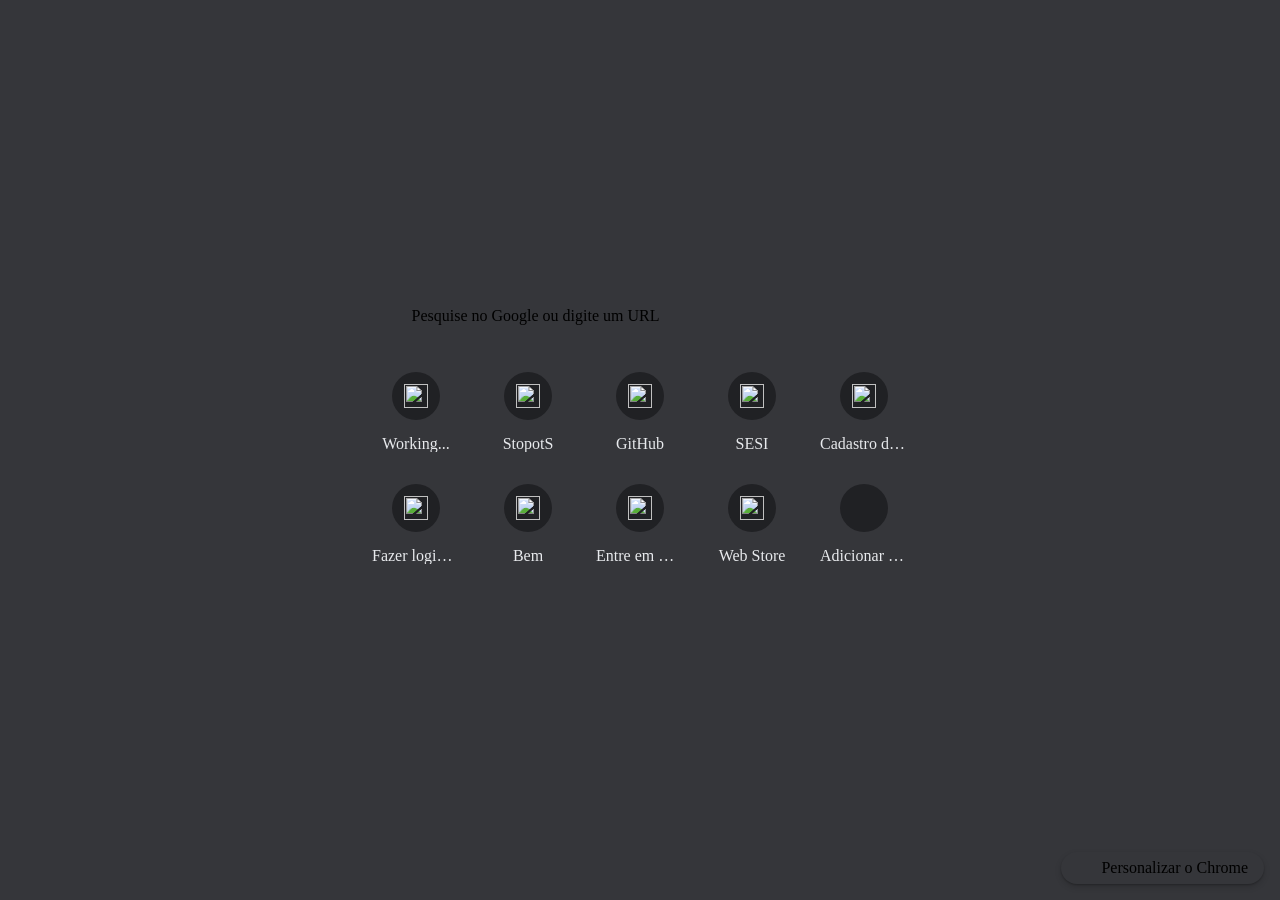
<file: animals/src/assets/Nova guia.html>
<!DOCTYPE html>
<!-- saved from url=(0022)chrome://new-tab-page/ -->
<html dir="ltr" lang="pt" class="focus-outline-visible" lazy-loaded="true"><head><meta http-equiv="Content-Type" content="text/html; charset=UTF-8">
    
    <title>Nova guia</title>
    <style>
      body {
        background: #35363A;
        margin: 0;
      }

      #backgroundImage {
        border: none;
        height: 100%;
        pointer-events: none;
        position: fixed;
        top: 0;
        visibility: hidden;
        width: 100%;
      }

      [show-background-image] #backgroundImage {
        visibility: visible;
      }
    </style>
  
<custom-style>
  <style is="custom-style">
    html {

      /* Material Design color palette for Google products */

      --google-red-100-rgb: 244, 199, 195;  /* #f4c7c3 */
      --google-red-100: rgb(var(--google-red-100-rgb));
      --google-red-300-rgb: 230, 124, 115;  /* #e67c73 */
      --google-red-300: rgb(var(--google-red-300-rgb));
      --google-red-500-rgb: 219, 68, 55;  /* #db4437 */
      --google-red-500: rgb(var(--google-red-500-rgb));
      --google-red-700-rgb: 197, 57, 41;  /* #c53929 */
      --google-red-700: rgb(var(--google-red-700-rgb));

      --google-blue-100-rgb: 198, 218, 252;  /* #c6dafc */
      --google-blue-100: rgb(var(--google-blue-100-rgb));
      --google-blue-300-rgb: 123, 170, 247;  /* #7baaf7 */
      --google-blue-300: rgb(var(--google-blue-300-rgb));
      --google-blue-500-rgb: 66, 133, 244;  /* #4285f4 */
      --google-blue-500: rgb(var(--google-blue-500-rgb));
      --google-blue-700-rgb: 51, 103, 214;  /* #3367d6 */
      --google-blue-700: rgb(var(--google-blue-700-rgb));

      --google-green-100-rgb: 183, 225, 205;  /* #b7e1cd */
      --google-green-100: rgb(var(--google-green-100-rgb));
      --google-green-300-rgb: 87, 187, 138;  /* #57bb8a */
      --google-green-300: rgb(var(--google-green-300-rgb));
      --google-green-500-rgb: 15, 157, 88;  /* #0f9d58 */
      --google-green-500: rgb(var(--google-green-500-rgb));
      --google-green-700-rgb: 11, 128, 67;  /* #0b8043 */
      --google-green-700: rgb(var(--google-green-700-rgb));

      --google-yellow-100-rgb: 252, 232, 178;  /* #fce8b2 */
      --google-yellow-100: rgb(var(--google-yellow-100-rgb));
      --google-yellow-300-rgb: 247, 203, 77;  /* #f7cb4d */
      --google-yellow-300: rgb(var(--google-yellow-300-rgb));
      --google-yellow-500-rgb: 244, 180, 0;  /* #f4b400 */
      --google-yellow-500: rgb(var(--google-yellow-500-rgb));
      --google-yellow-700-rgb: 240, 147, 0;  /* #f09300 */
      --google-yellow-700: rgb(var(--google-yellow-700-rgb));

      --google-grey-100-rgb: 245, 245, 245;  /* #f5f5f5 */
      --google-grey-100: rgb(var(--google-grey-100-rgb));
      --google-grey-300-rgb: 224, 224, 224;  /* #e0e0e0 */
      --google-grey-300: rgb(var(--google-grey-300-rgb));
      --google-grey-500-rgb: 158, 158, 158;  /* #9e9e9e */
      --google-grey-500: rgb(var(--google-grey-500-rgb));
      --google-grey-700-rgb: 97, 97, 97;  /* #616161 */
      --google-grey-700: rgb(var(--google-grey-700-rgb));

      /* Material Design color palette from online spec document */

      --paper-red-50: #ffebee;
      --paper-red-100: #ffcdd2;
      --paper-red-200: #ef9a9a;
      --paper-red-300: #e57373;
      --paper-red-400: #ef5350;
      --paper-red-500: #f44336;
      --paper-red-600: #e53935;
      --paper-red-700: #d32f2f;
      --paper-red-800: #c62828;
      --paper-red-900: #b71c1c;
      --paper-red-a100: #ff8a80;
      --paper-red-a200: #ff5252;
      --paper-red-a400: #ff1744;
      --paper-red-a700: #d50000;

      --paper-light-blue-50: #e1f5fe;
      --paper-light-blue-100: #b3e5fc;
      --paper-light-blue-200: #81d4fa;
      --paper-light-blue-300: #4fc3f7;
      --paper-light-blue-400: #29b6f6;
      --paper-light-blue-500: #03a9f4;
      --paper-light-blue-600: #039be5;
      --paper-light-blue-700: #0288d1;
      --paper-light-blue-800: #0277bd;
      --paper-light-blue-900: #01579b;
      --paper-light-blue-a100: #80d8ff;
      --paper-light-blue-a200: #40c4ff;
      --paper-light-blue-a400: #00b0ff;
      --paper-light-blue-a700: #0091ea;

      --paper-yellow-50: #fffde7;
      --paper-yellow-100: #fff9c4;
      --paper-yellow-200: #fff59d;
      --paper-yellow-300: #fff176;
      --paper-yellow-400: #ffee58;
      --paper-yellow-500: #ffeb3b;
      --paper-yellow-600: #fdd835;
      --paper-yellow-700: #fbc02d;
      --paper-yellow-800: #f9a825;
      --paper-yellow-900: #f57f17;
      --paper-yellow-a100: #ffff8d;
      --paper-yellow-a200: #ffff00;
      --paper-yellow-a400: #ffea00;
      --paper-yellow-a700: #ffd600;

      --paper-orange-50: #fff3e0;
      --paper-orange-100: #ffe0b2;
      --paper-orange-200: #ffcc80;
      --paper-orange-300: #ffb74d;
      --paper-orange-400: #ffa726;
      --paper-orange-500: #ff9800;
      --paper-orange-600: #fb8c00;
      --paper-orange-700: #f57c00;
      --paper-orange-800: #ef6c00;
      --paper-orange-900: #e65100;
      --paper-orange-a100: #ffd180;
      --paper-orange-a200: #ffab40;
      --paper-orange-a400: #ff9100;
      --paper-orange-a700: #ff6500;

      --paper-grey-50: #fafafa;
      --paper-grey-100: #f5f5f5;
      --paper-grey-200: #eeeeee;
      --paper-grey-300: #e0e0e0;
      --paper-grey-400: #bdbdbd;
      --paper-grey-500: #9e9e9e;
      --paper-grey-600: #757575;
      --paper-grey-700: #616161;
      --paper-grey-800: #424242;
      --paper-grey-900: #212121;

      --paper-blue-grey-50: #eceff1;
      --paper-blue-grey-100: #cfd8dc;
      --paper-blue-grey-200: #b0bec5;
      --paper-blue-grey-300: #90a4ae;
      --paper-blue-grey-400: #78909c;
      --paper-blue-grey-500: #607d8b;
      --paper-blue-grey-600: #546e7a;
      --paper-blue-grey-700: #455a64;
      --paper-blue-grey-800: #37474f;
      --paper-blue-grey-900: #263238;

      /* opacity for dark text on a light background */
      --dark-divider-opacity: 0.12;
      --dark-disabled-opacity: 0.38; /* or hint text or icon */
      --dark-secondary-opacity: 0.54;
      --dark-primary-opacity: 0.87;

      /* opacity for light text on a dark background */
      --light-divider-opacity: 0.12;
      --light-disabled-opacity: 0.3; /* or hint text or icon */
      --light-secondary-opacity: 0.7;
      --light-primary-opacity: 1.0;

    }

  </style>
</custom-style>

<custom-style>
  <style>
html{--google-blue-50-rgb:232,240,254;--google-blue-50:rgb(var(--google-blue-50-rgb));--google-blue-100-rgb:210,227,252;--google-blue-100:rgb(var(--google-blue-100-rgb));--google-blue-200-rgb:174,203,250;--google-blue-200:rgb(var(--google-blue-200-rgb));--google-blue-300-rgb:138,180,248;--google-blue-300:rgb(var(--google-blue-300-rgb));--google-blue-400-rgb:102,157,246;--google-blue-400:rgb(var(--google-blue-400-rgb));--google-blue-500-rgb:66,133,244;--google-blue-500:rgb(var(--google-blue-500-rgb));--google-blue-600-rgb:26,115,232;--google-blue-600:rgb(var(--google-blue-600-rgb));--google-blue-700-rgb:25,103,210;--google-blue-700:rgb(var(--google-blue-700-rgb));--google-blue-800-rgb:24,90,188;--google-blue-800:rgb(var(--google-blue-800-rgb));--google-blue-900-rgb:23,78,166;--google-blue-900:rgb(var(--google-blue-900-rgb));--google-green-50-rgb:230,244,234;--google-green-50:rgb(var(--google-green-50-rgb));--google-green-200-rgb:168,218,181;--google-green-200:rgb(var(--google-green-200-rgb));--google-green-300-rgb:129,201,149;--google-green-300:rgb(var(--google-green-300-rgb));--google-green-400-rgb:91,185,116;--google-green-400:rgb(var(--google-green-400-rgb));--google-green-500-rgb:52,168,83;--google-green-500:rgb(var(--google-green-500-rgb));--google-green-600-rgb:30,142,62;--google-green-600:rgb(var(--google-green-600-rgb));--google-green-700-rgb:24,128,56;--google-green-700:rgb(var(--google-green-700-rgb));--google-green-800-rgb:19,115,51;--google-green-800:rgb(var(--google-green-800-rgb));--google-green-900-rgb:13,101,45;--google-green-900:rgb(var(--google-green-900-rgb));--google-grey-50-rgb:248,249,250;--google-grey-50:rgb(var(--google-grey-50-rgb));--google-grey-100-rgb:241,243,244;--google-grey-100:rgb(var(--google-grey-100-rgb));--google-grey-200-rgb:232,234,237;--google-grey-200:rgb(var(--google-grey-200-rgb));--google-grey-300-rgb:218,220,224;--google-grey-300:rgb(var(--google-grey-300-rgb));--google-grey-400-rgb:189,193,198;--google-grey-400:rgb(var(--google-grey-400-rgb));--google-grey-500-rgb:154,160,166;--google-grey-500:rgb(var(--google-grey-500-rgb));--google-grey-600-rgb:128,134,139;--google-grey-600:rgb(var(--google-grey-600-rgb));--google-grey-700-rgb:95,99,104;--google-grey-700:rgb(var(--google-grey-700-rgb));--google-grey-800-rgb:60,64,67;--google-grey-800:rgb(var(--google-grey-800-rgb));--google-grey-900-rgb:32,33,36;--google-grey-900:rgb(var(--google-grey-900-rgb));--google-grey-900-white-4-percent:#292a2d;--google-purple-200-rgb:215,174,251;--google-purple-200:rgb(var(--google-purple-200-rgb));--google-purple-900-rgb:104,29,168;--google-purple-900:rgb(var(--google-purple-900-rgb));--google-red-300-rgb:242,139,130;--google-red-300:rgb(var(--google-red-300-rgb));--google-red-500-rgb:234,67,53;--google-red-500:rgb(var(--google-red-500-rgb));--google-red-600-rgb:217,48,37;--google-red-600:rgb(var(--google-red-600-rgb));--google-yellow-50-rgb:254,247,224;--google-yellow-50:rgb(var(--google-yellow-50-rgb));--google-yellow-100-rgb:254,239,195;--google-yellow-100:rgb(var(--google-yellow-100-rgb));--google-yellow-200-rgb:253,226,147;--google-yellow-200:rgb(var(--google-yellow-200-rgb));--google-yellow-300-rgb:253,214,51;--google-yellow-300:rgb(var(--google-yellow-300-rgb));--google-yellow-400-rgb:252,201,52;--google-yellow-400:rgb(var(--google-yellow-400-rgb));--google-yellow-500-rgb:251,188,4;--google-yellow-500:rgb(var(--google-yellow-500-rgb));--cr-primary-text-color:var(--google-grey-900);--cr-secondary-text-color:var(--google-grey-700);--cr-card-background-color:white;--cr-shadow-color:var(--google-grey-800);--cr-shadow-key-color_:color-mix(in srgb, var(--cr-shadow-color) 30%, transparent);--cr-shadow-ambient-color_:color-mix(in srgb, var(--cr-shadow-color) 15%, transparent);--cr-elevation-1:var(--cr-shadow-key-color_) 0 1px 2px 0,var(--cr-shadow-ambient-color_) 0 1px 3px 1px;--cr-elevation-2:var(--cr-shadow-key-color_) 0 1px 2px 0,var(--cr-shadow-ambient-color_) 0 2px 6px 2px;--cr-elevation-3:var(--cr-shadow-key-color_) 0 1px 3px 0,var(--cr-shadow-ambient-color_) 0 4px 8px 3px;--cr-elevation-4:var(--cr-shadow-key-color_) 0 2px 3px 0,var(--cr-shadow-ambient-color_) 0 6px 10px 4px;--cr-elevation-5:var(--cr-shadow-key-color_) 0 4px 4px 0,var(--cr-shadow-ambient-color_) 0 8px 12px 6px;--cr-card-shadow:var(--cr-elevation-2);--cr-checked-color:var(--google-blue-600);--cr-focused-item-color:var(--google-grey-300);--cr-form-field-label-color:var(--google-grey-700);--cr-hairline-rgb:0,0,0;--cr-iph-anchor-highlight-color:rgba(var(--google-blue-600-rgb), 0.1);--cr-link-color:var(--google-blue-700);--cr-menu-background-color:white;--cr-menu-background-focus-color:var(--google-grey-400);--cr-menu-shadow:0 2px 6px var(--paper-grey-500);--cr-separator-color:rgba(0, 0, 0, .06);--cr-title-text-color:rgb(90, 90, 90);--cr-toolbar-background-color:white;--cr-hover-background-color:rgba(var(--google-grey-900-rgb), .1);--cr-active-background-color:rgba(var(--google-grey-900-rgb), .16);--cr-focus-outline-color:rgba(var(--google-blue-600-rgb), .4)}@media (prefers-color-scheme:dark){html{--cr-primary-text-color:var(--google-grey-200);--cr-secondary-text-color:var(--google-grey-500);--cr-card-background-color:var(--google-grey-900-white-4-percent);--cr-card-shadow-color-rgb:0,0,0;--cr-checked-color:var(--google-blue-300);--cr-focused-item-color:var(--google-grey-800);--cr-form-field-label-color:var(--dark-secondary-color);--cr-hairline-rgb:255,255,255;--cr-iph-anchor-highlight-color:rgba(var(--google-grey-100-rgb), 0.1);--cr-link-color:var(--google-blue-300);--cr-menu-background-color:var(--google-grey-900);--cr-menu-background-focus-color:var(--google-grey-700);--cr-menu-background-sheen:rgba(255, 255, 255, .06);--cr-menu-shadow:rgba(0, 0, 0, .3) 0 1px 2px 0,rgba(0, 0, 0, .15) 0 3px 6px 2px;--cr-separator-color:rgba(255, 255, 255, .1);--cr-title-text-color:var(--cr-primary-text-color);--cr-toolbar-background-color:var(--google-grey-900-white-4-percent);--cr-hover-background-color:rgba(255, 255, 255, .1);--cr-active-background-color:rgba(var(--google-grey-200-rgb), .16);--cr-focus-outline-color:rgba(var(--google-blue-300-rgb), .4)}}@media (forced-colors:active){html{--cr-focus-outline-hcm:2px solid transparent;--cr-border-hcm:2px solid transparent}}html{--cr-button-edge-spacing:12px;--cr-button-height:32px;--cr-controlled-by-spacing:24px;--cr-default-input-max-width:264px;--cr-icon-ripple-size:36px;--cr-icon-ripple-padding:8px;--cr-icon-size:20px;--cr-icon-button-margin-start:16px;--cr-icon-ripple-margin:calc(var(--cr-icon-ripple-padding) * -1);--cr-section-min-height:48px;--cr-section-two-line-min-height:64px;--cr-section-padding:20px;--cr-section-vertical-padding:12px;--cr-section-indent-width:40px;--cr-section-indent-padding:calc(
      var(--cr-section-padding) + var(--cr-section-indent-width));--cr-section-vertical-margin:21px;--cr-centered-card-max-width:680px;--cr-centered-card-width-percentage:0.96;--cr-hairline:1px solid rgba(var(--cr-hairline-rgb), .14);--cr-separator-height:1px;--cr-separator-line:var(--cr-separator-height) solid var(--cr-separator-color);--cr-toolbar-overlay-animation-duration:150ms;--cr-toolbar-height:56px;--cr-container-shadow-height:6px;--cr-container-shadow-margin:calc(-1 * var(--cr-container-shadow-height));--cr-container-shadow-max-opacity:1;--cr-card-border-radius:8px;--cr-disabled-opacity:.38;--cr-form-field-bottom-spacing:16px;--cr-form-field-label-font-size:.625rem;--cr-form-field-label-height:1em;--cr-form-field-label-line-height:1}html[chrome-refresh-2023]{--cr-fallback-color-outline:rgb(116, 119, 117);--cr-fallback-color-primary:rgb(11, 87, 208);--cr-fallback-color-on-primary:rgb(255, 255, 255);--cr-fallback-color-primary-container:rgb(211, 227, 253);--cr-fallback-color-on-primary-container:rgb(4, 30, 73);--cr-fallback-color-secondary-container:rgb(194, 231, 255);--cr-fallback-color-on-secondary-container:rgb(0, 29, 53);--cr-fallback-color-neutral-container:rgb(242, 242, 242);--cr-fallback-color-neutral-outline:rgb(199, 199, 199);--cr-fallback-color-surface:rgb(255, 255, 255);--cr-fallback-color-on-surface-rgb:31,31,31;--cr-fallback-color-on-surface:rgb(var(--cr-fallback-color-on-surface-rgb));--cr-fallback-color-surface-variant:rgb(225, 227, 225);--cr-fallback-color-on-surface-variant:rgb(68, 71, 70);--cr-fallback-color-on-surface-subtle:rgb(71, 71, 71);--cr-fallback-color-inverse-primary:rgb(168, 199, 250);--cr-fallback-color-inverse-surface:rgb(48, 48, 48);--cr-fallback-color-inverse-on-surface:rgb(242, 242, 242);--cr-fallback-color-tonal-container:rgb(211, 227, 253);--cr-fallback-color-on-tonal-container:rgb(4, 30, 73);--cr-fallback-color-tonal-outline:rgb(168, 199, 250);--cr-fallback-color-error:rgb(179, 38, 30);--cr-fallback-color-divider:rgb(211, 227, 253);--cr-fallback-color-state-hover-on-prominent_:rgba(253, 252, 251, .1);--cr-fallback-color-state-on-subtle-rgb_:31,31,31;--cr-fallback-color-state-hover-on-subtle_:rgba(
      var(--cr-fallback-color-state-on-subtle-rgb_), .06);--cr-fallback-color-state-ripple-neutral-on-subtle_:rgba(
      var(--cr-fallback-color-state-on-subtle-rgb_), .08);--cr-fallback-color-state-ripple-primary-rgb_:124,172,248;--cr-fallback-color-state-ripple-primary_:rgba(
      var(--cr-fallback-color-state-ripple-primary-rgb_), 0.32);--cr-fallback-color-base-container:rgba(105, 145, 214, .12);--cr-fallback-color-disabled-background:rgba(
      var(--cr-fallback-color-on-surface-rgb), .12);--cr-fallback-color-disabled-foreground:rgba(
      var(--cr-fallback-color-on-surface-rgb), var(--cr-disabled-opacity));--cr-hover-background-color:var(--color-sys-state-hover,
      rgba(var(--cr-fallback-color-on-surface-rgb), .08));--cr-hover-on-prominent-background-color:var(
      --color-sys-state-hover-on-prominent,
      var(--cr-fallback-color-state-hover-on-prominent_));--cr-hover-on-subtle-background-color:var(
      --color-sys-state-hover-on-subtle,
      var(--cr-fallback-color-state-hover-on-subtle_));--cr-active-background-color:var(--color-sys-state-pressed,
      rgba(var(--cr-fallback-color-on-surface-rgb), .12));--cr-active-on-primary-background-color:var(
      --color-sys-state-ripple-primary,
      var(--cr-fallback-color-state-ripple-primary_));--cr-active-neutral-on-subtle-background-color:var(
      --color-sys-state-ripple-neutral-on-subtle,
      var(--cr-fallback-color-state-ripple-neutral-on-subtle_));--cr-focus-outline-color:var(--color-sys-state-focus-ring,
      var(--cr-fallback-color-primary));--cr-primary-text-color:var(--color-primary-foreground,
      var(--cr-fallback-color-on-surface));--cr-secondary-text-color:var(--color-secondary-foreground,
      var(--cr-fallback-color-on-surface-variant));--cr-link-color:var(--color-link-foreground-default,
      var(--cr-fallback-color-primary));--cr-button-height:36px;--cr-shadow-color:var(--color-sys-shadow, rgb(0, 0, 0))}@media (prefers-color-scheme:dark){html[chrome-refresh-2023]{--cr-fallback-color-outline:rgb(142, 145, 143);--cr-fallback-color-primary:rgb(168, 199, 250);--cr-fallback-color-on-primary:rgb(6, 46, 111);--cr-fallback-color-primary-container:rgb(8, 66, 160);--cr-fallback-color-on-primary-container:rgb(211, 227, 253);--cr-fallback-color-secondary-container:rgb(0, 74, 119);--cr-fallback-color-on-secondary-container:rgb(194, 231, 255);--cr-fallback-color-neutral-container:rgb(42, 42, 42);--cr-fallback-color-neutral-outline:rgb(117, 117, 117);--cr-fallback-color-surface:rgb(26, 27, 30);--cr-fallback-color-on-surface-rgb:227,227,227;--cr-fallback-color-surface-variant:rgb(68, 71, 70);--cr-fallback-color-on-surface-variant:rgb(196, 199, 197);--cr-fallback-color-on-surface-subtle:rgb(199, 199, 199);--cr-fallback-color-inverse-primary:rgb(11, 87, 208);--cr-fallback-color-inverse-surface:rgb(227, 227, 227);--cr-fallback-color-inverse-on-surface:rgb(31, 31, 31);--cr-fallback-color-tonal-container:rgb(0, 74, 119);--cr-fallback-color-on-tonal-container:rgb(194, 231, 255);--cr-fallback-color-tonal-outline:rgb(0, 99, 155);--cr-fallback-color-error:rgb(242, 184, 181);--cr-fallback-color-divider:rgb(71, 71, 71);--cr-fallback-color-state-hover-on-prominent_:rgba(31, 31, 31, .06);--cr-fallback-color-state-on-subtle-rgb_:253,252,251;--cr-fallback-color-state-hover-on-subtle_:rgba(
        var(--cr-fallback-color-state-on-subtle-rgb_), .10);--cr-fallback-color-state-ripple-neutral-on-subtle_:rgba(
        var(--cr-fallback-color-state-on-subtle-rgb_), .16);--cr-fallback-color-state-ripple-primary-rgb_:76,141,246;--cr-fallback-color-base-container:rgba(40, 40, 40, 1)}}@media (forced-colors:active){html[chrome-refresh-2023]{--cr-fallback-color-disabled-background:Canvas;--cr-fallback-color-disabled-foreground:GrayText}}
  </style>
</custom-style>

<iron-iconset-svg name="cr20" size="20" style="display: none;">
  <svg>
    <defs>
      
      <g id="block">
        <path fill-rule="evenodd" clip-rule="evenodd" d="M10 0C4.48 0 0 4.48 0 10C0 15.52 4.48 20 10 20C15.52 20 20 15.52 20 10C20 4.48 15.52 0 10 0ZM2 10C2 5.58 5.58 2 10 2C11.85 2 13.55 2.63 14.9 3.69L3.69 14.9C2.63 13.55 2 11.85 2 10ZM5.1 16.31C6.45 17.37 8.15 18 10 18C14.42 18 18 14.42 18 10C18 8.15 17.37 6.45 16.31 5.1L5.1 16.31Z">
        </path>
      </g>
      <g id="cloud-off">
        <path d="M16 18.125L13.875 16H5C3.88889 16 2.94444 15.6111 2.16667 14.8333C1.38889 14.0556 1 13.1111 1 12C1 10.9444 1.36111 10.0347 2.08333 9.27083C2.80556 8.50694 3.6875 8.09028 4.72917 8.02083C4.77083 7.86805 4.8125 7.72222 4.85417 7.58333C4.90972 7.44444 4.97222 7.30555 5.04167 7.16667L1.875 4L2.9375 2.9375L17.0625 17.0625L16 18.125ZM5 14.5H12.375L6.20833 8.33333C6.15278 8.51389 6.09722 8.70139 6.04167 8.89583C6 9.07639 5.95139 9.25694 5.89583 9.4375L4.83333 9.52083C4.16667 9.57639 3.61111 9.84028 3.16667 10.3125C2.72222 10.7708 2.5 11.3333 2.5 12C2.5 12.6944 2.74306 13.2847 3.22917 13.7708C3.71528 14.2569 4.30556 14.5 5 14.5ZM17.5 15.375L16.3958 14.2917C16.7153 14.125 16.9792 13.8819 17.1875 13.5625C17.3958 13.2431 17.5 12.8889 17.5 12.5C17.5 11.9444 17.3056 11.4722 16.9167 11.0833C16.5278 10.6944 16.0556 10.5 15.5 10.5H14.125L14 9.14583C13.9028 8.11806 13.4722 7.25694 12.7083 6.5625C11.9444 5.85417 11.0417 5.5 10 5.5C9.65278 5.5 9.31944 5.54167 9 5.625C8.69444 5.70833 8.39583 5.82639 8.10417 5.97917L7.02083 4.89583C7.46528 4.61806 7.93056 4.40278 8.41667 4.25C8.91667 4.08333 9.44444 4 10 4C11.4306 4 12.6736 4.48611 13.7292 5.45833C14.7847 6.41667 15.375 7.59722 15.5 9C16.4722 9 17.2986 9.34028 17.9792 10.0208C18.6597 10.7014 19 11.5278 19 12.5C19 13.0972 18.8611 13.6458 18.5833 14.1458C18.3194 14.6458 17.9583 15.0556 17.5 15.375Z">
        </path>
      </g>
      <g id="domain">
        <path d="M2,3 L2,17 L11.8267655,17 L13.7904799,17 L18,17 L18,7 L12,7 L12,3 L2,3 Z M8,13 L10,13 L10,15 L8,15 L8,13 Z M4,13 L6,13 L6,15 L4,15 L4,13 Z M8,9 L10,9 L10,11 L8,11 L8,9 Z M4,9 L6,9 L6,11 L4,11 L4,9 Z M12,9 L16,9 L16,15 L12,15 L12,9 Z M12,11 L14,11 L14,13 L12,13 L12,11 Z M8,5 L10,5 L10,7 L8,7 L8,5 Z M4,5 L6,5 L6,7 L4,7 L4,5 Z">
        </path>
      </g>
      <g id="kite">
        <path fill-rule="evenodd" clip-rule="evenodd" d="M4.6327 8.00094L10.3199 2L16 8.00094L10.1848 16.8673C10.0995 16.9873 10.0071 17.1074 9.90047 17.2199C9.42417 17.7225 8.79147 18 8.11611 18C7.44076 18 6.80806 17.7225 6.33175 17.2199C5.85545 16.7173 5.59242 16.0497 5.59242 15.3371C5.59242 14.977 5.46445 14.647 5.22275 14.3919C4.98104 14.1369 4.66825 14.0019 4.32701 14.0019H4V12.6667H4.32701C5.00237 12.6667 5.63507 12.9442 6.11137 13.4468C6.58768 13.9494 6.85071 14.617 6.85071 15.3296C6.85071 15.6896 6.97867 16.0197 7.22038 16.2747C7.46209 16.5298 7.77488 16.6648 8.11611 16.6648C8.45735 16.6648 8.77014 16.5223 9.01185 16.2747C9.02396 16.2601 9.03607 16.246 9.04808 16.2319C9.08541 16.1883 9.12176 16.1458 9.15403 16.0947L9.55213 15.4946L4.6327 8.00094ZM10.3199 13.9371L6.53802 8.17116L10.3199 4.1814L14.0963 8.17103L10.3199 13.9371Z">
        </path>
      </g>
      <g id="menu">
        <path d="M2 4h16v2H2zM2 9h16v2H2zM2 14h16v2H2z"></path>
      </g>
      
  </defs></svg>
</iron-iconset-svg>


<iron-iconset-svg name="cr" size="24" style="display: none;">
  <svg>
    <defs>
      
      <g id="account-child-invert" viewBox="0 0 48 48">
        <path d="M24 4c3.31 0 6 2.69 6 6s-2.69 6-6 6-6-2.69-6-6 2.69-6 6-6z"></path>
        <path fill="none" d="M0 0h48v48H0V0z"></path>
        <circle fill="none" cx="24" cy="26" r="4"></circle>
        <path d="M24 18c-6.16 0-13 3.12-13 7.23v11.54c0 2.32 2.19 4.33 5.2 5.63 2.32 1 5.12 1.59 7.8 1.59.66 0 1.33-.06 2-.14v-5.2c-.67.08-1.34.14-2 .14-2.63 0-5.39-.57-7.68-1.55.67-2.12 4.34-3.65 7.68-3.65.86 0 1.75.11 2.6.29 2.79.62 5.2 2.15 5.2 4.04v4.47c3.01-1.31 5.2-3.31 5.2-5.63V25.23C37 21.12 30.16 18 24 18zm0 12c-2.21 0-4-1.79-4-4s1.79-4 4-4 4 1.79 4 4-1.79 4-4 4z">
        </path>
      </g>
      <g id="add">
        <path d="M19 13h-6v6h-2v-6H5v-2h6V5h2v6h6v2z"></path>
      </g>
      <g id="arrow-back">
        <path d="M20 11H7.83l5.59-5.59L12 4l-8 8 8 8 1.41-1.41L7.83 13H20v-2z">
        </path>
      </g>
      <g id="arrow-drop-up">
        <path d="M7 14l5-5 5 5z"></path>
      </g>
      <g id="arrow-drop-down">
        <path d="M7 10l5 5 5-5z"></path>
      </g>
      <g id="arrow-forward">
        <path d="M12 4l-1.41 1.41L16.17 11H4v2h12.17l-5.58 5.59L12 20l8-8z">
        </path>
      </g>
      <g id="arrow-right">
        <path d="M10 7l5 5-5 5z"></path>
      </g>
      
      <g id="cancel">
        <path d="M12 2C6.47 2 2 6.47 2 12s4.47 10 10 10 10-4.47 10-10S17.53 2 12 2zm5 13.59L15.59 17 12 13.41 8.41 17 7 15.59 10.59 12 7 8.41 8.41 7 12 10.59 15.59 7 17 8.41 13.41 12 17 15.59z">
        </path>
      </g>
      <g id="check">
        <path d="M9 16.17L4.83 12l-1.42 1.41L9 19 21 7l-1.41-1.41z"></path>
      </g>
      <g id="check-circle">
        <path d="M12 2C6.48 2 2 6.48 2 12s4.48 10 10 10 10-4.48 10-10S17.52 2 12 2zm-2 15l-5-5 1.41-1.41L10 14.17l7.59-7.59L19 8l-9 9z">
        </path>
      </g>
      <g id="chevron-left">
        <path d="M15.41 7.41L14 6l-6 6 6 6 1.41-1.41L10.83 12z"></path>
      </g>
      <g id="chevron-right">
        <path d="M10 6L8.59 7.41 13.17 12l-4.58 4.59L10 18l6-6z"></path>
      </g>
      <g id="clear">
        <path d="M19 6.41L17.59 5 12 10.59 6.41 5 5 6.41 10.59 12 5 17.59 6.41 19 12 13.41 17.59 19 19 17.59 13.41 12z">
        </path>
      </g>
      <g id="close">
        <path d="M19 6.41L17.59 5 12 10.59 6.41 5 5 6.41 10.59 12 5 17.59 6.41 19 12 13.41 17.59 19 19 17.59 13.41 12z">
        </path>
      </g>
      <g id="computer">
        <path d="M20 18c1.1 0 1.99-.9 1.99-2L22 6c0-1.1-.9-2-2-2H4c-1.1 0-2 .9-2 2v10c0 1.1.9 2 2 2H0v2h24v-2h-4zM4 6h16v10H4V6z">
        </path>
      </g>
      <g id="create">
        <path d="M3 17.25V21h3.75L17.81 9.94l-3.75-3.75L3 17.25zM20.71 7.04c.39-.39.39-1.02 0-1.41l-2.34-2.34c-.39-.39-1.02-.39-1.41 0l-1.83 1.83 3.75 3.75 1.83-1.83z">
        </path>
      </g>
      <g id="delete">
        <path d="M6 19c0 1.1.9 2 2 2h8c1.1 0 2-.9 2-2V7H6v12zM19 4h-3.5l-1-1h-5l-1 1H5v2h14V4z">
        </path>
      </g>
      <g id="domain">
        <path d="M12 7V3H2v18h20V7H12zM6 19H4v-2h2v2zm0-4H4v-2h2v2zm0-4H4V9h2v2zm0-4H4V5h2v2zm4 12H8v-2h2v2zm0-4H8v-2h2v2zm0-4H8V9h2v2zm0-4H8V5h2v2zm10 12h-8v-2h2v-2h-2v-2h2v-2h-2V9h8v10zm-2-8h-2v2h2v-2zm0 4h-2v2h2v-2z">
        </path>
      </g>
      <g id="error">
        <path d="M12 2C6.48 2 2 6.48 2 12s4.48 10 10 10 10-4.48 10-10S17.52 2 12 2zm1 15h-2v-2h2v2zm0-4h-2V7h2v6z">
        </path>
      </g>
      <g id="error-outline">
        <path d="M11 15h2v2h-2zm0-8h2v6h-2zm.99-5C6.47 2 2 6.48 2 12s4.47 10 9.99 10C17.52 22 22 17.52 22 12S17.52 2 11.99 2zM12 20c-4.42 0-8-3.58-8-8s3.58-8 8-8 8 3.58 8 8-3.58 8-8 8z">
        </path>
      </g>
      <g id="expand-less">
        <path d="M12 8l-6 6 1.41 1.41L12 10.83l4.59 4.58L18 14z"></path>
      </g>
      <g id="expand-more">
        <path d="M16.59 8.59L12 13.17 7.41 8.59 6 10l6 6 6-6z"></path>
      </g>
      <g id="extension">
        <path d="M20.5 11H19V7c0-1.1-.9-2-2-2h-4V3.5C13 2.12 11.88 1 10.5 1S8 2.12 8 3.5V5H4c-1.1 0-1.99.9-1.99 2v3.8H3.5c1.49 0 2.7 1.21 2.7 2.7s-1.21 2.7-2.7 2.7H2V20c0 1.1.9 2 2 2h3.8v-1.5c0-1.49 1.21-2.7 2.7-2.7 1.49 0 2.7 1.21 2.7 2.7V22H17c1.1 0 2-.9 2-2v-4h1.5c1.38 0 2.5-1.12 2.5-2.5S21.88 11 20.5 11z">
        </path>
      </g>
      <g id="file-download">
        <path d="M19 9h-4V3H9v6H5l7 7 7-7zM5 18v2h14v-2H5z"></path>
      </g>
      
      <g id="fullscreen">
        <path d="M7 14H5v5h5v-2H7v-3zm-2-4h2V7h3V5H5v5zm12 7h-3v2h5v-5h-2v3zM14 5v2h3v3h2V5h-5z">
        </path>
      </g>
      <g id="group">
        <path d="M16 11c1.66 0 2.99-1.34 2.99-3S17.66 5 16 5c-1.66 0-3 1.34-3 3s1.34 3 3 3zm-8 0c1.66 0 2.99-1.34 2.99-3S9.66 5 8 5C6.34 5 5 6.34 5 8s1.34 3 3 3zm0 2c-2.33 0-7 1.17-7 3.5V19h14v-2.5c0-2.33-4.67-3.5-7-3.5zm8 0c-.29 0-.62.02-.97.05 1.16.84 1.97 1.97 1.97 3.45V19h6v-2.5c0-2.33-4.67-3.5-7-3.5z">
        </path>
      </g>
      <g id="help-outline">
        <path d="M11 18h2v-2h-2v2zm1-16C6.48 2 2 6.48 2 12s4.48 10 10 10 10-4.48 10-10S17.52 2 12 2zm0 18c-4.41 0-8-3.59-8-8s3.59-8 8-8 8 3.59 8 8-3.59 8-8 8zm0-14c-2.21 0-4 1.79-4 4h2c0-1.1.9-2 2-2s2 .9 2 2c0 2-3 1.75-3 5h2c0-2.25 3-2.5 3-5 0-2.21-1.79-4-4-4z">
        </path>
      </g>
      <g id="history">
        <path d="M12.945312 22.75 C 10.320312 22.75 8.074219 21.839844 6.207031 20.019531 C 4.335938 18.199219 3.359375 15.972656 3.269531 13.34375 L 5.089844 13.34375 C 5.175781 15.472656 5.972656 17.273438 7.480469 18.742188 C 8.988281 20.210938 10.808594 20.945312 12.945312 20.945312 C 15.179688 20.945312 17.070312 20.164062 18.621094 18.601562 C 20.167969 17.039062 20.945312 15.144531 20.945312 12.910156 C 20.945312 10.714844 20.164062 8.855469 18.601562 7.335938 C 17.039062 5.816406 15.15625 5.054688 12.945312 5.054688 C 11.710938 5.054688 10.554688 5.339844 9.480469 5.902344 C 8.402344 6.46875 7.476562 7.226562 6.699219 8.179688 L 9.585938 8.179688 L 9.585938 9.984375 L 3.648438 9.984375 L 3.648438 4.0625 L 5.453125 4.0625 L 5.453125 6.824219 C 6.386719 5.707031 7.503906 4.828125 8.804688 4.199219 C 10.109375 3.566406 11.488281 3.25 12.945312 3.25 C 14.300781 3.25 15.570312 3.503906 16.761719 4.011719 C 17.949219 4.519531 18.988281 5.214844 19.875 6.089844 C 20.761719 6.964844 21.464844 7.992188 21.976562 9.167969 C 22.492188 10.34375 22.75 11.609375 22.75 12.964844 C 22.75 14.316406 22.492188 15.589844 21.976562 16.777344 C 21.464844 17.964844 20.761719 19.003906 19.875 19.882812 C 18.988281 20.765625 17.949219 21.464844 16.761719 21.976562 C 15.570312 22.492188 14.300781 22.75 12.945312 22.75 Z M 16.269531 17.460938 L 12.117188 13.34375 L 12.117188 7.527344 L 13.921875 7.527344 L 13.921875 12.601562 L 17.550781 16.179688 Z M 16.269531 17.460938">
        </path>
      </g>
      <g id="info">
        <path d="M12 2C6.48 2 2 6.48 2 12s4.48 10 10 10 10-4.48 10-10S17.52 2 12 2zm1 15h-2v-6h2v6zm0-8h-2V7h2v2z">
        </path>
      </g>
      <g id="info-outline">
        <path d="M11 17h2v-6h-2v6zm1-15C6.48 2 2 6.48 2 12s4.48 10 10 10 10-4.48 10-10S17.52 2 12 2zm0 18c-4.41 0-8-3.59-8-8s3.59-8 8-8 8 3.59 8 8-3.59 8-8 8zM11 9h2V7h-2v2z">
        </path>
      </g>
      <g id="insert-drive-file">
        <path d="M6 2c-1.1 0-1.99.9-1.99 2L4 20c0 1.1.89 2 1.99 2H18c1.1 0 2-.9 2-2V8l-6-6H6zm7 7V3.5L18.5 9H13z">
        </path>
      </g>
      <g id="location-on">
        <path d="M12 2C8.13 2 5 5.13 5 9c0 5.25 7 13 7 13s7-7.75 7-13c0-3.87-3.13-7-7-7zm0 9.5c-1.38 0-2.5-1.12-2.5-2.5s1.12-2.5 2.5-2.5 2.5 1.12 2.5 2.5-1.12 2.5-2.5 2.5z">
        </path>
      </g>
      <g id="mic">
        <path d="M12 14c1.66 0 2.99-1.34 2.99-3L15 5c0-1.66-1.34-3-3-3S9 3.34 9 5v6c0 1.66 1.34 3 3 3zm5.3-3c0 3-2.54 5.1-5.3 5.1S6.7 14 6.7 11H5c0 3.41 2.72 6.23 6 6.72V21h2v-3.28c3.28-.48 6-3.3 6-6.72h-1.7z">
        </path>
      </g>
      <g id="more-vert">
        <path d="M12 8c1.1 0 2-.9 2-2s-.9-2-2-2-2 .9-2 2 .9 2 2 2zm0 2c-1.1 0-2 .9-2 2s.9 2 2 2 2-.9 2-2-.9-2-2-2zm0 6c-1.1 0-2 .9-2 2s.9 2 2 2 2-.9 2-2-.9-2-2-2z">
        </path>
      </g>
      <g id="open-in-new">
        <path d="M19 19H5V5h7V3H5c-1.11 0-2 .9-2 2v14c0 1.1.89 2 2 2h14c1.1 0 2-.9 2-2v-7h-2v7zM14 3v2h3.59l-9.83 9.83 1.41 1.41L19 6.41V10h2V3h-7z">
        </path>
      </g>
      <g id="person">
        <path d="M12 12c2.21 0 4-1.79 4-4s-1.79-4-4-4-4 1.79-4 4 1.79 4 4 4zm0 2c-2.67 0-8 1.34-8 4v2h16v-2c0-2.66-5.33-4-8-4z">
        </path>
      </g>
      <g id="phonelink">
        <path d="M4 6h18V4H4c-1.1 0-2 .9-2 2v11H0v3h14v-3H4V6zm19 2h-6c-.55 0-1 .45-1 1v10c0 .55.45 1 1 1h6c.55 0 1-.45 1-1V9c0-.55-.45-1-1-1zm-1 9h-4v-7h4v7z">
        </path>
      </g>
      <g id="print">
        <path d="M19 8H5c-1.66 0-3 1.34-3 3v6h4v4h12v-4h4v-6c0-1.66-1.34-3-3-3zm-3 11H8v-5h8v5zm3-7c-.55 0-1-.45-1-1s.45-1 1-1 1 .45 1 1-.45 1-1 1zm-1-9H6v4h12V3z">
        </path>
      </g>
      <g id="schedule">
        <path d="M11.99 2C6.47 2 2 6.48 2 12s4.47 10 9.99 10C17.52 22 22 17.52 22 12S17.52 2 11.99 2zM12 20c-4.42 0-8-3.58-8-8s3.58-8 8-8 8 3.58 8 8-3.58 8-8 8zm.5-13H11v6l5.25 3.15.75-1.23-4.5-2.67z">
        </path>
      </g>
      <g id="search">
        <path d="M15.5 14h-.79l-.28-.27C15.41 12.59 16 11.11 16 9.5 16 5.91 13.09 3 9.5 3S3 5.91 3 9.5 5.91 16 9.5 16c1.61 0 3.09-.59 4.23-1.57l.27.28v.79l5 4.99L20.49 19l-4.99-5zm-6 0C7.01 14 5 11.99 5 9.5S7.01 5 9.5 5 14 7.01 14 9.5 11.99 14 9.5 14z">
        </path>
      </g>
      <g id="security">
        <path d="M12 1L3 5v6c0 5.55 3.84 10.74 9 12 5.16-1.26 9-6.45 9-12V5l-9-4zm0 10.99h7c-.53 4.12-3.28 7.79-7 8.94V12H5V6.3l7-3.11v8.8z">
        </path>
      </g>
      
      
      <g id="settings_icon">
        <path d="M19.43 12.98c.04-.32.07-.64.07-.98s-.03-.66-.07-.98l2.11-1.65c.19-.15.24-.42.12-.64l-2-3.46c-.12-.22-.39-.3-.61-.22l-2.49 1c-.52-.4-1.08-.73-1.69-.98l-.38-2.65C14.46 2.18 14.25 2 14 2h-4c-.25 0-.46.18-.49.42l-.38 2.65c-.61.25-1.17.59-1.69.98l-2.49-1c-.23-.09-.49 0-.61.22l-2 3.46c-.13.22-.07.49.12.64l2.11 1.65c-.04.32-.07.65-.07.98s.03.66.07.98l-2.11 1.65c-.19.15-.24.42-.12.64l2 3.46c.12.22.39.3.61.22l2.49-1c.52.4 1.08.73 1.69.98l.38 2.65c.03.24.24.42.49.42h4c.25 0 .46-.18.49-.42l.38-2.65c.61-.25 1.17-.59 1.69-.98l2.49 1c.23.09.49 0 .61-.22l2-3.46c.12-.22.07-.49-.12-.64l-2.11-1.65zM12 15.5c-1.93 0-3.5-1.57-3.5-3.5s1.57-3.5 3.5-3.5 3.5 1.57 3.5 3.5-1.57 3.5-3.5 3.5z">
        </path>
      </g>
      <g id="star">
        <path d="M12 17.27L18.18 21l-1.64-7.03L22 9.24l-7.19-.61L12 2 9.19 8.63 2 9.24l5.46 4.73L5.82 21z">
        </path>
      </g>
      <g id="sync">
        <path d="M12 4V1L8 5l4 4V6c3.31 0 6 2.69 6 6 0 1.01-.25 1.97-.7 2.8l1.46 1.46C19.54 15.03 20 13.57 20 12c0-4.42-3.58-8-8-8zm0 14c-3.31 0-6-2.69-6-6 0-1.01.25-1.97.7-2.8L5.24 7.74C4.46 8.97 4 10.43 4 12c0 4.42 3.58 8 8 8v3l4-4-4-4v3z">
        </path>
      </g>
      <g id="videocam">
        <path d="M17 10.5V7c0-.55-.45-1-1-1H4c-.55 0-1 .45-1 1v10c0 .55.45 1 1 1h12c.55 0 1-.45 1-1v-3.5l4 4v-11l-4 4z">
        </path>
      </g>
      <g id="warning">
        <path d="M1 21h22L12 2 1 21zm12-3h-2v-2h2v2zm0-4h-2v-4h2v4z"></path>
      </g>
    </defs>
  </svg>
</iron-iconset-svg>
<iron-iconset-svg name="iph" size="24" style="display: none;">
  <svg>
    <defs>
      
      <g id="celebration">
        <path fill="none" d="M0 0h20v20H0z"></path>
        <path fill-rule="evenodd" d="m2 22 14-5-9-9-5 14Zm10.35-5.82L5.3 18.7l2.52-7.05 4.53 4.53ZM14.53 12.53l5.59-5.59a1.25 1.25 0 0 1 1.77 0l.59.59 1.06-1.06-.59-.59a2.758 2.758 0 0 0-3.89 0l-5.59 5.59 1.06 1.06ZM10.06 6.88l-.59.59 1.06 1.06.59-.59a2.758 2.758 0 0 0 0-3.89l-.59-.59-1.06 1.07.59.59c.48.48.48 1.28 0 1.76ZM17.06 11.88l-1.59 1.59 1.06 1.06 1.59-1.59a1.25 1.25 0 0 1 1.77 0l1.61 1.61 1.06-1.06-1.61-1.61a2.758 2.758 0 0 0-3.89 0ZM15.06 5.88l-3.59 3.59 1.06 1.06 3.59-3.59a2.758 2.758 0 0 0 0-3.89l-1.59-1.59-1.06 1.06 1.59 1.59c.48.49.48 1.29 0 1.77Z">
        </path>
      </g>
      <g id="lightbulb_outline">
        <path fill="none" d="M0 0h24v24H0z"></path>
        <path d="M9 21c0 .55.45 1 1 1h4c.55 0 1-.45 1-1v-1H9v1zm3-19C8.14 2 5 5.14 5 9c0 2.38 1.19 4.47 3 5.74V17c0 .55.45 1 1 1h6c.55 0 1-.45 1-1v-2.26c1.81-1.27 3-3.36 3-5.74 0-3.86-3.14-7-7-7zm2 11.7V16h-4v-2.3C8.48 12.63 7 11.53 7 9c0-2.76 2.24-5 5-5s5 2.24 5 5c0 2.49-1.51 3.65-3 4.7z">
        </path>
      </g>
    </defs>
  </svg>
</iron-iconset-svg>

<custom-style>
  <style>
html{--annotation-background-color:var(--google-green-50);--annotation-text-color:var(--google-green-600);--border-color:var(--google-grey-300);--entity-image-background-color:var(--google-grey-50);--icon-color:var(--google-grey-600);--url-color:var(--google-blue-600);--side-panel-url-color:var(--google-grey-700)}@media (prefers-color-scheme:dark){html{--annotation-background-color:var(--google-green-300);--annotation-text-color:var(--google-grey-900);--border-color:var(--google-grey-700);--entity-image-background-color:var(--google-grey-800);--icon-color:white;--url-color:var(--google-blue-300);--side-panel-url-color:var(--google-grey-500)}}html{--card-max-width:960px;--card-min-width:550px;--card-padding-between:16px;--card-padding-side:24px;--first-card-padding-top:24px;--cluster-max-width:var(--card-max-width);--cluster-min-width:var(--card-min-width);--cluster-padding-horizontal:var(--card-padding-side);--cluster-padding-vertical:var(--card-padding-between);--favicon-margin:16px;--favicon-size:16px;--first-cluster-padding-top:var(--first-card-padding-top);--pill-height:34px;--pill-padding-icon:12px;--pill-padding-text:16px;--top-visit-favicon-size:24px}
  </style>
</custom-style>
<iron-iconset-svg name="modules" size="24" style="display: none;">
  <svg>
    <defs>
      <g id="block" viewBox="0 -960 960 960">
        <path d="M480-80q-83 0-156-31.5T197-197q-54-54-85.5-127T80-480q0-83 31.5-156T197-763q54-54 127-85.5T480-880q83 0 156 31.5T763-763q54 54 85.5 127T880-480q0 83-31.5 156T763-197q-54 54-127 85.5T480-80Zm0-60q142.375 0 241.188-98.812Q820-337.625 820-480q0-60.662-21-116.831Q778-653 740-699L261-220q45 39 101.493 59.5Q418.987-140 480-140ZM221-261l478-478q-46-39-102.169-60T480-820q-142.375 0-241.188 98.812Q140-622.375 140-480q0 61.013 22 117.507Q184-306 221-261Z">
        </path>
      </g>
      <g id="dock_to_left" viewBox="0 0 20 20">
        <path d="M4.45833 17.1667C4 17.1667 3.61111 17.0139 3.29167 16.7083C2.98611 16.3889 2.83333 16 2.83333 15.5417V4.45833C2.83333 4 2.98611 3.61806 3.29167 3.3125C3.61111 2.99306 4 2.83333 4.45833 2.83333H15.5417C16 2.83333 16.3819 2.99306 16.6875 3.3125C17.0069 3.61806 17.1667 4 17.1667 4.45833V15.5417C17.1667 16 17.0069 16.3889 16.6875 16.7083C16.3819 17.0139 16 17.1667 15.5417 17.1667H4.45833ZM11.3125 15.4375V4.5625H4.5625V15.4375H11.3125Z">
        </path>
      </g>
      <g id="done" viewBox="0 -960 960 960">
        <path d="M378-246 154-470l43-43 181 181 384-384 43 43-427 427Z">
        </path>
      </g>
      <g id="thumb_down" viewBox="0 -960 960 960">
        <path d="M242-840h444v512L408-40l-39-31q-6-5-9-14t-3-22v-10l45-211H103q-24 0-42-18t-18-42v-81.839Q43-477 41.5-484.5T43-499l126-290q8.878-21.25 29.595-36.125Q219.311-840 242-840Zm384 60H229L103-481v93h373l-53 249 203-214v-427Zm0 427v-427 427Zm60 25v-60h133v-392H686v-60h193v512H686Z">
        </path>
      </g>
      <g id="info" viewBox="0 0 24 24">
        <path d="M0 0h24v24H0V0z" fill="none">
        </path>
        <path d="M11 7h2v2h-2zm0 4h2v6h-2zm1-9C6.48 2 2 6.48 2 12s4.48 10 10 10 10-4.48 10-10S17.52 2 12 2zm0 18c-4.41 0-8-3.59-8-8s3.59-8 8-8 8 3.59 8 8-3.59 8-8 8z">
        </path>
      </g>
      <g id="tune" viewBox="0 -960 960 960">
        <path d="M427-120v-225h60v83h353v60H487v82h-60Zm-307-82v-60h247v60H120Zm187-166v-82H120v-60h187v-84h60v226h-60Zm120-82v-60h413v60H427Zm166-165v-225h60v82h187v60H653v83h-60Zm-473-83v-60h413v60H120Z">
        </path>
      </g>
      <g id="visibility_off" viewBox="0 -960 960 960">
        <path d="m629-419-44-44q26-71-27-118t-115-24l-44-44q17-11 38-16t43-5q71 0 120.5 49.5T650-500q0 22-5.5 43.5T629-419Zm129 129-40-40q49-36 85.5-80.5T857-500q-50-111-150-175.5T490-740q-42 0-86 8t-69 19l-46-47q35-16 89.5-28T485-800q143 0 261.5 81.5T920-500q-26 64-67 117t-95 93Zm58 226L648-229q-35 14-79 21.5t-89 7.5q-146 0-265-81.5T40-500q20-52 55.5-101.5T182-696L56-822l42-43 757 757-39 44ZM223-654q-37 27-71.5 71T102-500q51 111 153.5 175.5T488-260q33 0 65-4t48-12l-64-64q-11 5-27 7.5t-30 2.5q-70 0-120-49t-50-121q0-15 2.5-30t7.5-27l-97-97Zm305 142Zm-116 58Z">
        </path>
    </g>
    </defs>
  </svg>
</iron-iconset-svg><dom-module id="paper-spinner-styles">
  <template></template>
</dom-module></head>
  <body style="background-color: rgb(53, 54, 58);">
    <iframe id="backgroundImage" src="./Nova guia_files/saved_resource.html"></iframe>
    <ntp-app most-visited-reflow-on-overflow-enabled_=""><template shadowrootmode="open"><!--_html_template_start_--><style>
:host([hidden]),[hidden]{display:none!important}
    </style><style>
.icon-arrow-back{--cr-icon-image:url('chrome://resources/images/icon_arrow_back.svg')}.icon-arrow-dropdown{--cr-icon-image:url('chrome://resources/images/icon_arrow_dropdown.svg')}.icon-cancel{--cr-icon-image:url('chrome://resources/images/icon_cancel.svg')}.icon-clear{--cr-icon-image:url('chrome://resources/images/icon_clear.svg')}.icon-copy-content{--cr-icon-image:url('chrome://resources/images/icon_copy_content.svg')}.icon-delete-gray{--cr-icon-image:url('chrome://resources/images/icon_delete_gray.svg')}.icon-edit{--cr-icon-image:url('chrome://resources/images/icon_edit.svg')}.icon-file{--cr-icon-image:url('chrome://resources/images/icon_filetype_generic.svg')}.icon-folder-open{--cr-icon-image:url('chrome://resources/images/icon_folder_open.svg')}.icon-picture-delete{--cr-icon-image:url('chrome://resources/images/icon_picture_delete.svg')}.icon-expand-less{--cr-icon-image:url('chrome://resources/images/icon_expand_less.svg')}.icon-expand-more{--cr-icon-image:url('chrome://resources/images/icon_expand_more.svg')}.icon-external{--cr-icon-image:url('chrome://resources/images/open_in_new.svg')}.icon-more-vert{--cr-icon-image:url('chrome://resources/images/icon_more_vert.svg')}.icon-refresh{--cr-icon-image:url('chrome://resources/images/icon_refresh.svg')}.icon-search{--cr-icon-image:url('chrome://resources/images/icon_search.svg')}.icon-settings{--cr-icon-image:url('chrome://resources/images/icon_settings.svg')}.icon-visibility{--cr-icon-image:url('chrome://resources/images/icon_visibility.svg')}.icon-visibility-off{--cr-icon-image:url('chrome://resources/images/icon_visibility_off.svg')}.subpage-arrow{--cr-icon-image:url('chrome://resources/images/arrow_right.svg')}.cr-icon{-webkit-mask-image:var(--cr-icon-image);-webkit-mask-position:center;-webkit-mask-repeat:no-repeat;-webkit-mask-size:var(--cr-icon-size);background-color:var(--cr-icon-color,var(--google-grey-700));flex-shrink:0;height:var(--cr-icon-ripple-size);margin-inline-end:var(--cr-icon-ripple-margin);margin-inline-start:var(--cr-icon-button-margin-start);user-select:none;width:var(--cr-icon-ripple-size)}:host-context([dir=rtl]) .cr-icon{transform:scaleX(-1)}.cr-icon.no-overlap{margin-inline-end:0;margin-inline-start:0}@media (prefers-color-scheme:dark){.cr-icon{background-color:var(--cr-icon-color,var(--google-grey-500))}}
    </style><style include="cr-hidden-style cr-icons">
:host,html{--scrollable-border-color:var(--google-grey-300)}@media (prefers-color-scheme:dark){:host,html{--scrollable-border-color:var(--google-grey-700)}}[actionable]{cursor:pointer}.hr{border-top:var(--cr-separator-line)}iron-list.cr-separators>:not([first]){border-top:var(--cr-separator-line)}[scrollable]{border-color:transparent;border-style:solid;border-width:1px 0;overflow-y:auto}[scrollable].is-scrolled{border-top-color:var(--scrollable-border-color)}[scrollable].can-scroll:not(.scrolled-to-bottom){border-bottom-color:var(--scrollable-border-color)}[scrollable] iron-list>:not(.no-outline):focus,[selectable]:focus,[selectable]>:focus{background-color:var(--cr-focused-item-color);outline:0}.scroll-container{display:flex;flex-direction:column;min-height:1px}[selectable]>*{cursor:pointer}.cr-centered-card-container{box-sizing:border-box;display:block;height:inherit;margin:0 auto;max-width:var(--cr-centered-card-max-width);min-width:550px;position:relative;width:calc(100% * var(--cr-centered-card-width-percentage))}.cr-container-shadow{box-shadow:inset 0 5px 6px -3px rgba(0,0,0,.4);height:var(--cr-container-shadow-height);left:0;margin:0 0 var(--cr-container-shadow-margin);opacity:0;pointer-events:none;position:relative;right:0;top:0;transition:opacity .5s;z-index:1}#cr-container-shadow-bottom{margin-bottom:0;margin-top:var(--cr-container-shadow-margin);transform:scaleY(-1)}#cr-container-shadow-bottom.has-shadow,#cr-container-shadow-top.has-shadow{opacity:var(--cr-container-shadow-max-opacity)}.cr-row{align-items:center;border-top:var(--cr-separator-line);display:flex;min-height:var(--cr-section-min-height);padding:0 var(--cr-section-padding)}.cr-row.continuation,.cr-row.first{border-top:none}.cr-row-gap{padding-inline-start:16px}.cr-button-gap{margin-inline-start:8px}paper-tooltip::part(tooltip){border-radius:var(--paper-tooltip-border-radius,2px);font-size:92.31%;font-weight:500;max-width:330px;min-width:var(--paper-tooltip-min-width,200px);padding:var(--paper-tooltip-padding,10px 8px)}.cr-padded-text{padding-block-end:var(--cr-section-vertical-padding);padding-block-start:var(--cr-section-vertical-padding)}.cr-title-text{color:var(--cr-title-text-color);font-size:107.6923%;font-weight:500}.cr-secondary-text{color:var(--cr-secondary-text-color);font-weight:400}.cr-form-field-label{color:var(--cr-form-field-label-color);display:block;font-size:var(--cr-form-field-label-font-size);font-weight:500;letter-spacing:.4px;line-height:var(--cr-form-field-label-line-height);margin-bottom:8px}.cr-vertical-tab{align-items:center;display:flex}.cr-vertical-tab::before{border-radius:0 3px 3px 0;content:'';display:block;flex-shrink:0;height:var(--cr-vertical-tab-height,100%);width:4px}.cr-vertical-tab.selected::before{background:var(--cr-vertical-tab-selected-color,var(--cr-checked-color))}:host-context([dir=rtl]) .cr-vertical-tab::before{transform:scaleX(-1)}.iph-anchor-highlight{background-color:var(--cr-iph-anchor-highlight-color)}
    </style><style include="cr-shared-style">:host{--cr-focus-outline-color:var(--color-new-tab-page-focus-ring);--ntp-theme-text-shadow:none;--ntp-one-google-bar-height:56px;--ntp-search-box-width:337px;--ntp-menu-shadow:var(--color-new-tab-page-menu-inner-shadow) 0 1px 2px 0,var(--color-new-tab-page-menu-outer-shadow) 0 2px 6px 2px;--ntp-module-width:var(--ntp-search-box-width);--ntp-module-layout-width:var(--ntp-search-box-width);--ntp-module-border-radius:5px;--ntp-protected-icon-background-color:transparent;--ntp-protected-icon-background-color-hovered:rgba(255, 255, 255, .1)}@media (min-width:560px){:host{--ntp-search-box-width:449px}}@media (min-width:672px){:host{--ntp-search-box-width:561px}}@media (min-width:804px){:host([wide-modules-enabled_]){--ntp-module-layout-width:768px;--ntp-module-width:768px}}:host-context([chrome-refresh-2023]) cr-most-visited{--add-shortcut-background-color:var(--color-new-tab-page-add-shortcut-background);--add-shortcut-foreground-color:var(--color-new-tab-page-add-shortcut-foreground)}:host([modules-redesigned-enabled_]){--ntp-module-border-radius:16px;--ntp-module-item-border-radius:12px;--ntp-module-layout-width:360px;--ntp-module-width:360px}:host([show-background-image_]){--ntp-theme-text-shadow:0.5px 0.5px 1px rgba(0, 0, 0, 0.5),0px 0px 2px rgba(0, 0, 0, 0.2),0px 0px 10px rgba(0, 0, 0, 0.1);--ntp-protected-icon-background-color:rgba(0, 0, 0, .6);--ntp-protected-icon-background-color-hovered:rgba(0, 0, 0, .7)}#oneGoogleBarScrim{background:linear-gradient(rgba(0,0,0,.25) 0,rgba(0,0,0,.12) 45%,rgba(0,0,0,.05) 65%,transparent 100%);height:80px;position:absolute;top:0;width:100%}#oneGoogleBarScrim[fixed]{position:fixed}#oneGoogleBar{height:100%;position:absolute;top:0;width:100%}#content{align-items:center;display:flex;flex-direction:column;height:calc(100vh - var(--ntp-one-google-bar-height));min-width:fit-content;padding-top:var(--ntp-one-google-bar-height);position:relative;z-index:1}#logo{margin-bottom:38px;z-index:1}#realboxContainer{display:inherit;margin-bottom:16px;position:relative}ntp-modules{flex-shrink:0;width:var(--ntp-module-layout-width)}#modules:not([hidden]){animation:.3s ease-in-out fade-in-animation}@keyframes fade-in-animation{0%{opacity:0}100%{opacity:1}}ntp-middle-slot-promo{max-width:var(--ntp-search-box-width)}ntp-realbox{visibility:hidden}ntp-realbox[shown]{visibility:visible}cr-most-visited{--cr-menu-shadow:var(--ntp-menu-shadow);--most-visited-focus-shadow:var(--ntp-focus-shadow);--most-visited-text-color:var(--color-new-tab-page-most-visited-foreground);--most-visited-text-shadow:var(--ntp-theme-text-shadow)}ntp-middle-slot-promo:not([hidden])~#modules{margin-top:16px}#customizeButtonContainer{background-color:var(--color-new-tab-page-button-background);border-radius:calc(.5 * var(--cr-button-height));bottom:16px;position:fixed}#customizeButtonContainer:has(help-bubble){z-index:1001}:host-context([dir=ltr]) #customizeButtonContainer{right:16px}:host-context([dir=rtl]) #customizeButtonContainer{left:16px}:host([show-background-image_]) #customizeButtonContainer{background-color:var(--ntp-protected-icon-background-color)}:host([show-background-image_]) #customizeButtonContainer:hover{background-color:var(--ntp-protected-icon-background-color-hovered)}#customizeButton{--hover-bg-color:var(--color-new-tab-page-button-background-hovered);--text-color:var(--color-new-tab-page-button-foreground);border:none;border-radius:calc(.5 * var(--cr-button-height));box-shadow:0 3px 6px rgba(0,0,0,.16),0 1px 2px rgba(0,0,0,.23);font-weight:400;min-width:32px;padding-inline-start:16px;padding-inline-end:16px}:host([show-background-image_]) #customizeButton{box-shadow:none;padding:0}:host-context([chrome-refresh-2023]):host([show-background-image_]) #customizeButton{padding-inline-start:8px}:host-context(.focus-outline-visible) #customizeButton:focus{box-shadow:var(--ntp-focus-shadow)}#customizeIcon{-webkit-mask-image:url('chrome://new-tab-page/icons/icon_pencil.svg');-webkit-mask-repeat:no-repeat;-webkit-mask-size:100%;background-color:var(--text-color);height:16px;width:16px}@media (forced-colors:active){#customizeIcon{background-color:ButtonText}}:host-context([chrome-refresh-2023]) #customizeButton{--cr-button-height:32px}@media (forced-colors:none){:host([show-background-image_]) #customizeIcon{background-color:#fff}}:host([show-background-image_]) #customizeIcon{margin:0}@media (max-width:550px){:host-context([chrome-refresh-2023]) #customizeButton{padding-inline-start:8px}#customizeButton{padding-inline-start:0;padding-inline-end:0}#customizeText{display:none}}@media (max-width:1110px){:host-context([chrome-refresh-2023]):host([modules-redesigned-enabled_][modules-shown-to-user]) #customizeButton{padding-inline-start:8px}:host([modules-redesigned-enabled_][modules-shown-to-user]) #customizeText{display:none}:host([modules-redesigned-enabled_][modules-shown-to-user]) #customizeButton{padding-inline-start:0;padding-inline-end:0}}@media (max-width:970px){:host-context([chrome-refresh-2023]):host([modules-shown-to-user]) #customizeButton{padding-inline-start:8px}:host([modules-shown-to-user]) #customizeButton{padding-inline-start:0;padding-inline-end:0}:host([modules-shown-to-user]) #customizeText{display:none}}@media (max-width:1020px){:host-context([chrome-refresh-2023]):host([modules-fre-shown]) #customizeButton{padding-inline-start:8px}:host([modules-fre-shown]) #customizeButton{padding-inline-start:0;padding-inline-end:0}:host([modules-fre-shown]) #customizeText{display:none}}#themeAttribution{align-self:flex-start;bottom:16px;color:var(--color-new-tab-page-secondary-foreground);margin-inline-start:16px;position:fixed}#backgroundImageAttribution{border-radius:8px;bottom:16px;color:var(--color-new-tab-page-attribution-foreground);line-height:20px;max-width:50vw;padding:8px;position:fixed;z-index:-1;background-color:var(--ntp-protected-icon-background-color);text-shadow:none}#backgroundImageAttribution:hover{background-color:var(--ntp-protected-icon-background-color-hovered);background:rgba(var(--google-grey-900-rgb),.1)}:host-context([dir=ltr]) #backgroundImageAttribution{left:16px}:host-context([dir=rtl]) #backgroundImageAttribution{right:16px}#backgroundImageAttribution1Container{align-items:center;display:flex;flex-direction:row}#linkIcon{-webkit-mask-image:url('chrome://new-tab-page/icons/link.svg');-webkit-mask-repeat:no-repeat;-webkit-mask-size:100%;background-color:var(--color-new-tab-page-attribution-foreground);height:16px;margin-inline-end:8px;width:16px}#backgroundImageAttribution1,#backgroundImageAttribution2{overflow:hidden;text-overflow:ellipsis;white-space:nowrap}#backgroundImageAttribution1{font-size:.875rem}#backgroundImageAttribution2{font-size:.75rem}#contentBottomSpacer{flex-shrink:0;height:32px;width:1px}svg{position:fixed}ntp-lens-upload-dialog{left:0;position:absolute;right:0;top:0;z-index:101}#webstoreToast{padding:16px}</style><div id="content" style="--color-new-tab-page-attribution-foreground: rgba(232, 234, 237, 1.00); --color-new-tab-page-most-visited-foreground: rgba(232, 234, 237, 1.00); --ntp-logo-color: rgba(255, 255, 255, 1.00);"><div id="oneGoogleBarScrim" fixed="" hidden=""></div><ntp-iframe id="oneGoogleBar" allow="camera chrome-untrusted://new-tab-page; display-capture chrome-untrusted://new-tab-page" src="chrome-untrusted://new-tab-page/one-google-bar?paramsencoded=" style="clip-path: url(&quot;#oneGoogleBarClipPath&quot;); z-index: 1000;"><template shadowrootmode="open"><!--_html_template_start_--><style>:host(:not([hidden])){display:block}#iframe{border:none;border-radius:inherit;display:block;height:inherit;max-height:inherit;max-width:inherit;width:inherit}</style><iframe id="iframe" allow="camera chrome-untrusted://new-tab-page; display-capture chrome-untrusted://new-tab-page" src="chrome-untrusted://new-tab-page/one-google-bar?paramsencoded="></iframe><!--_html_template_end_--></template></ntp-iframe><dom-if style="display: none;"><template></template></dom-if><dom-if style="display: none;"><template></template></dom-if><ntp-logo id="logo" single-colored=""><template shadowrootmode="open"><!--_html_template_start_--><style>
:host([hidden]),[hidden]{display:none!important}
    </style><style include="cr-hidden-style">:host{--ntp-logo-height:200px;display:flex;flex-direction:column;flex-shrink:0;justify-content:flex-end;min-height:var(--ntp-logo-height)}:host([reduced-logo-space-enabled_]){--ntp-logo-height:168px}:host([doodle-boxed_]){justify-content:flex-end}#logo{forced-color-adjust:none;height:92px;width:272px}:host([single-colored]) #logo{-webkit-mask-image:url('chrome://new-tab-page/icons/google_logo.svg');-webkit-mask-repeat:no-repeat;-webkit-mask-size:100%;background-color:var(--ntp-logo-color)}:host(:not([single-colored])) #logo{background-image:url('chrome://new-tab-page/icons/google_logo.svg')}#imageDoodle{cursor:pointer;outline:0}#imageDoodle[tabindex='-1']{cursor:auto}:host([doodle-boxed_]) #imageDoodle{background-color:var(--ntp-logo-box-color);border-radius:20px;padding:16px 24px}:host-context(.focus-outline-visible) #imageDoodle:focus{box-shadow:0 0 0 2px rgba(var(--google-blue-600-rgb),.4)}#imageContainer{display:flex;height:fit-content;position:relative;width:fit-content}#image{max-height:var(--ntp-logo-height);max-width:100%}:host([doodle-boxed_]) #image{max-height:160px}:host([doodle-boxed_][reduced-logo-space-enabled_]) #image{max-height:128px}#animation{height:100%;pointer-events:none;position:absolute;width:100%}#shareButton{background-color:var(--ntp-logo-share-button-background-color,none);border:none;height:var(--ntp-logo-share-button-height,0);left:var(--ntp-logo-share-button-x,0);min-width:var(--ntp-logo-share-button-width,0);opacity:.8;outline:initial;padding:2px;position:absolute;top:var(--ntp-logo-share-button-y,0);width:var(--ntp-logo-share-button-width,0)}#shareButton:hover{opacity:1}#shareButton img{height:100%;width:100%}#iframe{border:none;height:var(--height,var(--ntp-logo-height));transition-duration:var(--duration,100ms);transition-property:height,width;width:var(--width,100%)}#iframe:not([expanded]){max-height:var(--ntp-logo-height)}</style><div id="logo"></div><dom-if restamp="" style="display: none;"><template></template></dom-if><dom-if restamp="" style="display: none;"><template></template></dom-if><dom-if restamp="" style="display: none;"><template></template></dom-if><!--_html_template_end_--></template></ntp-logo><div id="realboxContainer"><ntp-realbox id="realbox" can-show-secondary-side="" realbox-lens-search-enabled="" realbox-lens-search-enabled_="" width-behavior_="" shown="" is-dark=""><template shadowrootmode="open"><!--_html_template_start_--><style>
.icon-arrow-back{--cr-icon-image:url('chrome://resources/images/icon_arrow_back.svg')}.icon-arrow-dropdown{--cr-icon-image:url('chrome://resources/images/icon_arrow_dropdown.svg')}.icon-cancel{--cr-icon-image:url('chrome://resources/images/icon_cancel.svg')}.icon-clear{--cr-icon-image:url('chrome://resources/images/icon_clear.svg')}.icon-copy-content{--cr-icon-image:url('chrome://resources/images/icon_copy_content.svg')}.icon-delete-gray{--cr-icon-image:url('chrome://resources/images/icon_delete_gray.svg')}.icon-edit{--cr-icon-image:url('chrome://resources/images/icon_edit.svg')}.icon-file{--cr-icon-image:url('chrome://resources/images/icon_filetype_generic.svg')}.icon-folder-open{--cr-icon-image:url('chrome://resources/images/icon_folder_open.svg')}.icon-picture-delete{--cr-icon-image:url('chrome://resources/images/icon_picture_delete.svg')}.icon-expand-less{--cr-icon-image:url('chrome://resources/images/icon_expand_less.svg')}.icon-expand-more{--cr-icon-image:url('chrome://resources/images/icon_expand_more.svg')}.icon-external{--cr-icon-image:url('chrome://resources/images/open_in_new.svg')}.icon-more-vert{--cr-icon-image:url('chrome://resources/images/icon_more_vert.svg')}.icon-refresh{--cr-icon-image:url('chrome://resources/images/icon_refresh.svg')}.icon-search{--cr-icon-image:url('chrome://resources/images/icon_search.svg')}.icon-settings{--cr-icon-image:url('chrome://resources/images/icon_settings.svg')}.icon-visibility{--cr-icon-image:url('chrome://resources/images/icon_visibility.svg')}.icon-visibility-off{--cr-icon-image:url('chrome://resources/images/icon_visibility_off.svg')}.subpage-arrow{--cr-icon-image:url('chrome://resources/images/arrow_right.svg')}.cr-icon{-webkit-mask-image:var(--cr-icon-image);-webkit-mask-position:center;-webkit-mask-repeat:no-repeat;-webkit-mask-size:var(--cr-icon-size);background-color:var(--cr-icon-color,var(--google-grey-700));flex-shrink:0;height:var(--cr-icon-ripple-size);margin-inline-end:var(--cr-icon-ripple-margin);margin-inline-start:var(--cr-icon-button-margin-start);user-select:none;width:var(--cr-icon-ripple-size)}:host-context([dir=rtl]) .cr-icon{transform:scaleX(-1)}.cr-icon.no-overlap{margin-inline-end:0;margin-inline-start:0}@media (prefers-color-scheme:dark){.cr-icon{background-color:var(--cr-icon-color,var(--google-grey-500))}}
    </style><style include="cr-icons">:host{--cr-realbox-height:44px;--cr-realbox-min-width:var(--ntp-search-box-width);--cr-realbox-shadow:0 1px 6px 0 var(--color-realbox-shadow);--cr-realbox-width:var(--cr-realbox-min-width);--ntp-realbox-border-radius:calc(0.5 * var(--cr-realbox-height));--ntp-realbox-icon-width:26px;--ntp-realbox-inner-icon-margin:8px;--ntp-realbox-voice-icon-offset:16px;border-radius:var(--ntp-realbox-border-radius);box-shadow:var(--cr-realbox-shadow);font-size:16px;height:var(--cr-realbox-height);width:var(--cr-realbox-width)}:host([can-show-secondary-side][had-secondary-side]),:host([can-show-secondary-side][width-behavior_=wide]){--cr-realbox-width:746px}:host([can-show-secondary-side][width-behavior_=revert]:not([dropdown-is-visible])){--cr-realbox-width:var(--cr-realbox-min-width)}:host([is-tall_]){--cr-realbox-height:48px}:host([can-show-secondary-side][has-secondary-side]){--cr-realbox-secondary-side-display:block}:host([is-dark]){--cr-realbox-shadow:0 2px 6px 0 var(--color-realbox-shadow)}:host([realbox-lens-search-enabled_]){--ntp-realbox-voice-icon-offset:53px}@media (forced-colors:active){:host{border:1px solid ActiveBorder}}:host([dropdown-is-visible]){box-shadow:none}:host([match-searchbox]){box-shadow:none}:host([match-searchbox]:not([dropdown-is-visible]):hover){border:1px solid transparent;box-shadow:var(--cr-realbox-shadow)}:host([match-searchbox]:not([is-dark]):not([dropdown-is-visible]):not(:hover)){border:1px solid var(--color-realbox-border)}#inputWrapper{height:100%;position:relative}input{background-color:var(--color-realbox-background);border:none;border-radius:var(--ntp-realbox-border-radius);color:var(--color-realbox-foreground);font-family:inherit;font-size:inherit;height:100%;outline:0;padding-inline-end:calc(var(--ntp-realbox-voice-icon-offset) + var(--ntp-realbox-icon-width) + var(--ntp-realbox-inner-icon-margin));padding-inline-start:52px;position:relative;width:100%}input::-webkit-search-decoration,input::-webkit-search-results-button,input::-webkit-search-results-decoration{display:none}input::-webkit-search-cancel-button{appearance:none;margin:0}input::placeholder{color:var(--color-realbox-placeholder)}input:focus::placeholder{visibility:hidden}:host([dropdown-is-visible]) input,input:focus{background-color:var(--color-realbox-results-background)}input:hover{background-color:var(--color-realbox-background-hovered)}cr-realbox-icon{height:100%;left:12px;position:absolute;top:0}:host-context([dir=rtl]) cr-realbox-icon{left:unset;right:12px}.realbox-icon-button{background-color:transparent;background-position:center;background-repeat:no-repeat;background-size:21px 21px;border:none;border-radius:2px;cursor:pointer;height:100%;outline:0;padding:0;pointer-events:auto;position:absolute;right:16px;width:var(--ntp-realbox-icon-width)}:host([single-colored-icons]) #lensSearchButton,:host([single-colored-icons]) #voiceSearchButton{-webkit-mask-position:center;-webkit-mask-repeat:no-repeat;-webkit-mask-size:21px 21px;background-color:var(--color-new-tab-page-primary-foreground)}:host([single-colored-icons]) #voiceSearchButton{-webkit-mask-image:url('chrome://new-tab-page/icons/googlemic_clr_24px.svg')}:host(:not([single-colored-icons])) #voiceSearchButton{background-image:url('chrome://new-tab-page/icons/googlemic_clr_24px.svg')}:host([single-colored-icons]) #lensSearchButton{-webkit-mask-image:url('chrome://new-tab-page/icons/lens_icon.svg')}:host(:not([single-colored-icons])) #lensSearchButton{background-image:url('chrome://new-tab-page/icons/lens_icon.svg')}:host([realbox-lens-search-enabled_]):host-context([dir=rtl]) #voiceSearchButton{left:var(--ntp-realbox-voice-icon-offset);right:unset}:host([realbox-lens-search-enabled_]) #voiceSearchButton{right:var(--ntp-realbox-voice-icon-offset)}:host-context([dir=rtl]) .realbox-icon-button{left:16px;right:unset}:host-context(.focus-outline-visible) .realbox-icon-button:focus{box-shadow:var(--ntp-focus-shadow)}:-webkit-any(input,cr-realbox-icon,.realbox-icon-button){z-index:100}cr-realbox-dropdown{left:0;position:absolute;right:0;top:0;z-index:99}.truncate{overflow:hidden;text-overflow:ellipsis}</style><div id="inputWrapper"><input id="input" class="truncate" type="search" autocomplete="off" spellcheck="false" role="combobox" aria-controls="matches" placeholder="Pesquise no Google ou digite um URL" aria-expanded="false" aria-live="polite"><cr-realbox-icon id="icon" in-searchbox="" background-image="" mask-image="url(//resources/images/icon_search.svg)"><template shadowrootmode="open"><!--_html_template_start_--><style>:host{align-items:center;display:flex;flex-shrink:0;justify-content:center;width:32px}#container{align-items:center;aspect-ratio:1/1;border-radius:var(--cr-realbox-icon-border-radius,8px);display:flex;justify-content:center;overflow:hidden;position:relative;width:100%}:host-context(cr-realbox-match[has-image]) #container{background-color:var(--cr-realbox-icon-container-bg-color,var(--container-bg-color))}:host-context(cr-realbox-match[is-rich-suggestion]:not([has-image])) #container{background-color:var(--google-blue-600);border-radius:50%;height:24px;width:24px}#image{display:none;height:100%;object-fit:contain;width:100%}:host-context(cr-realbox-match[has-image]) #image{display:initial}:host([is-answer]) #image{max-height:24px;max-width:24px}#imageOverlay{display:none}:host-context(cr-realbox-match[is-entity-suggestion][has-image]) #imageOverlay{background:#000;display:block;inset:0;opacity:.05;position:absolute}#icon{-webkit-mask-position:center;-webkit-mask-repeat:no-repeat;-webkit-mask-size:16px;background-color:var(--color-realbox-search-icon-background);background-position:center center;background-repeat:no-repeat;background-size:16px;height:24px;width:24px}:host-context(cr-realbox-match[has-image]) #icon{display:none}:host-context(cr-realbox-match[is-rich-suggestion]) #icon{background-color:#fff}:host([in-searchbox][background-image*='//resources/cr_components/omnibox/icons/google_g.svg']) #icon{background-size:24px}:host([in-searchbox][mask-image*='//resources/images/icon_search.svg']) #icon{-webkit-mask-size:20px}</style><div id="container" style="--container-bg-color: transparent;"><img id="image"><div id="imageOverlay"></div><div id="icon" style="-webkit-mask-image: url(//resources/images/icon_search.svg);"></div></div><!--_html_template_end_--></template></cr-realbox-icon><button id="voiceSearchButton" class="realbox-icon-button" title="Pesquisar por voz"></button><button id="lensSearchButton" class="realbox-icon-button" title="Pesquisar por imagem"></button><dom-if style="display: none;"><template></template></dom-if><cr-realbox-dropdown id="matches" role="listbox" hidden=""><template shadowrootmode="open"><!--_html_template_start_--><style>
.icon-arrow-back{--cr-icon-image:url('chrome://resources/images/icon_arrow_back.svg')}.icon-arrow-dropdown{--cr-icon-image:url('chrome://resources/images/icon_arrow_dropdown.svg')}.icon-cancel{--cr-icon-image:url('chrome://resources/images/icon_cancel.svg')}.icon-clear{--cr-icon-image:url('chrome://resources/images/icon_clear.svg')}.icon-copy-content{--cr-icon-image:url('chrome://resources/images/icon_copy_content.svg')}.icon-delete-gray{--cr-icon-image:url('chrome://resources/images/icon_delete_gray.svg')}.icon-edit{--cr-icon-image:url('chrome://resources/images/icon_edit.svg')}.icon-file{--cr-icon-image:url('chrome://resources/images/icon_filetype_generic.svg')}.icon-folder-open{--cr-icon-image:url('chrome://resources/images/icon_folder_open.svg')}.icon-picture-delete{--cr-icon-image:url('chrome://resources/images/icon_picture_delete.svg')}.icon-expand-less{--cr-icon-image:url('chrome://resources/images/icon_expand_less.svg')}.icon-expand-more{--cr-icon-image:url('chrome://resources/images/icon_expand_more.svg')}.icon-external{--cr-icon-image:url('chrome://resources/images/open_in_new.svg')}.icon-more-vert{--cr-icon-image:url('chrome://resources/images/icon_more_vert.svg')}.icon-refresh{--cr-icon-image:url('chrome://resources/images/icon_refresh.svg')}.icon-search{--cr-icon-image:url('chrome://resources/images/icon_search.svg')}.icon-settings{--cr-icon-image:url('chrome://resources/images/icon_settings.svg')}.icon-visibility{--cr-icon-image:url('chrome://resources/images/icon_visibility.svg')}.icon-visibility-off{--cr-icon-image:url('chrome://resources/images/icon_visibility_off.svg')}.subpage-arrow{--cr-icon-image:url('chrome://resources/images/arrow_right.svg')}.cr-icon{-webkit-mask-image:var(--cr-icon-image);-webkit-mask-position:center;-webkit-mask-repeat:no-repeat;-webkit-mask-size:var(--cr-icon-size);background-color:var(--cr-icon-color,var(--google-grey-700));flex-shrink:0;height:var(--cr-icon-ripple-size);margin-inline-end:var(--cr-icon-ripple-margin);margin-inline-start:var(--cr-icon-button-margin-start);user-select:none;width:var(--cr-icon-ripple-size)}:host-context([dir=rtl]) .cr-icon{transform:scaleX(-1)}.cr-icon.no-overlap{margin-inline-end:0;margin-inline-start:0}@media (prefers-color-scheme:dark){.cr-icon{background-color:var(--cr-icon-color,var(--google-grey-500))}}
    </style><style>
.action-icon{--cr-icon-button-active-background-color:var(--color-new-tab-page-active-background);--cr-icon-button-fill-color:var(--color-realbox-results-icon);--cr-icon-button-focus-outline-color:var(--color-realbox-results-icon-focused-outline);--cr-icon-button-hover-background-color:var(--color-realbox-results-control-background-hovered);--cr-icon-button-icon-size:16px;--cr-icon-button-margin-end:0;--cr-icon-button-margin-start:0;--cr-icon-button-size:24px}
    </style><style include="cr-icons realbox-dropdown-shared-style">:host{user-select:none}#content{background-color:var(--color-realbox-results-background);border-radius:calc(.5 * var(--cr-realbox-height));box-shadow:var(--cr-realbox-shadow);display:flex;gap:16px;margin-bottom:8px;overflow:hidden;padding-bottom:18px;padding-top:var(--cr-realbox-height)}@media (forced-colors:active){#content{border:1px solid ActiveBorder}}.matches{display:contents}cr-realbox-match{color:var(--color-realbox-results-foreground)}.header{align-items:center;box-sizing:border-box;cursor:pointer;display:flex;font-size:inherit;font-weight:inherit;height:44px;margin-block-end:0;margin-block-start:0;outline:0;padding-bottom:6px;padding-inline-end:16px;padding-inline-start:12px;padding-top:6px}.header .text{color:var(--color-realbox-results-foreground-dimmed);font-size:.875em;font-weight:500;overflow:hidden;padding-inline-end:6px;padding-inline-start:6px;text-overflow:ellipsis;white-space:nowrap}.header:focus-within:not(:focus) cr-icon-button{--cr-icon-button-fill-color:var(--color-realbox-results-icon-selected)}cr-realbox-match:-webkit-any(:hover,:focus-within,[selected]){background-color:var(--color-realbox-results-background-hovered)}@media (forced-colors:active){cr-realbox-match:-webkit-any(:hover,:focus-within,[selected]){background-color:Highlight}}.primary-side{flex:1;min-width:0}.secondary-side{display:var(--cr-realbox-secondary-side-display,none);min-width:0;padding-block-end:8px;padding-inline-end:16px;width:314px}.secondary-side .header{padding-inline-end:0;padding-inline-start:0}.secondary-side .matches{display:flex;gap:4px}</style><div id="content"><div class="primary-side"><dom-repeat as="groupId" style="display: none;"><template></template></dom-repeat></div><div class="secondary-side"><dom-repeat as="groupId" style="display: none;"><template></template></dom-repeat></div><dom-repeat as="side" style="display: none;"><template></template></dom-repeat></div><!--_html_template_end_--></template></cr-realbox-dropdown></div><!--_html_template_end_--></template></ntp-realbox><dom-if restamp="" style="display: none;"><template></template></dom-if></div><cr-toast id="webstoreToast" duration="10000" hidden=""><template shadowrootmode="open"><!--_html_template_start_--><style>:host{--cr-toast-background:#323232;--cr-toast-button-color:var(--google-blue-300);--cr-toast-text-color:#fff}@media (prefers-color-scheme:dark){:host{--cr-toast-background:var(--google-grey-900) linear-gradient(rgba(255, 255, 255, .06), rgba(255, 255, 255, .06));--cr-toast-button-color:var(--google-blue-300);--cr-toast-text-color:var(--google-grey-200)}}:host{align-items:center;background:var(--cr-toast-background);border-radius:4px;bottom:0;box-shadow:0 2px 4px 0 rgba(0,0,0,.28);box-sizing:border-box;display:flex;margin:24px;max-width:568px;min-height:52px;min-width:288px;opacity:0;padding:0 24px;position:fixed;transform:translateY(100px);transition:opacity .3s,transform .3s;visibility:hidden;z-index:1}:host-context([chrome-refresh-2023]):host{--cr-toast-background:var(--color-toast-background,
            var(--cr-fallback-color-inverse-surface));--cr-toast-button-color:var(--color-toast-button,
            var(--cr-fallback-color-inverse-primary));--cr-toast-text-color:var(--color-toast-foreground,
            var(--cr-fallback-color-inverse-on-surface));border-radius:8px;line-height:20px;padding:0 16px}:host-context([dir=ltr]){left:0}:host-context([dir=rtl]){right:0}:host([open]){opacity:1;transform:translateY(0);visibility:visible}:host ::slotted(*){color:var(--cr-toast-text-color)}:host ::slotted(cr-button){background-color:transparent!important;border:none!important;color:var(--cr-toast-button-color)!important;margin-inline-start:32px!important;min-width:52px!important;padding:8px!important}:host ::slotted(cr-button:hover){background-color:transparent!important}:host-context([chrome-refresh-2023]) ::slotted(cr-button:last-of-type){margin-inline-end:-8px}</style><slot></slot><!--_html_template_end_--></template><div>Você pode encontrar cores mais antigas na Chrome Web Store</div><cr-button role="button" tabindex="0" aria-disabled="false"><template shadowrootmode="open"><!--_html_template_start_--><style>
:host([hidden]),[hidden]{display:none!important}
    </style><style include="cr-hidden-style">:host{--active-shadow-rgb:var(--google-grey-800-rgb);--active-shadow-action-rgb:var(--google-blue-500-rgb);--bg-action:var(--google-blue-600);--border-color:var(--google-grey-300);--disabled-bg-action:var(--google-grey-100);--disabled-bg:white;--disabled-border-color:var(--google-grey-100);--disabled-text-color:var(--google-grey-600);--focus-shadow-color:rgba(var(--google-blue-600-rgb), .4);--hover-bg-action:rgba(var(--google-blue-600-rgb), .9);--hover-bg-color:rgba(var(--google-blue-500-rgb), .04);--hover-border-color:var(--google-blue-100);--hover-shadow-action-rgb:var(--google-blue-500-rgb);--ink-color-action:white;--ink-color:var(--google-blue-600);--ripple-opacity-action:.32;--ripple-opacity:.1;--text-color-action:white;--text-color:var(--google-blue-600)}@media (prefers-color-scheme:dark){:host{--active-bg:black linear-gradient(rgba(255, 255, 255, .06),
                                             rgba(255, 255, 255, .06));--active-shadow-rgb:0,0,0;--active-shadow-action-rgb:var(--google-blue-500-rgb);--bg-action:var(--google-blue-300);--border-color:var(--google-grey-700);--disabled-bg-action:var(--google-grey-800);--disabled-bg:transparent;--disabled-border-color:var(--google-grey-800);--disabled-text-color:var(--google-grey-500);--focus-shadow-color:rgba(var(--google-blue-300-rgb), .5);--hover-bg-action:var(--bg-action) linear-gradient(rgba(0, 0, 0, .08), rgba(0, 0, 0, .08));--hover-bg-color:rgba(var(--google-blue-300-rgb), .08);--ink-color-action:black;--ink-color:var(--google-blue-300);--ripple-opacity-action:.16;--ripple-opacity:.16;--text-color-action:var(--google-grey-900);--text-color:var(--google-blue-300)}}:host{--paper-ripple-opacity:var(--ripple-opacity);-webkit-tap-highlight-color:transparent;align-items:center;border:1px solid var(--border-color);border-radius:4px;box-sizing:border-box;color:var(--text-color);cursor:pointer;display:inline-flex;flex-shrink:0;font-weight:500;height:var(--cr-button-height);justify-content:center;min-width:5.14em;outline-width:0;overflow:hidden;padding:8px 16px;position:relative;user-select:none}:host-context([chrome-refresh-2023]):host{--border-color:var(--color-button-border,
            var(--cr-fallback-color-tonal-outline));--text-color:var(--color-button-foreground,
            var(--cr-fallback-color-primary));--hover-bg-color:transparent;--hover-border-color:var(--border-color);--active-bg:transparent;--active-shadow:none;--ink-color:var(--cr-active-background-color);--ripple-opacity:1;--disabled-bg:transparent;--disabled-border-color:var(--color-button-border-disabled,
            var(--cr-fallback-color-disabled-background));--disabled-text-color:var(--color-button-foreground-disabled,
            var(--cr-fallback-color-disabled-foreground));--bg-action:var(--color-button-background-prominent,
            var(--cr-fallback-color-primary));--text-color-action:var(--color-button-foreground-prominent,
            var(--cr-fallback-color-on-primary));--hover-bg-action:var(--bg-action);--active-shadow-action:none;--ink-color-action:var(--cr-active-background-color);--ripple-opacity-action:1;--disabled-bg-action:var(--color-button-background-prominent-disabled,
            var(--cr-fallback-color-disabled-background));background:0 0;border-radius:100px;isolation:isolate;line-height:20px}:host([has-prefix-icon_]),:host([has-suffix-icon_]){--iron-icon-height:16px;--iron-icon-width:16px;gap:8px;padding:8px}:host-context([chrome-refresh-2023]):host([has-prefix-icon_]),:host-context([chrome-refresh-2023]):host([has-suffix-icon_]){--iron-icon-height:20px;--iron-icon-width:20px;--icon-block-padding-large:16px;--icon-block-padding-small:12px;padding-block-end:8px;padding-block-start:8px}:host-context([chrome-refresh-2023]):host([has-prefix-icon_]){padding-inline-end:var(--icon-block-padding-large);padding-inline-start:var(--icon-block-padding-small)}:host-context([chrome-refresh-2023]):host([has-suffix-icon_]){padding-inline-end:var(--icon-block-padding-small);padding-inline-start:var(--icon-block-padding-large)}:host-context(.focus-outline-visible):host(:focus){box-shadow:0 0 0 2px var(--focus-shadow-color)}@media (forced-colors:active){:host-context(.focus-outline-visible):host(:focus){outline:var(--cr-focus-outline-hcm)}:host-context([chrome-refresh-2023]):host{forced-color-adjust:none}}:host-context([chrome-refresh-2023].focus-outline-visible):host(:focus){box-shadow:none;outline:2px solid var(--cr-focus-outline-color);outline-offset:2px}:host(:active){background:var(--active-bg);box-shadow:var(--active-shadow,0 1px 2px 0 rgba(var(--active-shadow-rgb),.3),0 3px 6px 2px rgba(var(--active-shadow-rgb),.15))}:host(:hover){background-color:var(--hover-bg-color)}@media (prefers-color-scheme:light){:host(:hover){border-color:var(--hover-border-color)}}#background{border-radius:inherit;inset:0;pointer-events:none;position:absolute;z-index:0}:host-context([chrome-refresh-2023]):host(:hover) #background{background-color:var(--hover-bg-color)}:host-context([chrome-refresh-2023].focus-outline-visible):host(:focus) #background{background-clip:padding-box}:host-context([chrome-refresh-2023]):host(.action-button) #background{background-color:var(--bg-action)}:host-context([chrome-refresh-2023]):host([disabled]) #background{background-color:var(--disabled-bg)}:host-context([chrome-refresh-2023]):host(.action-button[disabled]) #background{background-color:var(--disabled-bg-action)}:host-context([chrome-refresh-2023]):host(.floating-button) #background,:host-context([chrome-refresh-2023]):host(.tonal-button) #background{background-color:var(--color-button-background-tonal,var(--cr-fallback-color-secondary-container))}:host-context([chrome-refresh-2023]):host([disabled].floating-button) #background,:host-context([chrome-refresh-2023]):host([disabled].tonal-button) #background{background-color:var(--color-button-background-tonal-disabled,var(--cr-fallback-color-disabled-background))}#content{display:contents}:host-context([chrome-refresh-2023]) #content{display:inline;z-index:2}:host-context([chrome-refresh-2023]) ::slotted(*){z-index:2}#hoverBackground{content:'';display:none;inset:0;pointer-events:none;position:absolute;z-index:1}:host-context([chrome-refresh-2023]):host(:hover) #hoverBackground{background:var(--cr-hover-background-color);display:block}:host-context([chrome-refresh-2023]):host(.action-button:hover) #hoverBackground{background:var(--cr-hover-on-prominent-background-color)}:host(.action-button){--ink-color:var(--ink-color-action);--paper-ripple-opacity:var(--ripple-opacity-action);background-color:var(--bg-action);border:none;color:var(--text-color-action)}:host-context([chrome-refresh-2023]):host(.action-button){--ink-color:var(--cr-active-on-primary-background-color);background-color:transparent}:host(.action-button:active){box-shadow:var(--active-shadow-action,0 1px 2px 0 rgba(var(--active-shadow-action-rgb),.3),0 3px 6px 2px rgba(var(--active-shadow-action-rgb),.15))}:host(.action-button:hover){background:var(--hover-bg-action)}@media (prefers-color-scheme:light){:host(.action-button:not(:active):hover){box-shadow:0 1px 2px 0 rgba(var(--hover-shadow-action-rgb),.3),0 1px 3px 1px rgba(var(--hover-shadow-action-rgb),.15)}:host-context([chrome-refresh-2023]):host(.action-button:not(:active):hover){box-shadow:none}}:host([disabled]){background-color:var(--disabled-bg);border-color:var(--disabled-border-color);color:var(--disabled-text-color);cursor:auto;pointer-events:none}:host(.action-button[disabled]){background-color:var(--disabled-bg-action);border-color:transparent}:host(.cancel-button){margin-inline-end:8px}:host(.action-button),:host(.cancel-button){line-height:154%}:host-context([chrome-refresh-2023]):host(.floating-button),:host-context([chrome-refresh-2023]):host(.tonal-button){border:none;color:var(--color-button-foreground-tonal,var(--cr-fallback-color-on-tonal-container))}:host-context([chrome-refresh-2023]):host(.floating-button[disabled]),:host-context([chrome-refresh-2023]):host(.tonal-button[disabled]){border:none;color:var(--disabled-text-color)}:host-context([chrome-refresh-2023]):host(.floating-button){border-radius:8px;height:40px;transition:box-shadow 80ms linear}:host-context([chrome-refresh-2023]):host(.floating-button:hover){box-shadow:var(--cr-elevation-3)}paper-ripple{color:var(--ink-color);height:var(--paper-ripple-height);left:var(--paper-ripple-left,0);top:var(--paper-ripple-top,0);width:var(--paper-ripple-width)}:host-context([chrome-refresh-2023]) paper-ripple{z-index:1}</style><div id="background"></div><slot id="prefixIcon" name="prefix-icon"></slot><span id="content"><slot></slot></span><slot id="suffixIcon" name="suffix-icon"></slot><div id="hoverBackground" part="hoverBackground"></div><!--_html_template_end_--></template>
        Localizar temas
      </cr-button></cr-toast><dom-if style="display: none;"><template></template></dom-if><cr-most-visited id="mostVisited" use-white-tile-icon_="" is-dark_="" visible_="" custom-links-enabled_=""><template shadowrootmode="open"><!--_html_template_start_--><style>
:host([hidden]),[hidden]{display:none!important}
    </style><style>
.icon-arrow-back{--cr-icon-image:url('chrome://resources/images/icon_arrow_back.svg')}.icon-arrow-dropdown{--cr-icon-image:url('chrome://resources/images/icon_arrow_dropdown.svg')}.icon-cancel{--cr-icon-image:url('chrome://resources/images/icon_cancel.svg')}.icon-clear{--cr-icon-image:url('chrome://resources/images/icon_clear.svg')}.icon-copy-content{--cr-icon-image:url('chrome://resources/images/icon_copy_content.svg')}.icon-delete-gray{--cr-icon-image:url('chrome://resources/images/icon_delete_gray.svg')}.icon-edit{--cr-icon-image:url('chrome://resources/images/icon_edit.svg')}.icon-file{--cr-icon-image:url('chrome://resources/images/icon_filetype_generic.svg')}.icon-folder-open{--cr-icon-image:url('chrome://resources/images/icon_folder_open.svg')}.icon-picture-delete{--cr-icon-image:url('chrome://resources/images/icon_picture_delete.svg')}.icon-expand-less{--cr-icon-image:url('chrome://resources/images/icon_expand_less.svg')}.icon-expand-more{--cr-icon-image:url('chrome://resources/images/icon_expand_more.svg')}.icon-external{--cr-icon-image:url('chrome://resources/images/open_in_new.svg')}.icon-more-vert{--cr-icon-image:url('chrome://resources/images/icon_more_vert.svg')}.icon-refresh{--cr-icon-image:url('chrome://resources/images/icon_refresh.svg')}.icon-search{--cr-icon-image:url('chrome://resources/images/icon_search.svg')}.icon-settings{--cr-icon-image:url('chrome://resources/images/icon_settings.svg')}.icon-visibility{--cr-icon-image:url('chrome://resources/images/icon_visibility.svg')}.icon-visibility-off{--cr-icon-image:url('chrome://resources/images/icon_visibility_off.svg')}.subpage-arrow{--cr-icon-image:url('chrome://resources/images/arrow_right.svg')}.cr-icon{-webkit-mask-image:var(--cr-icon-image);-webkit-mask-position:center;-webkit-mask-repeat:no-repeat;-webkit-mask-size:var(--cr-icon-size);background-color:var(--cr-icon-color,var(--google-grey-700));flex-shrink:0;height:var(--cr-icon-ripple-size);margin-inline-end:var(--cr-icon-ripple-margin);margin-inline-start:var(--cr-icon-button-margin-start);user-select:none;width:var(--cr-icon-ripple-size)}:host-context([dir=rtl]) .cr-icon{transform:scaleX(-1)}.cr-icon.no-overlap{margin-inline-end:0;margin-inline-start:0}@media (prefers-color-scheme:dark){.cr-icon{background-color:var(--cr-icon-color,var(--google-grey-500))}}
    </style><style include="cr-hidden-style cr-icons">:host{--icon-button-color-active:var(--google-grey-700);--icon-button-color:var(--google-grey-600);--icon-size:48px;--tile-background-color:rgb(229, 231, 232);--tile-hover-color:rgba(var(--google-grey-900-rgb), .1);--tile-size:112px;--title-height:32px}@media (prefers-color-scheme:dark){:host{--tile-background-color:var(--google-grey-100)}}:host([is-dark_]){--icon-button-color-active:var(--google-grey-300);--icon-button-color:white;--tile-hover-color:rgba(255, 255, 255, .1)}#container{--content-width:calc(var(--column-count) * var(--tile-size)
      
      + 1px);display:flex;flex-wrap:wrap;height:calc(var(--row-count) * var(--tile-size));justify-content:center;margin-bottom:8px;opacity:0;overflow:hidden;padding:2px;transition:opacity .3s ease-in-out;width:calc(var(--content-width) + 12px)}:host([visible_]) #container{opacity:1}#addShortcutIcon,.query-tile-icon{-webkit-mask-repeat:no-repeat;-webkit-mask-size:100%;height:24px;width:24px}#addShortcutIconContainer{background-color:var(--add-shortcut-background-color,var(--tile-background-color))}:host-context([chrome-refresh-2023]) #addShortcutIconContainer{margin-inline-start:auto;margin-inline-end:auto}#addShortcutIcon{-webkit-mask-image:url('chrome://resources/images/add.svg');background-color:var(--add-shortcut-foreground-color,var(--google-grey-900))}.query-tile-icon{-webkit-mask-image:url('chrome://resources/images/icon_search.svg');background-color:var(--google-grey-700)}@media (forced-colors:active){#addShortcutIcon,.query-tile-icon{background-color:ButtonText}}:host([use-white-tile-icon_]) #addShortcutIcon{background-color:#fff}:host([use-white-tile-icon_]) .query-tile-icon{background-color:var(--google-grey-400)}#addShortcut,.tile{-webkit-tap-highlight-color:transparent;align-items:center;border-radius:4px;box-sizing:border-box;cursor:pointer;display:flex;flex-direction:column;height:var(--tile-size);opacity:1;outline:0;position:relative;text-decoration:none;transition-duration:.3s;transition-property:left,top;transition-timing-function:ease-in-out;user-select:none;width:var(--tile-size)}.tile a{border-radius:4px;display:inline-block;height:100%;outline:0;position:absolute;touch-action:none;width:100%}:host-context(.focus-outline-visible) #addShortcut:focus,:host-context(.focus-outline-visible) .tile a:focus{box-shadow:var(--most-visited-focus-shadow)}@media (forced-colors:active){:host-context(.focus-outline-visible) #addShortcut:focus,:host-context(.focus-outline-visible) .tile a:focus{outline:var(--cr-focus-outline-hcm)}}#addShortcut{background-color:transparent;border:none;box-shadow:none;justify-content:unset;padding:0}.force-hover,:host(:not([reordering_])) #addShortcut:hover,:host(:not([reordering_])) .tile:hover{background-color:var(--tile-hover-color)}.tile-icon{align-items:center;background-color:var(--tile-background-color);border-radius:50%;display:flex;flex-shrink:0;height:var(--icon-size);justify-content:center;margin-top:16px;width:var(--icon-size)}.tile-icon img{height:24px;width:24px}.tile-title{align-items:center;border-radius:calc(var(--title-height)/ 2 + 2px);color:var(--most-visited-text-color);display:flex;height:var(--title-height);line-height:calc(var(--title-height)/ 2);margin-top:6px;padding:2px 8px;width:88px}.tile-title span{font-weight:400;overflow:hidden;text-align:center;text-overflow:ellipsis;text-shadow:var(--most-visited-text-shadow);white-space:nowrap;width:100%}.tile[query-tile] .tile-title span{-webkit-box-orient:vertical;-webkit-line-clamp:2;display:-webkit-box;white-space:initial}.title-rtl{direction:rtl}.title-ltr{direction:ltr}.tile.dragging{background-color:var(--tile-hover-color);transition-property:none;z-index:2}cr-icon-button{--cr-icon-button-fill-color:var(--icon-button-color);--cr-icon-button-size:28px;--cr-icon-button-transition:none;margin:4px 2px;opacity:0;position:absolute;right:0;top:0;transition:opacity .1s ease-in-out}:host-context([dir=rtl]) cr-icon-button{left:0;right:unset}.force-hover cr-icon-button,:host(:not([reordering_])) .tile:hover cr-icon-button{opacity:1;transition-delay:.4s}:host(:not([reordering_])) cr-icon-button:active,:host(:not([reordering_])) cr-icon-button:hover,:host-context(.focus-outline-visible):host(:not([reordering_])) cr-icon-button:focus{--cr-icon-button-fill-color:var(--icon-button-color-active);opacity:1;transition-delay:0s}:host-context([chrome-refresh-2023]) #dialogContent{height:160px}</style><div id="container" style="--tile-background-color: rgba(32, 33, 36, 1.00); --column-count: 5; --row-count: 2;"><div class="tile" draggable="true" title="Working..."><a draggable="false" aria-label="Working..." href="http://mail.sesisenaispedu.org.br/"></a><cr-icon-button id="actionMenuButton" class="icon-more-vert" tabindex="0" title="Mais ações para o atalho &quot;Working...&quot;" aria-disabled="false" role="button"><template shadowrootmode="open"><!--_html_template_start_--><style>:host{--cr-icon-button-fill-color:var(--google-grey-700);--cr-icon-button-icon-start-offset:0;--cr-icon-button-icon-size:20px;--cr-icon-button-size:36px;--cr-icon-button-height:var(--cr-icon-button-size);--cr-icon-button-transition:150ms ease-in-out;--cr-icon-button-width:var(--cr-icon-button-size);-webkit-tap-highlight-color:transparent;border-radius:50%;color:var(--cr-icon-button-stroke-color,var(--cr-icon-button-fill-color));cursor:pointer;display:inline-flex;flex-shrink:0;height:var(--cr-icon-button-height);margin-inline-end:var(--cr-icon-button-margin-end,var(--cr-icon-ripple-margin));margin-inline-start:var(--cr-icon-button-margin-start);outline:0;overflow:hidden;user-select:none;vertical-align:middle;width:var(--cr-icon-button-width)}:host-context([chrome-refresh-2023]):host{--cr-icon-button-fill-color:currentColor;--cr-icon-button-size:32px;position:relative}:host(:hover){background-color:var(--cr-icon-button-hover-background-color,var(--cr-hover-background-color))}:host(:focus-visible:focus){box-shadow:inset 0 0 0 2px var(--cr-icon-button-focus-outline-color,var(--cr-focus-outline-color))}@media (forced-colors:active){:host(:focus-visible:focus){outline:var(--cr-focus-outline-hcm)}}:host-context(html:not([chrome-refresh-2023])) :host(:active){background-color:var(--cr-icon-button-active-background-color,var(--cr-active-background-color))}paper-ripple{display:none}:host-context([chrome-refresh-2023]) paper-ripple{--paper-ripple-opacity:1;color:var(--cr-active-background-color);display:block}:host([disabled]){cursor:initial;opacity:var(--cr-disabled-opacity);pointer-events:none}:host(.no-overlap){--cr-icon-button-margin-end:0;--cr-icon-button-margin-start:0}:host-context([dir=rtl]):host(:not([dir=ltr]):not([multiple-icons_])){transform:scaleX(-1)}:host-context([dir=rtl]):host(:not([dir=ltr])[multiple-icons_]) iron-icon{transform:scaleX(-1)}:host(:not([iron-icon])) #maskedImage{-webkit-mask-image:var(--cr-icon-image);-webkit-mask-position:center;-webkit-mask-repeat:no-repeat;-webkit-mask-size:var(--cr-icon-button-icon-size);-webkit-transform:var(--cr-icon-image-transform,none);background-color:var(--cr-icon-button-fill-color);height:100%;transition:background-color var(--cr-icon-button-transition);width:100%}@media (forced-colors:active){:host(:not([iron-icon])) #maskedImage{background-color:ButtonText}}#icon{align-items:center;border-radius:4px;display:flex;height:100%;justify-content:center;padding-inline-start:var(--cr-icon-button-icon-start-offset);position:relative;width:100%}iron-icon{--iron-icon-fill-color:var(--cr-icon-button-fill-color);--iron-icon-stroke-color:var(--cr-icon-button-stroke-color, none);--iron-icon-height:var(--cr-icon-button-icon-size);--iron-icon-width:var(--cr-icon-button-icon-size);transition:fill var(--cr-icon-button-transition),stroke var(--cr-icon-button-transition)}@media (prefers-color-scheme:dark){:host{--cr-icon-button-fill-color:var(--google-grey-500)}}</style><div id="icon"><div id="maskedImage"></div></div><!--_html_template_end_--></template></cr-icon-button><cr-icon-button id="removeButton" class="icon-clear" tabindex="0" hidden="" title="Remover" aria-disabled="false" role="button"><template shadowrootmode="open"><!--_html_template_start_--><style>:host{--cr-icon-button-fill-color:var(--google-grey-700);--cr-icon-button-icon-start-offset:0;--cr-icon-button-icon-size:20px;--cr-icon-button-size:36px;--cr-icon-button-height:var(--cr-icon-button-size);--cr-icon-button-transition:150ms ease-in-out;--cr-icon-button-width:var(--cr-icon-button-size);-webkit-tap-highlight-color:transparent;border-radius:50%;color:var(--cr-icon-button-stroke-color,var(--cr-icon-button-fill-color));cursor:pointer;display:inline-flex;flex-shrink:0;height:var(--cr-icon-button-height);margin-inline-end:var(--cr-icon-button-margin-end,var(--cr-icon-ripple-margin));margin-inline-start:var(--cr-icon-button-margin-start);outline:0;overflow:hidden;user-select:none;vertical-align:middle;width:var(--cr-icon-button-width)}:host-context([chrome-refresh-2023]):host{--cr-icon-button-fill-color:currentColor;--cr-icon-button-size:32px;position:relative}:host(:hover){background-color:var(--cr-icon-button-hover-background-color,var(--cr-hover-background-color))}:host(:focus-visible:focus){box-shadow:inset 0 0 0 2px var(--cr-icon-button-focus-outline-color,var(--cr-focus-outline-color))}@media (forced-colors:active){:host(:focus-visible:focus){outline:var(--cr-focus-outline-hcm)}}:host-context(html:not([chrome-refresh-2023])) :host(:active){background-color:var(--cr-icon-button-active-background-color,var(--cr-active-background-color))}paper-ripple{display:none}:host-context([chrome-refresh-2023]) paper-ripple{--paper-ripple-opacity:1;color:var(--cr-active-background-color);display:block}:host([disabled]){cursor:initial;opacity:var(--cr-disabled-opacity);pointer-events:none}:host(.no-overlap){--cr-icon-button-margin-end:0;--cr-icon-button-margin-start:0}:host-context([dir=rtl]):host(:not([dir=ltr]):not([multiple-icons_])){transform:scaleX(-1)}:host-context([dir=rtl]):host(:not([dir=ltr])[multiple-icons_]) iron-icon{transform:scaleX(-1)}:host(:not([iron-icon])) #maskedImage{-webkit-mask-image:var(--cr-icon-image);-webkit-mask-position:center;-webkit-mask-repeat:no-repeat;-webkit-mask-size:var(--cr-icon-button-icon-size);-webkit-transform:var(--cr-icon-image-transform,none);background-color:var(--cr-icon-button-fill-color);height:100%;transition:background-color var(--cr-icon-button-transition);width:100%}@media (forced-colors:active){:host(:not([iron-icon])) #maskedImage{background-color:ButtonText}}#icon{align-items:center;border-radius:4px;display:flex;height:100%;justify-content:center;padding-inline-start:var(--cr-icon-button-icon-start-offset);position:relative;width:100%}iron-icon{--iron-icon-fill-color:var(--cr-icon-button-fill-color);--iron-icon-stroke-color:var(--cr-icon-button-stroke-color, none);--iron-icon-height:var(--cr-icon-button-icon-size);--iron-icon-width:var(--cr-icon-button-icon-size);transition:fill var(--cr-icon-button-transition),stroke var(--cr-icon-button-transition)}@media (prefers-color-scheme:dark){:host{--cr-icon-button-fill-color:var(--google-grey-500)}}</style><div id="icon"><div id="maskedImage"></div></div><!--_html_template_end_--></template></cr-icon-button><div class="tile-icon"><img draggable="false" alt="" src="chrome://favicon2/?size=24&amp;scaleFactor=1x&amp;showFallbackMonogram=&amp;pageUrl=http%3A%2F%2Fmail.sesisenaispedu.org.br%2F"><div class="query-tile-icon" draggable="false" hidden=""></div></div><div class="tile-title title-ltr"><span>Working...</span></div></div><div class="tile" draggable="true" title="StopotS"><a draggable="false" aria-label="StopotS" href="https://stopots.com/system/"></a><cr-icon-button id="actionMenuButton" class="icon-more-vert" tabindex="0" title="Mais ações para o atalho &quot;StopotS&quot;" aria-disabled="false" role="button"><template shadowrootmode="open"><!--_html_template_start_--><style>:host{--cr-icon-button-fill-color:var(--google-grey-700);--cr-icon-button-icon-start-offset:0;--cr-icon-button-icon-size:20px;--cr-icon-button-size:36px;--cr-icon-button-height:var(--cr-icon-button-size);--cr-icon-button-transition:150ms ease-in-out;--cr-icon-button-width:var(--cr-icon-button-size);-webkit-tap-highlight-color:transparent;border-radius:50%;color:var(--cr-icon-button-stroke-color,var(--cr-icon-button-fill-color));cursor:pointer;display:inline-flex;flex-shrink:0;height:var(--cr-icon-button-height);margin-inline-end:var(--cr-icon-button-margin-end,var(--cr-icon-ripple-margin));margin-inline-start:var(--cr-icon-button-margin-start);outline:0;overflow:hidden;user-select:none;vertical-align:middle;width:var(--cr-icon-button-width)}:host-context([chrome-refresh-2023]):host{--cr-icon-button-fill-color:currentColor;--cr-icon-button-size:32px;position:relative}:host(:hover){background-color:var(--cr-icon-button-hover-background-color,var(--cr-hover-background-color))}:host(:focus-visible:focus){box-shadow:inset 0 0 0 2px var(--cr-icon-button-focus-outline-color,var(--cr-focus-outline-color))}@media (forced-colors:active){:host(:focus-visible:focus){outline:var(--cr-focus-outline-hcm)}}:host-context(html:not([chrome-refresh-2023])) :host(:active){background-color:var(--cr-icon-button-active-background-color,var(--cr-active-background-color))}paper-ripple{display:none}:host-context([chrome-refresh-2023]) paper-ripple{--paper-ripple-opacity:1;color:var(--cr-active-background-color);display:block}:host([disabled]){cursor:initial;opacity:var(--cr-disabled-opacity);pointer-events:none}:host(.no-overlap){--cr-icon-button-margin-end:0;--cr-icon-button-margin-start:0}:host-context([dir=rtl]):host(:not([dir=ltr]):not([multiple-icons_])){transform:scaleX(-1)}:host-context([dir=rtl]):host(:not([dir=ltr])[multiple-icons_]) iron-icon{transform:scaleX(-1)}:host(:not([iron-icon])) #maskedImage{-webkit-mask-image:var(--cr-icon-image);-webkit-mask-position:center;-webkit-mask-repeat:no-repeat;-webkit-mask-size:var(--cr-icon-button-icon-size);-webkit-transform:var(--cr-icon-image-transform,none);background-color:var(--cr-icon-button-fill-color);height:100%;transition:background-color var(--cr-icon-button-transition);width:100%}@media (forced-colors:active){:host(:not([iron-icon])) #maskedImage{background-color:ButtonText}}#icon{align-items:center;border-radius:4px;display:flex;height:100%;justify-content:center;padding-inline-start:var(--cr-icon-button-icon-start-offset);position:relative;width:100%}iron-icon{--iron-icon-fill-color:var(--cr-icon-button-fill-color);--iron-icon-stroke-color:var(--cr-icon-button-stroke-color, none);--iron-icon-height:var(--cr-icon-button-icon-size);--iron-icon-width:var(--cr-icon-button-icon-size);transition:fill var(--cr-icon-button-transition),stroke var(--cr-icon-button-transition)}@media (prefers-color-scheme:dark){:host{--cr-icon-button-fill-color:var(--google-grey-500)}}</style><div id="icon"><div id="maskedImage"></div></div><!--_html_template_end_--></template></cr-icon-button><cr-icon-button id="removeButton" class="icon-clear" tabindex="0" hidden="" title="Remover" aria-disabled="false" role="button"><template shadowrootmode="open"><!--_html_template_start_--><style>:host{--cr-icon-button-fill-color:var(--google-grey-700);--cr-icon-button-icon-start-offset:0;--cr-icon-button-icon-size:20px;--cr-icon-button-size:36px;--cr-icon-button-height:var(--cr-icon-button-size);--cr-icon-button-transition:150ms ease-in-out;--cr-icon-button-width:var(--cr-icon-button-size);-webkit-tap-highlight-color:transparent;border-radius:50%;color:var(--cr-icon-button-stroke-color,var(--cr-icon-button-fill-color));cursor:pointer;display:inline-flex;flex-shrink:0;height:var(--cr-icon-button-height);margin-inline-end:var(--cr-icon-button-margin-end,var(--cr-icon-ripple-margin));margin-inline-start:var(--cr-icon-button-margin-start);outline:0;overflow:hidden;user-select:none;vertical-align:middle;width:var(--cr-icon-button-width)}:host-context([chrome-refresh-2023]):host{--cr-icon-button-fill-color:currentColor;--cr-icon-button-size:32px;position:relative}:host(:hover){background-color:var(--cr-icon-button-hover-background-color,var(--cr-hover-background-color))}:host(:focus-visible:focus){box-shadow:inset 0 0 0 2px var(--cr-icon-button-focus-outline-color,var(--cr-focus-outline-color))}@media (forced-colors:active){:host(:focus-visible:focus){outline:var(--cr-focus-outline-hcm)}}:host-context(html:not([chrome-refresh-2023])) :host(:active){background-color:var(--cr-icon-button-active-background-color,var(--cr-active-background-color))}paper-ripple{display:none}:host-context([chrome-refresh-2023]) paper-ripple{--paper-ripple-opacity:1;color:var(--cr-active-background-color);display:block}:host([disabled]){cursor:initial;opacity:var(--cr-disabled-opacity);pointer-events:none}:host(.no-overlap){--cr-icon-button-margin-end:0;--cr-icon-button-margin-start:0}:host-context([dir=rtl]):host(:not([dir=ltr]):not([multiple-icons_])){transform:scaleX(-1)}:host-context([dir=rtl]):host(:not([dir=ltr])[multiple-icons_]) iron-icon{transform:scaleX(-1)}:host(:not([iron-icon])) #maskedImage{-webkit-mask-image:var(--cr-icon-image);-webkit-mask-position:center;-webkit-mask-repeat:no-repeat;-webkit-mask-size:var(--cr-icon-button-icon-size);-webkit-transform:var(--cr-icon-image-transform,none);background-color:var(--cr-icon-button-fill-color);height:100%;transition:background-color var(--cr-icon-button-transition);width:100%}@media (forced-colors:active){:host(:not([iron-icon])) #maskedImage{background-color:ButtonText}}#icon{align-items:center;border-radius:4px;display:flex;height:100%;justify-content:center;padding-inline-start:var(--cr-icon-button-icon-start-offset);position:relative;width:100%}iron-icon{--iron-icon-fill-color:var(--cr-icon-button-fill-color);--iron-icon-stroke-color:var(--cr-icon-button-stroke-color, none);--iron-icon-height:var(--cr-icon-button-icon-size);--iron-icon-width:var(--cr-icon-button-icon-size);transition:fill var(--cr-icon-button-transition),stroke var(--cr-icon-button-transition)}@media (prefers-color-scheme:dark){:host{--cr-icon-button-fill-color:var(--google-grey-500)}}</style><div id="icon"><div id="maskedImage"></div></div><!--_html_template_end_--></template></cr-icon-button><div class="tile-icon"><img draggable="false" alt="" src="chrome://favicon2/?size=24&amp;scaleFactor=1x&amp;showFallbackMonogram=&amp;pageUrl=https%3A%2F%2Fstopots.com%2Fsystem%2F"><div class="query-tile-icon" draggable="false" hidden=""></div></div><div class="tile-title title-ltr"><span>StopotS</span></div></div><div class="tile" draggable="true" title="GitHub"><a draggable="false" aria-label="GitHub" href="https://github.com/Millenagmuro/millena_nunes"></a><cr-icon-button id="actionMenuButton" class="icon-more-vert" tabindex="0" title="Mais ações para o atalho &quot;GitHub&quot;" aria-disabled="false" role="button"><template shadowrootmode="open"><!--_html_template_start_--><style>:host{--cr-icon-button-fill-color:var(--google-grey-700);--cr-icon-button-icon-start-offset:0;--cr-icon-button-icon-size:20px;--cr-icon-button-size:36px;--cr-icon-button-height:var(--cr-icon-button-size);--cr-icon-button-transition:150ms ease-in-out;--cr-icon-button-width:var(--cr-icon-button-size);-webkit-tap-highlight-color:transparent;border-radius:50%;color:var(--cr-icon-button-stroke-color,var(--cr-icon-button-fill-color));cursor:pointer;display:inline-flex;flex-shrink:0;height:var(--cr-icon-button-height);margin-inline-end:var(--cr-icon-button-margin-end,var(--cr-icon-ripple-margin));margin-inline-start:var(--cr-icon-button-margin-start);outline:0;overflow:hidden;user-select:none;vertical-align:middle;width:var(--cr-icon-button-width)}:host-context([chrome-refresh-2023]):host{--cr-icon-button-fill-color:currentColor;--cr-icon-button-size:32px;position:relative}:host(:hover){background-color:var(--cr-icon-button-hover-background-color,var(--cr-hover-background-color))}:host(:focus-visible:focus){box-shadow:inset 0 0 0 2px var(--cr-icon-button-focus-outline-color,var(--cr-focus-outline-color))}@media (forced-colors:active){:host(:focus-visible:focus){outline:var(--cr-focus-outline-hcm)}}:host-context(html:not([chrome-refresh-2023])) :host(:active){background-color:var(--cr-icon-button-active-background-color,var(--cr-active-background-color))}paper-ripple{display:none}:host-context([chrome-refresh-2023]) paper-ripple{--paper-ripple-opacity:1;color:var(--cr-active-background-color);display:block}:host([disabled]){cursor:initial;opacity:var(--cr-disabled-opacity);pointer-events:none}:host(.no-overlap){--cr-icon-button-margin-end:0;--cr-icon-button-margin-start:0}:host-context([dir=rtl]):host(:not([dir=ltr]):not([multiple-icons_])){transform:scaleX(-1)}:host-context([dir=rtl]):host(:not([dir=ltr])[multiple-icons_]) iron-icon{transform:scaleX(-1)}:host(:not([iron-icon])) #maskedImage{-webkit-mask-image:var(--cr-icon-image);-webkit-mask-position:center;-webkit-mask-repeat:no-repeat;-webkit-mask-size:var(--cr-icon-button-icon-size);-webkit-transform:var(--cr-icon-image-transform,none);background-color:var(--cr-icon-button-fill-color);height:100%;transition:background-color var(--cr-icon-button-transition);width:100%}@media (forced-colors:active){:host(:not([iron-icon])) #maskedImage{background-color:ButtonText}}#icon{align-items:center;border-radius:4px;display:flex;height:100%;justify-content:center;padding-inline-start:var(--cr-icon-button-icon-start-offset);position:relative;width:100%}iron-icon{--iron-icon-fill-color:var(--cr-icon-button-fill-color);--iron-icon-stroke-color:var(--cr-icon-button-stroke-color, none);--iron-icon-height:var(--cr-icon-button-icon-size);--iron-icon-width:var(--cr-icon-button-icon-size);transition:fill var(--cr-icon-button-transition),stroke var(--cr-icon-button-transition)}@media (prefers-color-scheme:dark){:host{--cr-icon-button-fill-color:var(--google-grey-500)}}</style><div id="icon"><div id="maskedImage"></div></div><!--_html_template_end_--></template></cr-icon-button><cr-icon-button id="removeButton" class="icon-clear" tabindex="0" hidden="" title="Remover" aria-disabled="false" role="button"><template shadowrootmode="open"><!--_html_template_start_--><style>:host{--cr-icon-button-fill-color:var(--google-grey-700);--cr-icon-button-icon-start-offset:0;--cr-icon-button-icon-size:20px;--cr-icon-button-size:36px;--cr-icon-button-height:var(--cr-icon-button-size);--cr-icon-button-transition:150ms ease-in-out;--cr-icon-button-width:var(--cr-icon-button-size);-webkit-tap-highlight-color:transparent;border-radius:50%;color:var(--cr-icon-button-stroke-color,var(--cr-icon-button-fill-color));cursor:pointer;display:inline-flex;flex-shrink:0;height:var(--cr-icon-button-height);margin-inline-end:var(--cr-icon-button-margin-end,var(--cr-icon-ripple-margin));margin-inline-start:var(--cr-icon-button-margin-start);outline:0;overflow:hidden;user-select:none;vertical-align:middle;width:var(--cr-icon-button-width)}:host-context([chrome-refresh-2023]):host{--cr-icon-button-fill-color:currentColor;--cr-icon-button-size:32px;position:relative}:host(:hover){background-color:var(--cr-icon-button-hover-background-color,var(--cr-hover-background-color))}:host(:focus-visible:focus){box-shadow:inset 0 0 0 2px var(--cr-icon-button-focus-outline-color,var(--cr-focus-outline-color))}@media (forced-colors:active){:host(:focus-visible:focus){outline:var(--cr-focus-outline-hcm)}}:host-context(html:not([chrome-refresh-2023])) :host(:active){background-color:var(--cr-icon-button-active-background-color,var(--cr-active-background-color))}paper-ripple{display:none}:host-context([chrome-refresh-2023]) paper-ripple{--paper-ripple-opacity:1;color:var(--cr-active-background-color);display:block}:host([disabled]){cursor:initial;opacity:var(--cr-disabled-opacity);pointer-events:none}:host(.no-overlap){--cr-icon-button-margin-end:0;--cr-icon-button-margin-start:0}:host-context([dir=rtl]):host(:not([dir=ltr]):not([multiple-icons_])){transform:scaleX(-1)}:host-context([dir=rtl]):host(:not([dir=ltr])[multiple-icons_]) iron-icon{transform:scaleX(-1)}:host(:not([iron-icon])) #maskedImage{-webkit-mask-image:var(--cr-icon-image);-webkit-mask-position:center;-webkit-mask-repeat:no-repeat;-webkit-mask-size:var(--cr-icon-button-icon-size);-webkit-transform:var(--cr-icon-image-transform,none);background-color:var(--cr-icon-button-fill-color);height:100%;transition:background-color var(--cr-icon-button-transition);width:100%}@media (forced-colors:active){:host(:not([iron-icon])) #maskedImage{background-color:ButtonText}}#icon{align-items:center;border-radius:4px;display:flex;height:100%;justify-content:center;padding-inline-start:var(--cr-icon-button-icon-start-offset);position:relative;width:100%}iron-icon{--iron-icon-fill-color:var(--cr-icon-button-fill-color);--iron-icon-stroke-color:var(--cr-icon-button-stroke-color, none);--iron-icon-height:var(--cr-icon-button-icon-size);--iron-icon-width:var(--cr-icon-button-icon-size);transition:fill var(--cr-icon-button-transition),stroke var(--cr-icon-button-transition)}@media (prefers-color-scheme:dark){:host{--cr-icon-button-fill-color:var(--google-grey-500)}}</style><div id="icon"><div id="maskedImage"></div></div><!--_html_template_end_--></template></cr-icon-button><div class="tile-icon"><img draggable="false" alt="" src="chrome://favicon2/?size=24&amp;scaleFactor=1x&amp;showFallbackMonogram=&amp;pageUrl=https%3A%2F%2Fgithub.com%2FMillenagmuro%2Fmillena_nunes"><div class="query-tile-icon" draggable="false" hidden=""></div></div><div class="tile-title title-ltr"><span>GitHub</span></div></div><div class="tile" draggable="true" title="SESI"><a draggable="false" aria-label="SESI" href="http://www.gstatic.com/generate_204"></a><cr-icon-button id="actionMenuButton" class="icon-more-vert" tabindex="0" title="Mais ações para o atalho &quot;SESI&quot;" aria-disabled="false" role="button"><template shadowrootmode="open"><!--_html_template_start_--><style>:host{--cr-icon-button-fill-color:var(--google-grey-700);--cr-icon-button-icon-start-offset:0;--cr-icon-button-icon-size:20px;--cr-icon-button-size:36px;--cr-icon-button-height:var(--cr-icon-button-size);--cr-icon-button-transition:150ms ease-in-out;--cr-icon-button-width:var(--cr-icon-button-size);-webkit-tap-highlight-color:transparent;border-radius:50%;color:var(--cr-icon-button-stroke-color,var(--cr-icon-button-fill-color));cursor:pointer;display:inline-flex;flex-shrink:0;height:var(--cr-icon-button-height);margin-inline-end:var(--cr-icon-button-margin-end,var(--cr-icon-ripple-margin));margin-inline-start:var(--cr-icon-button-margin-start);outline:0;overflow:hidden;user-select:none;vertical-align:middle;width:var(--cr-icon-button-width)}:host-context([chrome-refresh-2023]):host{--cr-icon-button-fill-color:currentColor;--cr-icon-button-size:32px;position:relative}:host(:hover){background-color:var(--cr-icon-button-hover-background-color,var(--cr-hover-background-color))}:host(:focus-visible:focus){box-shadow:inset 0 0 0 2px var(--cr-icon-button-focus-outline-color,var(--cr-focus-outline-color))}@media (forced-colors:active){:host(:focus-visible:focus){outline:var(--cr-focus-outline-hcm)}}:host-context(html:not([chrome-refresh-2023])) :host(:active){background-color:var(--cr-icon-button-active-background-color,var(--cr-active-background-color))}paper-ripple{display:none}:host-context([chrome-refresh-2023]) paper-ripple{--paper-ripple-opacity:1;color:var(--cr-active-background-color);display:block}:host([disabled]){cursor:initial;opacity:var(--cr-disabled-opacity);pointer-events:none}:host(.no-overlap){--cr-icon-button-margin-end:0;--cr-icon-button-margin-start:0}:host-context([dir=rtl]):host(:not([dir=ltr]):not([multiple-icons_])){transform:scaleX(-1)}:host-context([dir=rtl]):host(:not([dir=ltr])[multiple-icons_]) iron-icon{transform:scaleX(-1)}:host(:not([iron-icon])) #maskedImage{-webkit-mask-image:var(--cr-icon-image);-webkit-mask-position:center;-webkit-mask-repeat:no-repeat;-webkit-mask-size:var(--cr-icon-button-icon-size);-webkit-transform:var(--cr-icon-image-transform,none);background-color:var(--cr-icon-button-fill-color);height:100%;transition:background-color var(--cr-icon-button-transition);width:100%}@media (forced-colors:active){:host(:not([iron-icon])) #maskedImage{background-color:ButtonText}}#icon{align-items:center;border-radius:4px;display:flex;height:100%;justify-content:center;padding-inline-start:var(--cr-icon-button-icon-start-offset);position:relative;width:100%}iron-icon{--iron-icon-fill-color:var(--cr-icon-button-fill-color);--iron-icon-stroke-color:var(--cr-icon-button-stroke-color, none);--iron-icon-height:var(--cr-icon-button-icon-size);--iron-icon-width:var(--cr-icon-button-icon-size);transition:fill var(--cr-icon-button-transition),stroke var(--cr-icon-button-transition)}@media (prefers-color-scheme:dark){:host{--cr-icon-button-fill-color:var(--google-grey-500)}}</style><div id="icon"><div id="maskedImage"></div></div><!--_html_template_end_--></template></cr-icon-button><cr-icon-button id="removeButton" class="icon-clear" tabindex="0" hidden="" title="Remover" aria-disabled="false" role="button"><template shadowrootmode="open"><!--_html_template_start_--><style>:host{--cr-icon-button-fill-color:var(--google-grey-700);--cr-icon-button-icon-start-offset:0;--cr-icon-button-icon-size:20px;--cr-icon-button-size:36px;--cr-icon-button-height:var(--cr-icon-button-size);--cr-icon-button-transition:150ms ease-in-out;--cr-icon-button-width:var(--cr-icon-button-size);-webkit-tap-highlight-color:transparent;border-radius:50%;color:var(--cr-icon-button-stroke-color,var(--cr-icon-button-fill-color));cursor:pointer;display:inline-flex;flex-shrink:0;height:var(--cr-icon-button-height);margin-inline-end:var(--cr-icon-button-margin-end,var(--cr-icon-ripple-margin));margin-inline-start:var(--cr-icon-button-margin-start);outline:0;overflow:hidden;user-select:none;vertical-align:middle;width:var(--cr-icon-button-width)}:host-context([chrome-refresh-2023]):host{--cr-icon-button-fill-color:currentColor;--cr-icon-button-size:32px;position:relative}:host(:hover){background-color:var(--cr-icon-button-hover-background-color,var(--cr-hover-background-color))}:host(:focus-visible:focus){box-shadow:inset 0 0 0 2px var(--cr-icon-button-focus-outline-color,var(--cr-focus-outline-color))}@media (forced-colors:active){:host(:focus-visible:focus){outline:var(--cr-focus-outline-hcm)}}:host-context(html:not([chrome-refresh-2023])) :host(:active){background-color:var(--cr-icon-button-active-background-color,var(--cr-active-background-color))}paper-ripple{display:none}:host-context([chrome-refresh-2023]) paper-ripple{--paper-ripple-opacity:1;color:var(--cr-active-background-color);display:block}:host([disabled]){cursor:initial;opacity:var(--cr-disabled-opacity);pointer-events:none}:host(.no-overlap){--cr-icon-button-margin-end:0;--cr-icon-button-margin-start:0}:host-context([dir=rtl]):host(:not([dir=ltr]):not([multiple-icons_])){transform:scaleX(-1)}:host-context([dir=rtl]):host(:not([dir=ltr])[multiple-icons_]) iron-icon{transform:scaleX(-1)}:host(:not([iron-icon])) #maskedImage{-webkit-mask-image:var(--cr-icon-image);-webkit-mask-position:center;-webkit-mask-repeat:no-repeat;-webkit-mask-size:var(--cr-icon-button-icon-size);-webkit-transform:var(--cr-icon-image-transform,none);background-color:var(--cr-icon-button-fill-color);height:100%;transition:background-color var(--cr-icon-button-transition);width:100%}@media (forced-colors:active){:host(:not([iron-icon])) #maskedImage{background-color:ButtonText}}#icon{align-items:center;border-radius:4px;display:flex;height:100%;justify-content:center;padding-inline-start:var(--cr-icon-button-icon-start-offset);position:relative;width:100%}iron-icon{--iron-icon-fill-color:var(--cr-icon-button-fill-color);--iron-icon-stroke-color:var(--cr-icon-button-stroke-color, none);--iron-icon-height:var(--cr-icon-button-icon-size);--iron-icon-width:var(--cr-icon-button-icon-size);transition:fill var(--cr-icon-button-transition),stroke var(--cr-icon-button-transition)}@media (prefers-color-scheme:dark){:host{--cr-icon-button-fill-color:var(--google-grey-500)}}</style><div id="icon"><div id="maskedImage"></div></div><!--_html_template_end_--></template></cr-icon-button><div class="tile-icon"><img draggable="false" alt="" src="chrome://favicon2/?size=24&amp;scaleFactor=1x&amp;showFallbackMonogram=&amp;pageUrl=http%3A%2F%2Fwww.gstatic.com%2Fgenerate_204"><div class="query-tile-icon" draggable="false" hidden=""></div></div><div class="tile-title title-ltr"><span>SESI</span></div></div><div class="tile" draggable="true" title="Cadastro de Tarefas"><a draggable="false" aria-label="Cadastro de Tarefas" href="http://127.0.0.1:5500/index.html"></a><cr-icon-button id="actionMenuButton" class="icon-more-vert" tabindex="0" title="Mais ações para o atalho &quot;Cadastro de Tarefas&quot;" aria-disabled="false" role="button"><template shadowrootmode="open"><!--_html_template_start_--><style>:host{--cr-icon-button-fill-color:var(--google-grey-700);--cr-icon-button-icon-start-offset:0;--cr-icon-button-icon-size:20px;--cr-icon-button-size:36px;--cr-icon-button-height:var(--cr-icon-button-size);--cr-icon-button-transition:150ms ease-in-out;--cr-icon-button-width:var(--cr-icon-button-size);-webkit-tap-highlight-color:transparent;border-radius:50%;color:var(--cr-icon-button-stroke-color,var(--cr-icon-button-fill-color));cursor:pointer;display:inline-flex;flex-shrink:0;height:var(--cr-icon-button-height);margin-inline-end:var(--cr-icon-button-margin-end,var(--cr-icon-ripple-margin));margin-inline-start:var(--cr-icon-button-margin-start);outline:0;overflow:hidden;user-select:none;vertical-align:middle;width:var(--cr-icon-button-width)}:host-context([chrome-refresh-2023]):host{--cr-icon-button-fill-color:currentColor;--cr-icon-button-size:32px;position:relative}:host(:hover){background-color:var(--cr-icon-button-hover-background-color,var(--cr-hover-background-color))}:host(:focus-visible:focus){box-shadow:inset 0 0 0 2px var(--cr-icon-button-focus-outline-color,var(--cr-focus-outline-color))}@media (forced-colors:active){:host(:focus-visible:focus){outline:var(--cr-focus-outline-hcm)}}:host-context(html:not([chrome-refresh-2023])) :host(:active){background-color:var(--cr-icon-button-active-background-color,var(--cr-active-background-color))}paper-ripple{display:none}:host-context([chrome-refresh-2023]) paper-ripple{--paper-ripple-opacity:1;color:var(--cr-active-background-color);display:block}:host([disabled]){cursor:initial;opacity:var(--cr-disabled-opacity);pointer-events:none}:host(.no-overlap){--cr-icon-button-margin-end:0;--cr-icon-button-margin-start:0}:host-context([dir=rtl]):host(:not([dir=ltr]):not([multiple-icons_])){transform:scaleX(-1)}:host-context([dir=rtl]):host(:not([dir=ltr])[multiple-icons_]) iron-icon{transform:scaleX(-1)}:host(:not([iron-icon])) #maskedImage{-webkit-mask-image:var(--cr-icon-image);-webkit-mask-position:center;-webkit-mask-repeat:no-repeat;-webkit-mask-size:var(--cr-icon-button-icon-size);-webkit-transform:var(--cr-icon-image-transform,none);background-color:var(--cr-icon-button-fill-color);height:100%;transition:background-color var(--cr-icon-button-transition);width:100%}@media (forced-colors:active){:host(:not([iron-icon])) #maskedImage{background-color:ButtonText}}#icon{align-items:center;border-radius:4px;display:flex;height:100%;justify-content:center;padding-inline-start:var(--cr-icon-button-icon-start-offset);position:relative;width:100%}iron-icon{--iron-icon-fill-color:var(--cr-icon-button-fill-color);--iron-icon-stroke-color:var(--cr-icon-button-stroke-color, none);--iron-icon-height:var(--cr-icon-button-icon-size);--iron-icon-width:var(--cr-icon-button-icon-size);transition:fill var(--cr-icon-button-transition),stroke var(--cr-icon-button-transition)}@media (prefers-color-scheme:dark){:host{--cr-icon-button-fill-color:var(--google-grey-500)}}</style><div id="icon"><div id="maskedImage"></div></div><!--_html_template_end_--></template></cr-icon-button><cr-icon-button id="removeButton" class="icon-clear" tabindex="0" hidden="" title="Remover" aria-disabled="false" role="button"><template shadowrootmode="open"><!--_html_template_start_--><style>:host{--cr-icon-button-fill-color:var(--google-grey-700);--cr-icon-button-icon-start-offset:0;--cr-icon-button-icon-size:20px;--cr-icon-button-size:36px;--cr-icon-button-height:var(--cr-icon-button-size);--cr-icon-button-transition:150ms ease-in-out;--cr-icon-button-width:var(--cr-icon-button-size);-webkit-tap-highlight-color:transparent;border-radius:50%;color:var(--cr-icon-button-stroke-color,var(--cr-icon-button-fill-color));cursor:pointer;display:inline-flex;flex-shrink:0;height:var(--cr-icon-button-height);margin-inline-end:var(--cr-icon-button-margin-end,var(--cr-icon-ripple-margin));margin-inline-start:var(--cr-icon-button-margin-start);outline:0;overflow:hidden;user-select:none;vertical-align:middle;width:var(--cr-icon-button-width)}:host-context([chrome-refresh-2023]):host{--cr-icon-button-fill-color:currentColor;--cr-icon-button-size:32px;position:relative}:host(:hover){background-color:var(--cr-icon-button-hover-background-color,var(--cr-hover-background-color))}:host(:focus-visible:focus){box-shadow:inset 0 0 0 2px var(--cr-icon-button-focus-outline-color,var(--cr-focus-outline-color))}@media (forced-colors:active){:host(:focus-visible:focus){outline:var(--cr-focus-outline-hcm)}}:host-context(html:not([chrome-refresh-2023])) :host(:active){background-color:var(--cr-icon-button-active-background-color,var(--cr-active-background-color))}paper-ripple{display:none}:host-context([chrome-refresh-2023]) paper-ripple{--paper-ripple-opacity:1;color:var(--cr-active-background-color);display:block}:host([disabled]){cursor:initial;opacity:var(--cr-disabled-opacity);pointer-events:none}:host(.no-overlap){--cr-icon-button-margin-end:0;--cr-icon-button-margin-start:0}:host-context([dir=rtl]):host(:not([dir=ltr]):not([multiple-icons_])){transform:scaleX(-1)}:host-context([dir=rtl]):host(:not([dir=ltr])[multiple-icons_]) iron-icon{transform:scaleX(-1)}:host(:not([iron-icon])) #maskedImage{-webkit-mask-image:var(--cr-icon-image);-webkit-mask-position:center;-webkit-mask-repeat:no-repeat;-webkit-mask-size:var(--cr-icon-button-icon-size);-webkit-transform:var(--cr-icon-image-transform,none);background-color:var(--cr-icon-button-fill-color);height:100%;transition:background-color var(--cr-icon-button-transition);width:100%}@media (forced-colors:active){:host(:not([iron-icon])) #maskedImage{background-color:ButtonText}}#icon{align-items:center;border-radius:4px;display:flex;height:100%;justify-content:center;padding-inline-start:var(--cr-icon-button-icon-start-offset);position:relative;width:100%}iron-icon{--iron-icon-fill-color:var(--cr-icon-button-fill-color);--iron-icon-stroke-color:var(--cr-icon-button-stroke-color, none);--iron-icon-height:var(--cr-icon-button-icon-size);--iron-icon-width:var(--cr-icon-button-icon-size);transition:fill var(--cr-icon-button-transition),stroke var(--cr-icon-button-transition)}@media (prefers-color-scheme:dark){:host{--cr-icon-button-fill-color:var(--google-grey-500)}}</style><div id="icon"><div id="maskedImage"></div></div><!--_html_template_end_--></template></cr-icon-button><div class="tile-icon"><img draggable="false" alt="" src="chrome://favicon2/?size=24&amp;scaleFactor=1x&amp;showFallbackMonogram=&amp;pageUrl=http%3A%2F%2F127.0.0.1%3A5500%2Findex.html"><div class="query-tile-icon" draggable="false" hidden=""></div></div><div class="tile-title title-ltr"><span>Cadastro de Tarefas</span></div></div><div class="tile" draggable="true" title="Fazer login nas Contas do Google"><a draggable="false" aria-label="Fazer login nas Contas do Google" href="https://accounts.google.com/Logout"></a><cr-icon-button id="actionMenuButton" class="icon-more-vert" tabindex="0" title="Mais ações para o atalho &quot;Fazer login nas Contas do Google&quot;" aria-disabled="false" role="button"><template shadowrootmode="open"><!--_html_template_start_--><style>:host{--cr-icon-button-fill-color:var(--google-grey-700);--cr-icon-button-icon-start-offset:0;--cr-icon-button-icon-size:20px;--cr-icon-button-size:36px;--cr-icon-button-height:var(--cr-icon-button-size);--cr-icon-button-transition:150ms ease-in-out;--cr-icon-button-width:var(--cr-icon-button-size);-webkit-tap-highlight-color:transparent;border-radius:50%;color:var(--cr-icon-button-stroke-color,var(--cr-icon-button-fill-color));cursor:pointer;display:inline-flex;flex-shrink:0;height:var(--cr-icon-button-height);margin-inline-end:var(--cr-icon-button-margin-end,var(--cr-icon-ripple-margin));margin-inline-start:var(--cr-icon-button-margin-start);outline:0;overflow:hidden;user-select:none;vertical-align:middle;width:var(--cr-icon-button-width)}:host-context([chrome-refresh-2023]):host{--cr-icon-button-fill-color:currentColor;--cr-icon-button-size:32px;position:relative}:host(:hover){background-color:var(--cr-icon-button-hover-background-color,var(--cr-hover-background-color))}:host(:focus-visible:focus){box-shadow:inset 0 0 0 2px var(--cr-icon-button-focus-outline-color,var(--cr-focus-outline-color))}@media (forced-colors:active){:host(:focus-visible:focus){outline:var(--cr-focus-outline-hcm)}}:host-context(html:not([chrome-refresh-2023])) :host(:active){background-color:var(--cr-icon-button-active-background-color,var(--cr-active-background-color))}paper-ripple{display:none}:host-context([chrome-refresh-2023]) paper-ripple{--paper-ripple-opacity:1;color:var(--cr-active-background-color);display:block}:host([disabled]){cursor:initial;opacity:var(--cr-disabled-opacity);pointer-events:none}:host(.no-overlap){--cr-icon-button-margin-end:0;--cr-icon-button-margin-start:0}:host-context([dir=rtl]):host(:not([dir=ltr]):not([multiple-icons_])){transform:scaleX(-1)}:host-context([dir=rtl]):host(:not([dir=ltr])[multiple-icons_]) iron-icon{transform:scaleX(-1)}:host(:not([iron-icon])) #maskedImage{-webkit-mask-image:var(--cr-icon-image);-webkit-mask-position:center;-webkit-mask-repeat:no-repeat;-webkit-mask-size:var(--cr-icon-button-icon-size);-webkit-transform:var(--cr-icon-image-transform,none);background-color:var(--cr-icon-button-fill-color);height:100%;transition:background-color var(--cr-icon-button-transition);width:100%}@media (forced-colors:active){:host(:not([iron-icon])) #maskedImage{background-color:ButtonText}}#icon{align-items:center;border-radius:4px;display:flex;height:100%;justify-content:center;padding-inline-start:var(--cr-icon-button-icon-start-offset);position:relative;width:100%}iron-icon{--iron-icon-fill-color:var(--cr-icon-button-fill-color);--iron-icon-stroke-color:var(--cr-icon-button-stroke-color, none);--iron-icon-height:var(--cr-icon-button-icon-size);--iron-icon-width:var(--cr-icon-button-icon-size);transition:fill var(--cr-icon-button-transition),stroke var(--cr-icon-button-transition)}@media (prefers-color-scheme:dark){:host{--cr-icon-button-fill-color:var(--google-grey-500)}}</style><div id="icon"><div id="maskedImage"></div></div><!--_html_template_end_--></template></cr-icon-button><cr-icon-button id="removeButton" class="icon-clear" tabindex="0" hidden="" title="Remover" aria-disabled="false" role="button"><template shadowrootmode="open"><!--_html_template_start_--><style>:host{--cr-icon-button-fill-color:var(--google-grey-700);--cr-icon-button-icon-start-offset:0;--cr-icon-button-icon-size:20px;--cr-icon-button-size:36px;--cr-icon-button-height:var(--cr-icon-button-size);--cr-icon-button-transition:150ms ease-in-out;--cr-icon-button-width:var(--cr-icon-button-size);-webkit-tap-highlight-color:transparent;border-radius:50%;color:var(--cr-icon-button-stroke-color,var(--cr-icon-button-fill-color));cursor:pointer;display:inline-flex;flex-shrink:0;height:var(--cr-icon-button-height);margin-inline-end:var(--cr-icon-button-margin-end,var(--cr-icon-ripple-margin));margin-inline-start:var(--cr-icon-button-margin-start);outline:0;overflow:hidden;user-select:none;vertical-align:middle;width:var(--cr-icon-button-width)}:host-context([chrome-refresh-2023]):host{--cr-icon-button-fill-color:currentColor;--cr-icon-button-size:32px;position:relative}:host(:hover){background-color:var(--cr-icon-button-hover-background-color,var(--cr-hover-background-color))}:host(:focus-visible:focus){box-shadow:inset 0 0 0 2px var(--cr-icon-button-focus-outline-color,var(--cr-focus-outline-color))}@media (forced-colors:active){:host(:focus-visible:focus){outline:var(--cr-focus-outline-hcm)}}:host-context(html:not([chrome-refresh-2023])) :host(:active){background-color:var(--cr-icon-button-active-background-color,var(--cr-active-background-color))}paper-ripple{display:none}:host-context([chrome-refresh-2023]) paper-ripple{--paper-ripple-opacity:1;color:var(--cr-active-background-color);display:block}:host([disabled]){cursor:initial;opacity:var(--cr-disabled-opacity);pointer-events:none}:host(.no-overlap){--cr-icon-button-margin-end:0;--cr-icon-button-margin-start:0}:host-context([dir=rtl]):host(:not([dir=ltr]):not([multiple-icons_])){transform:scaleX(-1)}:host-context([dir=rtl]):host(:not([dir=ltr])[multiple-icons_]) iron-icon{transform:scaleX(-1)}:host(:not([iron-icon])) #maskedImage{-webkit-mask-image:var(--cr-icon-image);-webkit-mask-position:center;-webkit-mask-repeat:no-repeat;-webkit-mask-size:var(--cr-icon-button-icon-size);-webkit-transform:var(--cr-icon-image-transform,none);background-color:var(--cr-icon-button-fill-color);height:100%;transition:background-color var(--cr-icon-button-transition);width:100%}@media (forced-colors:active){:host(:not([iron-icon])) #maskedImage{background-color:ButtonText}}#icon{align-items:center;border-radius:4px;display:flex;height:100%;justify-content:center;padding-inline-start:var(--cr-icon-button-icon-start-offset);position:relative;width:100%}iron-icon{--iron-icon-fill-color:var(--cr-icon-button-fill-color);--iron-icon-stroke-color:var(--cr-icon-button-stroke-color, none);--iron-icon-height:var(--cr-icon-button-icon-size);--iron-icon-width:var(--cr-icon-button-icon-size);transition:fill var(--cr-icon-button-transition),stroke var(--cr-icon-button-transition)}@media (prefers-color-scheme:dark){:host{--cr-icon-button-fill-color:var(--google-grey-500)}}</style><div id="icon"><div id="maskedImage"></div></div><!--_html_template_end_--></template></cr-icon-button><div class="tile-icon"><img draggable="false" alt="" src="chrome://favicon2/?size=24&amp;scaleFactor=1x&amp;showFallbackMonogram=&amp;pageUrl=https%3A%2F%2Faccounts.google.com%2FLogout"><div class="query-tile-icon" draggable="false" hidden=""></div></div><div class="tile-title title-ltr"><span>Fazer login nas Contas do Google</span></div></div><div class="tile" draggable="true" title="Bem"><a draggable="false" aria-label="Bem" href="http://localhost:5173/"></a><cr-icon-button id="actionMenuButton" class="icon-more-vert" tabindex="0" title="Mais ações para o atalho &quot;Bem&quot;" aria-disabled="false" role="button"><template shadowrootmode="open"><!--_html_template_start_--><style>:host{--cr-icon-button-fill-color:var(--google-grey-700);--cr-icon-button-icon-start-offset:0;--cr-icon-button-icon-size:20px;--cr-icon-button-size:36px;--cr-icon-button-height:var(--cr-icon-button-size);--cr-icon-button-transition:150ms ease-in-out;--cr-icon-button-width:var(--cr-icon-button-size);-webkit-tap-highlight-color:transparent;border-radius:50%;color:var(--cr-icon-button-stroke-color,var(--cr-icon-button-fill-color));cursor:pointer;display:inline-flex;flex-shrink:0;height:var(--cr-icon-button-height);margin-inline-end:var(--cr-icon-button-margin-end,var(--cr-icon-ripple-margin));margin-inline-start:var(--cr-icon-button-margin-start);outline:0;overflow:hidden;user-select:none;vertical-align:middle;width:var(--cr-icon-button-width)}:host-context([chrome-refresh-2023]):host{--cr-icon-button-fill-color:currentColor;--cr-icon-button-size:32px;position:relative}:host(:hover){background-color:var(--cr-icon-button-hover-background-color,var(--cr-hover-background-color))}:host(:focus-visible:focus){box-shadow:inset 0 0 0 2px var(--cr-icon-button-focus-outline-color,var(--cr-focus-outline-color))}@media (forced-colors:active){:host(:focus-visible:focus){outline:var(--cr-focus-outline-hcm)}}:host-context(html:not([chrome-refresh-2023])) :host(:active){background-color:var(--cr-icon-button-active-background-color,var(--cr-active-background-color))}paper-ripple{display:none}:host-context([chrome-refresh-2023]) paper-ripple{--paper-ripple-opacity:1;color:var(--cr-active-background-color);display:block}:host([disabled]){cursor:initial;opacity:var(--cr-disabled-opacity);pointer-events:none}:host(.no-overlap){--cr-icon-button-margin-end:0;--cr-icon-button-margin-start:0}:host-context([dir=rtl]):host(:not([dir=ltr]):not([multiple-icons_])){transform:scaleX(-1)}:host-context([dir=rtl]):host(:not([dir=ltr])[multiple-icons_]) iron-icon{transform:scaleX(-1)}:host(:not([iron-icon])) #maskedImage{-webkit-mask-image:var(--cr-icon-image);-webkit-mask-position:center;-webkit-mask-repeat:no-repeat;-webkit-mask-size:var(--cr-icon-button-icon-size);-webkit-transform:var(--cr-icon-image-transform,none);background-color:var(--cr-icon-button-fill-color);height:100%;transition:background-color var(--cr-icon-button-transition);width:100%}@media (forced-colors:active){:host(:not([iron-icon])) #maskedImage{background-color:ButtonText}}#icon{align-items:center;border-radius:4px;display:flex;height:100%;justify-content:center;padding-inline-start:var(--cr-icon-button-icon-start-offset);position:relative;width:100%}iron-icon{--iron-icon-fill-color:var(--cr-icon-button-fill-color);--iron-icon-stroke-color:var(--cr-icon-button-stroke-color, none);--iron-icon-height:var(--cr-icon-button-icon-size);--iron-icon-width:var(--cr-icon-button-icon-size);transition:fill var(--cr-icon-button-transition),stroke var(--cr-icon-button-transition)}@media (prefers-color-scheme:dark){:host{--cr-icon-button-fill-color:var(--google-grey-500)}}</style><div id="icon"><div id="maskedImage"></div></div><!--_html_template_end_--></template></cr-icon-button><cr-icon-button id="removeButton" class="icon-clear" tabindex="0" hidden="" title="Remover" aria-disabled="false" role="button"><template shadowrootmode="open"><!--_html_template_start_--><style>:host{--cr-icon-button-fill-color:var(--google-grey-700);--cr-icon-button-icon-start-offset:0;--cr-icon-button-icon-size:20px;--cr-icon-button-size:36px;--cr-icon-button-height:var(--cr-icon-button-size);--cr-icon-button-transition:150ms ease-in-out;--cr-icon-button-width:var(--cr-icon-button-size);-webkit-tap-highlight-color:transparent;border-radius:50%;color:var(--cr-icon-button-stroke-color,var(--cr-icon-button-fill-color));cursor:pointer;display:inline-flex;flex-shrink:0;height:var(--cr-icon-button-height);margin-inline-end:var(--cr-icon-button-margin-end,var(--cr-icon-ripple-margin));margin-inline-start:var(--cr-icon-button-margin-start);outline:0;overflow:hidden;user-select:none;vertical-align:middle;width:var(--cr-icon-button-width)}:host-context([chrome-refresh-2023]):host{--cr-icon-button-fill-color:currentColor;--cr-icon-button-size:32px;position:relative}:host(:hover){background-color:var(--cr-icon-button-hover-background-color,var(--cr-hover-background-color))}:host(:focus-visible:focus){box-shadow:inset 0 0 0 2px var(--cr-icon-button-focus-outline-color,var(--cr-focus-outline-color))}@media (forced-colors:active){:host(:focus-visible:focus){outline:var(--cr-focus-outline-hcm)}}:host-context(html:not([chrome-refresh-2023])) :host(:active){background-color:var(--cr-icon-button-active-background-color,var(--cr-active-background-color))}paper-ripple{display:none}:host-context([chrome-refresh-2023]) paper-ripple{--paper-ripple-opacity:1;color:var(--cr-active-background-color);display:block}:host([disabled]){cursor:initial;opacity:var(--cr-disabled-opacity);pointer-events:none}:host(.no-overlap){--cr-icon-button-margin-end:0;--cr-icon-button-margin-start:0}:host-context([dir=rtl]):host(:not([dir=ltr]):not([multiple-icons_])){transform:scaleX(-1)}:host-context([dir=rtl]):host(:not([dir=ltr])[multiple-icons_]) iron-icon{transform:scaleX(-1)}:host(:not([iron-icon])) #maskedImage{-webkit-mask-image:var(--cr-icon-image);-webkit-mask-position:center;-webkit-mask-repeat:no-repeat;-webkit-mask-size:var(--cr-icon-button-icon-size);-webkit-transform:var(--cr-icon-image-transform,none);background-color:var(--cr-icon-button-fill-color);height:100%;transition:background-color var(--cr-icon-button-transition);width:100%}@media (forced-colors:active){:host(:not([iron-icon])) #maskedImage{background-color:ButtonText}}#icon{align-items:center;border-radius:4px;display:flex;height:100%;justify-content:center;padding-inline-start:var(--cr-icon-button-icon-start-offset);position:relative;width:100%}iron-icon{--iron-icon-fill-color:var(--cr-icon-button-fill-color);--iron-icon-stroke-color:var(--cr-icon-button-stroke-color, none);--iron-icon-height:var(--cr-icon-button-icon-size);--iron-icon-width:var(--cr-icon-button-icon-size);transition:fill var(--cr-icon-button-transition),stroke var(--cr-icon-button-transition)}@media (prefers-color-scheme:dark){:host{--cr-icon-button-fill-color:var(--google-grey-500)}}</style><div id="icon"><div id="maskedImage"></div></div><!--_html_template_end_--></template></cr-icon-button><div class="tile-icon"><img draggable="false" alt="" src="chrome://favicon2/?size=24&amp;scaleFactor=1x&amp;showFallbackMonogram=&amp;pageUrl=http%3A%2F%2Flocalhost%3A5173%2F"><div class="query-tile-icon" draggable="false" hidden=""></div></div><div class="tile-title title-ltr"><span>Bem</span></div></div><div class="tile" draggable="true" title="Entre em Outlook"><a draggable="false" aria-label="Entre em Outlook" href="http://mail.sesisenaisp.org.br/"></a><cr-icon-button id="actionMenuButton" class="icon-more-vert" tabindex="0" title="Mais ações para o atalho &quot;Entre em Outlook&quot;" aria-disabled="false" role="button"><template shadowrootmode="open"><!--_html_template_start_--><style>:host{--cr-icon-button-fill-color:var(--google-grey-700);--cr-icon-button-icon-start-offset:0;--cr-icon-button-icon-size:20px;--cr-icon-button-size:36px;--cr-icon-button-height:var(--cr-icon-button-size);--cr-icon-button-transition:150ms ease-in-out;--cr-icon-button-width:var(--cr-icon-button-size);-webkit-tap-highlight-color:transparent;border-radius:50%;color:var(--cr-icon-button-stroke-color,var(--cr-icon-button-fill-color));cursor:pointer;display:inline-flex;flex-shrink:0;height:var(--cr-icon-button-height);margin-inline-end:var(--cr-icon-button-margin-end,var(--cr-icon-ripple-margin));margin-inline-start:var(--cr-icon-button-margin-start);outline:0;overflow:hidden;user-select:none;vertical-align:middle;width:var(--cr-icon-button-width)}:host-context([chrome-refresh-2023]):host{--cr-icon-button-fill-color:currentColor;--cr-icon-button-size:32px;position:relative}:host(:hover){background-color:var(--cr-icon-button-hover-background-color,var(--cr-hover-background-color))}:host(:focus-visible:focus){box-shadow:inset 0 0 0 2px var(--cr-icon-button-focus-outline-color,var(--cr-focus-outline-color))}@media (forced-colors:active){:host(:focus-visible:focus){outline:var(--cr-focus-outline-hcm)}}:host-context(html:not([chrome-refresh-2023])) :host(:active){background-color:var(--cr-icon-button-active-background-color,var(--cr-active-background-color))}paper-ripple{display:none}:host-context([chrome-refresh-2023]) paper-ripple{--paper-ripple-opacity:1;color:var(--cr-active-background-color);display:block}:host([disabled]){cursor:initial;opacity:var(--cr-disabled-opacity);pointer-events:none}:host(.no-overlap){--cr-icon-button-margin-end:0;--cr-icon-button-margin-start:0}:host-context([dir=rtl]):host(:not([dir=ltr]):not([multiple-icons_])){transform:scaleX(-1)}:host-context([dir=rtl]):host(:not([dir=ltr])[multiple-icons_]) iron-icon{transform:scaleX(-1)}:host(:not([iron-icon])) #maskedImage{-webkit-mask-image:var(--cr-icon-image);-webkit-mask-position:center;-webkit-mask-repeat:no-repeat;-webkit-mask-size:var(--cr-icon-button-icon-size);-webkit-transform:var(--cr-icon-image-transform,none);background-color:var(--cr-icon-button-fill-color);height:100%;transition:background-color var(--cr-icon-button-transition);width:100%}@media (forced-colors:active){:host(:not([iron-icon])) #maskedImage{background-color:ButtonText}}#icon{align-items:center;border-radius:4px;display:flex;height:100%;justify-content:center;padding-inline-start:var(--cr-icon-button-icon-start-offset);position:relative;width:100%}iron-icon{--iron-icon-fill-color:var(--cr-icon-button-fill-color);--iron-icon-stroke-color:var(--cr-icon-button-stroke-color, none);--iron-icon-height:var(--cr-icon-button-icon-size);--iron-icon-width:var(--cr-icon-button-icon-size);transition:fill var(--cr-icon-button-transition),stroke var(--cr-icon-button-transition)}@media (prefers-color-scheme:dark){:host{--cr-icon-button-fill-color:var(--google-grey-500)}}</style><div id="icon"><div id="maskedImage"></div></div><!--_html_template_end_--></template></cr-icon-button><cr-icon-button id="removeButton" class="icon-clear" tabindex="0" hidden="" title="Remover" aria-disabled="false" role="button"><template shadowrootmode="open"><!--_html_template_start_--><style>:host{--cr-icon-button-fill-color:var(--google-grey-700);--cr-icon-button-icon-start-offset:0;--cr-icon-button-icon-size:20px;--cr-icon-button-size:36px;--cr-icon-button-height:var(--cr-icon-button-size);--cr-icon-button-transition:150ms ease-in-out;--cr-icon-button-width:var(--cr-icon-button-size);-webkit-tap-highlight-color:transparent;border-radius:50%;color:var(--cr-icon-button-stroke-color,var(--cr-icon-button-fill-color));cursor:pointer;display:inline-flex;flex-shrink:0;height:var(--cr-icon-button-height);margin-inline-end:var(--cr-icon-button-margin-end,var(--cr-icon-ripple-margin));margin-inline-start:var(--cr-icon-button-margin-start);outline:0;overflow:hidden;user-select:none;vertical-align:middle;width:var(--cr-icon-button-width)}:host-context([chrome-refresh-2023]):host{--cr-icon-button-fill-color:currentColor;--cr-icon-button-size:32px;position:relative}:host(:hover){background-color:var(--cr-icon-button-hover-background-color,var(--cr-hover-background-color))}:host(:focus-visible:focus){box-shadow:inset 0 0 0 2px var(--cr-icon-button-focus-outline-color,var(--cr-focus-outline-color))}@media (forced-colors:active){:host(:focus-visible:focus){outline:var(--cr-focus-outline-hcm)}}:host-context(html:not([chrome-refresh-2023])) :host(:active){background-color:var(--cr-icon-button-active-background-color,var(--cr-active-background-color))}paper-ripple{display:none}:host-context([chrome-refresh-2023]) paper-ripple{--paper-ripple-opacity:1;color:var(--cr-active-background-color);display:block}:host([disabled]){cursor:initial;opacity:var(--cr-disabled-opacity);pointer-events:none}:host(.no-overlap){--cr-icon-button-margin-end:0;--cr-icon-button-margin-start:0}:host-context([dir=rtl]):host(:not([dir=ltr]):not([multiple-icons_])){transform:scaleX(-1)}:host-context([dir=rtl]):host(:not([dir=ltr])[multiple-icons_]) iron-icon{transform:scaleX(-1)}:host(:not([iron-icon])) #maskedImage{-webkit-mask-image:var(--cr-icon-image);-webkit-mask-position:center;-webkit-mask-repeat:no-repeat;-webkit-mask-size:var(--cr-icon-button-icon-size);-webkit-transform:var(--cr-icon-image-transform,none);background-color:var(--cr-icon-button-fill-color);height:100%;transition:background-color var(--cr-icon-button-transition);width:100%}@media (forced-colors:active){:host(:not([iron-icon])) #maskedImage{background-color:ButtonText}}#icon{align-items:center;border-radius:4px;display:flex;height:100%;justify-content:center;padding-inline-start:var(--cr-icon-button-icon-start-offset);position:relative;width:100%}iron-icon{--iron-icon-fill-color:var(--cr-icon-button-fill-color);--iron-icon-stroke-color:var(--cr-icon-button-stroke-color, none);--iron-icon-height:var(--cr-icon-button-icon-size);--iron-icon-width:var(--cr-icon-button-icon-size);transition:fill var(--cr-icon-button-transition),stroke var(--cr-icon-button-transition)}@media (prefers-color-scheme:dark){:host{--cr-icon-button-fill-color:var(--google-grey-500)}}</style><div id="icon"><div id="maskedImage"></div></div><!--_html_template_end_--></template></cr-icon-button><div class="tile-icon"><img draggable="false" alt="" src="chrome://favicon2/?size=24&amp;scaleFactor=1x&amp;showFallbackMonogram=&amp;pageUrl=http%3A%2F%2Fmail.sesisenaisp.org.br%2F"><div class="query-tile-icon" draggable="false" hidden=""></div></div><div class="tile-title title-ltr"><span>Entre em Outlook</span></div></div><div class="tile" draggable="true" title="Web Store"><a draggable="false" aria-label="Web Store" href="https://chrome.google.com/webstore?hl=pt-BR"></a><cr-icon-button id="actionMenuButton" class="icon-more-vert" tabindex="0" title="Mais ações para o atalho &quot;Web Store&quot;" aria-disabled="false" role="button"><template shadowrootmode="open"><!--_html_template_start_--><style>:host{--cr-icon-button-fill-color:var(--google-grey-700);--cr-icon-button-icon-start-offset:0;--cr-icon-button-icon-size:20px;--cr-icon-button-size:36px;--cr-icon-button-height:var(--cr-icon-button-size);--cr-icon-button-transition:150ms ease-in-out;--cr-icon-button-width:var(--cr-icon-button-size);-webkit-tap-highlight-color:transparent;border-radius:50%;color:var(--cr-icon-button-stroke-color,var(--cr-icon-button-fill-color));cursor:pointer;display:inline-flex;flex-shrink:0;height:var(--cr-icon-button-height);margin-inline-end:var(--cr-icon-button-margin-end,var(--cr-icon-ripple-margin));margin-inline-start:var(--cr-icon-button-margin-start);outline:0;overflow:hidden;user-select:none;vertical-align:middle;width:var(--cr-icon-button-width)}:host-context([chrome-refresh-2023]):host{--cr-icon-button-fill-color:currentColor;--cr-icon-button-size:32px;position:relative}:host(:hover){background-color:var(--cr-icon-button-hover-background-color,var(--cr-hover-background-color))}:host(:focus-visible:focus){box-shadow:inset 0 0 0 2px var(--cr-icon-button-focus-outline-color,var(--cr-focus-outline-color))}@media (forced-colors:active){:host(:focus-visible:focus){outline:var(--cr-focus-outline-hcm)}}:host-context(html:not([chrome-refresh-2023])) :host(:active){background-color:var(--cr-icon-button-active-background-color,var(--cr-active-background-color))}paper-ripple{display:none}:host-context([chrome-refresh-2023]) paper-ripple{--paper-ripple-opacity:1;color:var(--cr-active-background-color);display:block}:host([disabled]){cursor:initial;opacity:var(--cr-disabled-opacity);pointer-events:none}:host(.no-overlap){--cr-icon-button-margin-end:0;--cr-icon-button-margin-start:0}:host-context([dir=rtl]):host(:not([dir=ltr]):not([multiple-icons_])){transform:scaleX(-1)}:host-context([dir=rtl]):host(:not([dir=ltr])[multiple-icons_]) iron-icon{transform:scaleX(-1)}:host(:not([iron-icon])) #maskedImage{-webkit-mask-image:var(--cr-icon-image);-webkit-mask-position:center;-webkit-mask-repeat:no-repeat;-webkit-mask-size:var(--cr-icon-button-icon-size);-webkit-transform:var(--cr-icon-image-transform,none);background-color:var(--cr-icon-button-fill-color);height:100%;transition:background-color var(--cr-icon-button-transition);width:100%}@media (forced-colors:active){:host(:not([iron-icon])) #maskedImage{background-color:ButtonText}}#icon{align-items:center;border-radius:4px;display:flex;height:100%;justify-content:center;padding-inline-start:var(--cr-icon-button-icon-start-offset);position:relative;width:100%}iron-icon{--iron-icon-fill-color:var(--cr-icon-button-fill-color);--iron-icon-stroke-color:var(--cr-icon-button-stroke-color, none);--iron-icon-height:var(--cr-icon-button-icon-size);--iron-icon-width:var(--cr-icon-button-icon-size);transition:fill var(--cr-icon-button-transition),stroke var(--cr-icon-button-transition)}@media (prefers-color-scheme:dark){:host{--cr-icon-button-fill-color:var(--google-grey-500)}}</style><div id="icon"><div id="maskedImage"></div></div><!--_html_template_end_--></template></cr-icon-button><cr-icon-button id="removeButton" class="icon-clear" tabindex="0" hidden="" title="Remover" aria-disabled="false" role="button"><template shadowrootmode="open"><!--_html_template_start_--><style>:host{--cr-icon-button-fill-color:var(--google-grey-700);--cr-icon-button-icon-start-offset:0;--cr-icon-button-icon-size:20px;--cr-icon-button-size:36px;--cr-icon-button-height:var(--cr-icon-button-size);--cr-icon-button-transition:150ms ease-in-out;--cr-icon-button-width:var(--cr-icon-button-size);-webkit-tap-highlight-color:transparent;border-radius:50%;color:var(--cr-icon-button-stroke-color,var(--cr-icon-button-fill-color));cursor:pointer;display:inline-flex;flex-shrink:0;height:var(--cr-icon-button-height);margin-inline-end:var(--cr-icon-button-margin-end,var(--cr-icon-ripple-margin));margin-inline-start:var(--cr-icon-button-margin-start);outline:0;overflow:hidden;user-select:none;vertical-align:middle;width:var(--cr-icon-button-width)}:host-context([chrome-refresh-2023]):host{--cr-icon-button-fill-color:currentColor;--cr-icon-button-size:32px;position:relative}:host(:hover){background-color:var(--cr-icon-button-hover-background-color,var(--cr-hover-background-color))}:host(:focus-visible:focus){box-shadow:inset 0 0 0 2px var(--cr-icon-button-focus-outline-color,var(--cr-focus-outline-color))}@media (forced-colors:active){:host(:focus-visible:focus){outline:var(--cr-focus-outline-hcm)}}:host-context(html:not([chrome-refresh-2023])) :host(:active){background-color:var(--cr-icon-button-active-background-color,var(--cr-active-background-color))}paper-ripple{display:none}:host-context([chrome-refresh-2023]) paper-ripple{--paper-ripple-opacity:1;color:var(--cr-active-background-color);display:block}:host([disabled]){cursor:initial;opacity:var(--cr-disabled-opacity);pointer-events:none}:host(.no-overlap){--cr-icon-button-margin-end:0;--cr-icon-button-margin-start:0}:host-context([dir=rtl]):host(:not([dir=ltr]):not([multiple-icons_])){transform:scaleX(-1)}:host-context([dir=rtl]):host(:not([dir=ltr])[multiple-icons_]) iron-icon{transform:scaleX(-1)}:host(:not([iron-icon])) #maskedImage{-webkit-mask-image:var(--cr-icon-image);-webkit-mask-position:center;-webkit-mask-repeat:no-repeat;-webkit-mask-size:var(--cr-icon-button-icon-size);-webkit-transform:var(--cr-icon-image-transform,none);background-color:var(--cr-icon-button-fill-color);height:100%;transition:background-color var(--cr-icon-button-transition);width:100%}@media (forced-colors:active){:host(:not([iron-icon])) #maskedImage{background-color:ButtonText}}#icon{align-items:center;border-radius:4px;display:flex;height:100%;justify-content:center;padding-inline-start:var(--cr-icon-button-icon-start-offset);position:relative;width:100%}iron-icon{--iron-icon-fill-color:var(--cr-icon-button-fill-color);--iron-icon-stroke-color:var(--cr-icon-button-stroke-color, none);--iron-icon-height:var(--cr-icon-button-icon-size);--iron-icon-width:var(--cr-icon-button-icon-size);transition:fill var(--cr-icon-button-transition),stroke var(--cr-icon-button-transition)}@media (prefers-color-scheme:dark){:host{--cr-icon-button-fill-color:var(--google-grey-500)}}</style><div id="icon"><div id="maskedImage"></div></div><!--_html_template_end_--></template></cr-icon-button><div class="tile-icon"><img draggable="false" alt="" src="chrome://favicon2/?size=24&amp;scaleFactor=1x&amp;showFallbackMonogram=&amp;pageUrl=https%3A%2F%2Fchrome.google.com%2Fwebstore%3Fhl%3Dpt-BR"><div class="query-tile-icon" draggable="false" hidden=""></div></div><div class="tile-title title-ltr"><span>Web Store</span></div></div><dom-repeat id="tiles" style="display: none;"><template></template></dom-repeat><cr-button id="addShortcut" tabindex="0" noink="" title="Adicionar atalho" aria-label="Adicionar atalho" role="button" aria-disabled="false"><template shadowrootmode="open"><!--_html_template_start_--><style>
:host([hidden]),[hidden]{display:none!important}
    </style><style include="cr-hidden-style">:host{--active-shadow-rgb:var(--google-grey-800-rgb);--active-shadow-action-rgb:var(--google-blue-500-rgb);--bg-action:var(--google-blue-600);--border-color:var(--google-grey-300);--disabled-bg-action:var(--google-grey-100);--disabled-bg:white;--disabled-border-color:var(--google-grey-100);--disabled-text-color:var(--google-grey-600);--focus-shadow-color:rgba(var(--google-blue-600-rgb), .4);--hover-bg-action:rgba(var(--google-blue-600-rgb), .9);--hover-bg-color:rgba(var(--google-blue-500-rgb), .04);--hover-border-color:var(--google-blue-100);--hover-shadow-action-rgb:var(--google-blue-500-rgb);--ink-color-action:white;--ink-color:var(--google-blue-600);--ripple-opacity-action:.32;--ripple-opacity:.1;--text-color-action:white;--text-color:var(--google-blue-600)}@media (prefers-color-scheme:dark){:host{--active-bg:black linear-gradient(rgba(255, 255, 255, .06),
                                             rgba(255, 255, 255, .06));--active-shadow-rgb:0,0,0;--active-shadow-action-rgb:var(--google-blue-500-rgb);--bg-action:var(--google-blue-300);--border-color:var(--google-grey-700);--disabled-bg-action:var(--google-grey-800);--disabled-bg:transparent;--disabled-border-color:var(--google-grey-800);--disabled-text-color:var(--google-grey-500);--focus-shadow-color:rgba(var(--google-blue-300-rgb), .5);--hover-bg-action:var(--bg-action) linear-gradient(rgba(0, 0, 0, .08), rgba(0, 0, 0, .08));--hover-bg-color:rgba(var(--google-blue-300-rgb), .08);--ink-color-action:black;--ink-color:var(--google-blue-300);--ripple-opacity-action:.16;--ripple-opacity:.16;--text-color-action:var(--google-grey-900);--text-color:var(--google-blue-300)}}:host{--paper-ripple-opacity:var(--ripple-opacity);-webkit-tap-highlight-color:transparent;align-items:center;border:1px solid var(--border-color);border-radius:4px;box-sizing:border-box;color:var(--text-color);cursor:pointer;display:inline-flex;flex-shrink:0;font-weight:500;height:var(--cr-button-height);justify-content:center;min-width:5.14em;outline-width:0;overflow:hidden;padding:8px 16px;position:relative;user-select:none}:host-context([chrome-refresh-2023]):host{--border-color:var(--color-button-border,
            var(--cr-fallback-color-tonal-outline));--text-color:var(--color-button-foreground,
            var(--cr-fallback-color-primary));--hover-bg-color:transparent;--hover-border-color:var(--border-color);--active-bg:transparent;--active-shadow:none;--ink-color:var(--cr-active-background-color);--ripple-opacity:1;--disabled-bg:transparent;--disabled-border-color:var(--color-button-border-disabled,
            var(--cr-fallback-color-disabled-background));--disabled-text-color:var(--color-button-foreground-disabled,
            var(--cr-fallback-color-disabled-foreground));--bg-action:var(--color-button-background-prominent,
            var(--cr-fallback-color-primary));--text-color-action:var(--color-button-foreground-prominent,
            var(--cr-fallback-color-on-primary));--hover-bg-action:var(--bg-action);--active-shadow-action:none;--ink-color-action:var(--cr-active-background-color);--ripple-opacity-action:1;--disabled-bg-action:var(--color-button-background-prominent-disabled,
            var(--cr-fallback-color-disabled-background));background:0 0;border-radius:100px;isolation:isolate;line-height:20px}:host([has-prefix-icon_]),:host([has-suffix-icon_]){--iron-icon-height:16px;--iron-icon-width:16px;gap:8px;padding:8px}:host-context([chrome-refresh-2023]):host([has-prefix-icon_]),:host-context([chrome-refresh-2023]):host([has-suffix-icon_]){--iron-icon-height:20px;--iron-icon-width:20px;--icon-block-padding-large:16px;--icon-block-padding-small:12px;padding-block-end:8px;padding-block-start:8px}:host-context([chrome-refresh-2023]):host([has-prefix-icon_]){padding-inline-end:var(--icon-block-padding-large);padding-inline-start:var(--icon-block-padding-small)}:host-context([chrome-refresh-2023]):host([has-suffix-icon_]){padding-inline-end:var(--icon-block-padding-small);padding-inline-start:var(--icon-block-padding-large)}:host-context(.focus-outline-visible):host(:focus){box-shadow:0 0 0 2px var(--focus-shadow-color)}@media (forced-colors:active){:host-context(.focus-outline-visible):host(:focus){outline:var(--cr-focus-outline-hcm)}:host-context([chrome-refresh-2023]):host{forced-color-adjust:none}}:host-context([chrome-refresh-2023].focus-outline-visible):host(:focus){box-shadow:none;outline:2px solid var(--cr-focus-outline-color);outline-offset:2px}:host(:active){background:var(--active-bg);box-shadow:var(--active-shadow,0 1px 2px 0 rgba(var(--active-shadow-rgb),.3),0 3px 6px 2px rgba(var(--active-shadow-rgb),.15))}:host(:hover){background-color:var(--hover-bg-color)}@media (prefers-color-scheme:light){:host(:hover){border-color:var(--hover-border-color)}}#background{border-radius:inherit;inset:0;pointer-events:none;position:absolute;z-index:0}:host-context([chrome-refresh-2023]):host(:hover) #background{background-color:var(--hover-bg-color)}:host-context([chrome-refresh-2023].focus-outline-visible):host(:focus) #background{background-clip:padding-box}:host-context([chrome-refresh-2023]):host(.action-button) #background{background-color:var(--bg-action)}:host-context([chrome-refresh-2023]):host([disabled]) #background{background-color:var(--disabled-bg)}:host-context([chrome-refresh-2023]):host(.action-button[disabled]) #background{background-color:var(--disabled-bg-action)}:host-context([chrome-refresh-2023]):host(.floating-button) #background,:host-context([chrome-refresh-2023]):host(.tonal-button) #background{background-color:var(--color-button-background-tonal,var(--cr-fallback-color-secondary-container))}:host-context([chrome-refresh-2023]):host([disabled].floating-button) #background,:host-context([chrome-refresh-2023]):host([disabled].tonal-button) #background{background-color:var(--color-button-background-tonal-disabled,var(--cr-fallback-color-disabled-background))}#content{display:contents}:host-context([chrome-refresh-2023]) #content{display:inline;z-index:2}:host-context([chrome-refresh-2023]) ::slotted(*){z-index:2}#hoverBackground{content:'';display:none;inset:0;pointer-events:none;position:absolute;z-index:1}:host-context([chrome-refresh-2023]):host(:hover) #hoverBackground{background:var(--cr-hover-background-color);display:block}:host-context([chrome-refresh-2023]):host(.action-button:hover) #hoverBackground{background:var(--cr-hover-on-prominent-background-color)}:host(.action-button){--ink-color:var(--ink-color-action);--paper-ripple-opacity:var(--ripple-opacity-action);background-color:var(--bg-action);border:none;color:var(--text-color-action)}:host-context([chrome-refresh-2023]):host(.action-button){--ink-color:var(--cr-active-on-primary-background-color);background-color:transparent}:host(.action-button:active){box-shadow:var(--active-shadow-action,0 1px 2px 0 rgba(var(--active-shadow-action-rgb),.3),0 3px 6px 2px rgba(var(--active-shadow-action-rgb),.15))}:host(.action-button:hover){background:var(--hover-bg-action)}@media (prefers-color-scheme:light){:host(.action-button:not(:active):hover){box-shadow:0 1px 2px 0 rgba(var(--hover-shadow-action-rgb),.3),0 1px 3px 1px rgba(var(--hover-shadow-action-rgb),.15)}:host-context([chrome-refresh-2023]):host(.action-button:not(:active):hover){box-shadow:none}}:host([disabled]){background-color:var(--disabled-bg);border-color:var(--disabled-border-color);color:var(--disabled-text-color);cursor:auto;pointer-events:none}:host(.action-button[disabled]){background-color:var(--disabled-bg-action);border-color:transparent}:host(.cancel-button){margin-inline-end:8px}:host(.action-button),:host(.cancel-button){line-height:154%}:host-context([chrome-refresh-2023]):host(.floating-button),:host-context([chrome-refresh-2023]):host(.tonal-button){border:none;color:var(--color-button-foreground-tonal,var(--cr-fallback-color-on-tonal-container))}:host-context([chrome-refresh-2023]):host(.floating-button[disabled]),:host-context([chrome-refresh-2023]):host(.tonal-button[disabled]){border:none;color:var(--disabled-text-color)}:host-context([chrome-refresh-2023]):host(.floating-button){border-radius:8px;height:40px;transition:box-shadow 80ms linear}:host-context([chrome-refresh-2023]):host(.floating-button:hover){box-shadow:var(--cr-elevation-3)}paper-ripple{color:var(--ink-color);height:var(--paper-ripple-height);left:var(--paper-ripple-left,0);top:var(--paper-ripple-top,0);width:var(--paper-ripple-width)}:host-context([chrome-refresh-2023]) paper-ripple{z-index:1}</style><div id="background"></div><slot id="prefixIcon" name="prefix-icon"></slot><span id="content"><slot></slot></span><slot id="suffixIcon" name="suffix-icon"></slot><div id="hoverBackground" part="hoverBackground"></div><!--_html_template_end_--></template><div id="addShortcutIconContainer" class="tile-icon"><div id="addShortcutIcon" draggable="false"></div></div><div class="tile-title"><span>Adicionar atalho</span></div></cr-button><cr-dialog id="dialog"><template shadowrootmode="open"><!--_html_template_start_--><style>
:host([hidden]),[hidden]{display:none!important}
    </style><style>
.icon-arrow-back{--cr-icon-image:url('chrome://resources/images/icon_arrow_back.svg')}.icon-arrow-dropdown{--cr-icon-image:url('chrome://resources/images/icon_arrow_dropdown.svg')}.icon-cancel{--cr-icon-image:url('chrome://resources/images/icon_cancel.svg')}.icon-clear{--cr-icon-image:url('chrome://resources/images/icon_clear.svg')}.icon-copy-content{--cr-icon-image:url('chrome://resources/images/icon_copy_content.svg')}.icon-delete-gray{--cr-icon-image:url('chrome://resources/images/icon_delete_gray.svg')}.icon-edit{--cr-icon-image:url('chrome://resources/images/icon_edit.svg')}.icon-file{--cr-icon-image:url('chrome://resources/images/icon_filetype_generic.svg')}.icon-folder-open{--cr-icon-image:url('chrome://resources/images/icon_folder_open.svg')}.icon-picture-delete{--cr-icon-image:url('chrome://resources/images/icon_picture_delete.svg')}.icon-expand-less{--cr-icon-image:url('chrome://resources/images/icon_expand_less.svg')}.icon-expand-more{--cr-icon-image:url('chrome://resources/images/icon_expand_more.svg')}.icon-external{--cr-icon-image:url('chrome://resources/images/open_in_new.svg')}.icon-more-vert{--cr-icon-image:url('chrome://resources/images/icon_more_vert.svg')}.icon-refresh{--cr-icon-image:url('chrome://resources/images/icon_refresh.svg')}.icon-search{--cr-icon-image:url('chrome://resources/images/icon_search.svg')}.icon-settings{--cr-icon-image:url('chrome://resources/images/icon_settings.svg')}.icon-visibility{--cr-icon-image:url('chrome://resources/images/icon_visibility.svg')}.icon-visibility-off{--cr-icon-image:url('chrome://resources/images/icon_visibility_off.svg')}.subpage-arrow{--cr-icon-image:url('chrome://resources/images/arrow_right.svg')}.cr-icon{-webkit-mask-image:var(--cr-icon-image);-webkit-mask-position:center;-webkit-mask-repeat:no-repeat;-webkit-mask-size:var(--cr-icon-size);background-color:var(--cr-icon-color,var(--google-grey-700));flex-shrink:0;height:var(--cr-icon-ripple-size);margin-inline-end:var(--cr-icon-ripple-margin);margin-inline-start:var(--cr-icon-button-margin-start);user-select:none;width:var(--cr-icon-ripple-size)}:host-context([dir=rtl]) .cr-icon{transform:scaleX(-1)}.cr-icon.no-overlap{margin-inline-end:0;margin-inline-start:0}@media (prefers-color-scheme:dark){.cr-icon{background-color:var(--cr-icon-color,var(--google-grey-500))}}
    </style><style include="cr-hidden-style cr-icons">dialog{--scroll-border-color:var(--paper-grey-300);--scroll-border:1px solid var(--scroll-border-color);background-color:var(--cr-dialog-background-color,#fff);border:0;border-radius:var(--cr-dialog-border-radius,8px);bottom:50%;box-shadow:0 0 16px rgba(0,0,0,.12),0 16px 16px rgba(0,0,0,.24);color:inherit;max-height:initial;max-width:initial;overflow-y:hidden;padding:0;position:absolute;top:50%;width:var(--cr-dialog-width,512px)}@media (prefers-color-scheme:dark){dialog{--scroll-border-color:var(--google-grey-700);background-color:var(--cr-dialog-background-color,var(--google-grey-900));background-image:linear-gradient(rgba(255,255,255,.04),rgba(255,255,255,.04))}}@media (forced-colors:active){dialog{border:var(--cr-border-hcm)}}dialog[open] #content-wrapper{display:flex;flex-direction:column;max-height:100vh;overflow:auto}.top-container,:host ::slotted([slot=button-container]),:host ::slotted([slot=footer]){flex-shrink:0}dialog::backdrop{background-color:rgba(0,0,0,.6);bottom:0;left:0;position:fixed;right:0;top:0}:host ::slotted([slot=body]){color:var(--cr-secondary-text-color);padding:0 var(--cr-dialog-body-padding-horizontal,20px)}:host ::slotted([slot=title]){color:var(--cr-primary-text-color);flex:1;font-family:var(--cr-dialog-font-family,inherit);font-size:var(--cr-dialog-title-font-size,calc(15 / 13 * 100%));line-height:1;padding-bottom:var(--cr-dialog-title-slot-padding-bottom,16px);padding-inline-end:var(--cr-dialog-title-slot-padding-end,20px);padding-inline-start:var(--cr-dialog-title-slot-padding-start,20px);padding-top:var(--cr-dialog-title-slot-padding-top,20px)}:host ::slotted([slot=button-container]){display:flex;justify-content:flex-end;padding-bottom:var(--cr-dialog-button-container-padding-bottom,16px);padding-inline-end:var(--cr-dialog-button-container-padding-horizontal,16px);padding-inline-start:var(--cr-dialog-button-container-padding-horizontal,16px);padding-top:var(--cr-dialog-button-container-padding-top,16px)}:host ::slotted([slot=footer]){border-bottom-left-radius:inherit;border-bottom-right-radius:inherit;border-top:1px solid #dbdbdb;margin:0;padding:16px 20px}:host([hide-backdrop]) dialog::backdrop{opacity:0}@media (prefers-color-scheme:dark){:host ::slotted([slot=footer]){border-top-color:var(--cr-separator-color)}}.body-container{box-sizing:border-box;display:flex;flex-direction:column;min-height:1.375rem;overflow:auto}:host{--transparent-border:1px solid transparent}#cr-container-shadow-top{border-bottom:var(--cr-dialog-body-border-top,var(--transparent-border))}#cr-container-shadow-bottom{border-bottom:var(--cr-dialog-body-border-bottom,var(--transparent-border))}#cr-container-shadow-bottom.has-shadow,#cr-container-shadow-top.has-shadow{border-bottom:var(--scroll-border)}.top-container{align-items:flex-start;display:flex;min-height:var(--cr-dialog-top-container-min-height,31px)}.title-container{display:flex;flex:1;font-size:inherit;font-weight:inherit;margin:0;outline:0}#close{align-self:flex-start;margin-inline-end:4px;margin-top:4px}</style><dialog id="dialog" part="dialog" aria-labelledby="title" aria-describedby="container"><div id="content-wrapper" part="wrapper"><div class="top-container"><h2 id="title" class="title-container" tabindex="-1"><slot name="title"></slot></h2><cr-icon-button id="close" class="icon-clear" hidden="" aria-disabled="false" role="button" tabindex="0"><template shadowrootmode="open"><!--_html_template_start_--><style>:host{--cr-icon-button-fill-color:var(--google-grey-700);--cr-icon-button-icon-start-offset:0;--cr-icon-button-icon-size:20px;--cr-icon-button-size:36px;--cr-icon-button-height:var(--cr-icon-button-size);--cr-icon-button-transition:150ms ease-in-out;--cr-icon-button-width:var(--cr-icon-button-size);-webkit-tap-highlight-color:transparent;border-radius:50%;color:var(--cr-icon-button-stroke-color,var(--cr-icon-button-fill-color));cursor:pointer;display:inline-flex;flex-shrink:0;height:var(--cr-icon-button-height);margin-inline-end:var(--cr-icon-button-margin-end,var(--cr-icon-ripple-margin));margin-inline-start:var(--cr-icon-button-margin-start);outline:0;overflow:hidden;user-select:none;vertical-align:middle;width:var(--cr-icon-button-width)}:host-context([chrome-refresh-2023]):host{--cr-icon-button-fill-color:currentColor;--cr-icon-button-size:32px;position:relative}:host(:hover){background-color:var(--cr-icon-button-hover-background-color,var(--cr-hover-background-color))}:host(:focus-visible:focus){box-shadow:inset 0 0 0 2px var(--cr-icon-button-focus-outline-color,var(--cr-focus-outline-color))}@media (forced-colors:active){:host(:focus-visible:focus){outline:var(--cr-focus-outline-hcm)}}:host-context(html:not([chrome-refresh-2023])) :host(:active){background-color:var(--cr-icon-button-active-background-color,var(--cr-active-background-color))}paper-ripple{display:none}:host-context([chrome-refresh-2023]) paper-ripple{--paper-ripple-opacity:1;color:var(--cr-active-background-color);display:block}:host([disabled]){cursor:initial;opacity:var(--cr-disabled-opacity);pointer-events:none}:host(.no-overlap){--cr-icon-button-margin-end:0;--cr-icon-button-margin-start:0}:host-context([dir=rtl]):host(:not([dir=ltr]):not([multiple-icons_])){transform:scaleX(-1)}:host-context([dir=rtl]):host(:not([dir=ltr])[multiple-icons_]) iron-icon{transform:scaleX(-1)}:host(:not([iron-icon])) #maskedImage{-webkit-mask-image:var(--cr-icon-image);-webkit-mask-position:center;-webkit-mask-repeat:no-repeat;-webkit-mask-size:var(--cr-icon-button-icon-size);-webkit-transform:var(--cr-icon-image-transform,none);background-color:var(--cr-icon-button-fill-color);height:100%;transition:background-color var(--cr-icon-button-transition);width:100%}@media (forced-colors:active){:host(:not([iron-icon])) #maskedImage{background-color:ButtonText}}#icon{align-items:center;border-radius:4px;display:flex;height:100%;justify-content:center;padding-inline-start:var(--cr-icon-button-icon-start-offset);position:relative;width:100%}iron-icon{--iron-icon-fill-color:var(--cr-icon-button-fill-color);--iron-icon-stroke-color:var(--cr-icon-button-stroke-color, none);--iron-icon-height:var(--cr-icon-button-icon-size);--iron-icon-width:var(--cr-icon-button-icon-size);transition:fill var(--cr-icon-button-transition),stroke var(--cr-icon-button-transition)}@media (prefers-color-scheme:dark){:host{--cr-icon-button-fill-color:var(--google-grey-500)}}</style><div id="icon"><div id="maskedImage"></div></div><!--_html_template_end_--></template></cr-icon-button></div><slot name="header"></slot><div id="cr-container-shadow-top" class="cr-container-shadow"></div><div class="body-container" id="container" show-bottom-shadow="" part="body-container"><div></div><slot name="body"></slot><div></div></div><div id="cr-container-shadow-bottom" class="cr-container-shadow"></div><slot name="button-container"></slot><slot name="footer"></slot></div></dialog><!--_html_template_end_--></template><div slot="title"> </div><div slot="body" id="dialogContent"><cr-input id="dialogInputName" spellcheck="false" autofocus=""><template shadowrootmode="open"><!--_html_template_start_--><style>
:host([hidden]),[hidden]{display:none!important}
    </style><style>
:host{--cr-input-background-color:var(--google-grey-100);--cr-input-color:var(--cr-primary-text-color);--cr-input-error-color:var(--google-red-600);--cr-input-focus-color:var(--google-blue-600);display:block;outline:0}:host-context([chrome-refresh-2023]):host{--cr-input-background-color:var(--color-textfield-filled-background,
            var(--cr-fallback-color-surface-variant));--cr-input-border-bottom:1px solid var(--color-textfield-filled-underline,
                var(--cr-fallback-color-outline));--cr-input-border-radius:8px 8px 0 0;--cr-input-error-color:var(--color-textfield-filled-error,
            var(--cr-fallback-color-error));--cr-input-focus-color:var(--color-textfield-filled-underline-focused,
            var(--cr-fallback-color-primary));--cr-input-hover-background-color:var(--cr-hover-background-color);--cr-input-padding-bottom:10px;--cr-input-padding-end:10px;--cr-input-padding-start:10px;--cr-input-padding-top:10px;--cr-input-placeholder-color:var(--color-textfield-foreground-placeholder,
                var(--cr-fallback-on-surface-subtle));isolation:isolate}:host-context([chrome-refresh-2023]):host([readonly]){--cr-input-border-radius:8px 8px}@media (prefers-color-scheme:dark){:host{--cr-input-background-color:rgba(0, 0, 0, .3);--cr-input-error-color:var(--google-red-300);--cr-input-focus-color:var(--google-blue-300)}}:host-context(html:not([chrome-refresh-2023])):host([focused_]:not([readonly]):not([invalid])) #label{color:var(--cr-input-focus-color)}:host-context([chrome-refresh-2023]) #label{color:var(--color-textfield-foreground-label,var(--cr-fallback-color-on-surface-subtle));font-size:11px;line-height:16px}#input-container{border-radius:var(--cr-input-border-radius,4px);overflow:hidden;position:relative;width:var(--cr-input-width,100%)}#inner-input-container{background-color:var(--cr-input-background-color);box-sizing:border-box;padding:0}:host-context([chrome-refresh-2023]) #inner-input-content ::slotted(*){--cr-icon-button-fill-color:var(--color-textfield-foreground-icon,
            var(--cr-fallback-color-on-surface-subtle));--cr-icon-button-icon-size:16px;--cr-icon-button-size:24px;--cr-icon-button-margin-start:0;--cr-icon-color:var(--color-textfield-foreground-icon,
            var(--cr-fallback-color-on-surface-subtle))}:host-context([chrome-refresh-2023]) #inner-input-content ::slotted([slot=inline-prefix]){--cr-icon-button-margin-start:-8px}:host-context([chrome-refresh-2023]) #inner-input-content ::slotted([slot=inline-suffix]){--cr-icon-button-margin-end:-4px}:host-context([chrome-refresh-2023]):host([invalid]) #inner-input-content ::slotted(*){--cr-icon-color:var(--cr-input-error-color);--cr-icon-button-fill-color:var(--cr-input-error-color)}#hover-layer{display:none}:host-context([chrome-refresh-2023]) #hover-layer{background-color:var(--cr-input-hover-background-color);inset:0;pointer-events:none;position:absolute;z-index:0}:host-context([chrome-refresh-2023]):host(:not([readonly]):not([disabled])) #input-container:hover #hover-layer{display:block}#input{-webkit-appearance:none;background-color:transparent;border:none;box-sizing:border-box;caret-color:var(--cr-input-focus-color);color:var(--cr-input-color);font-family:inherit;font-size:inherit;font-weight:inherit;line-height:inherit;min-height:var(--cr-input-min-height,auto);outline:0;padding-bottom:var(--cr-input-padding-bottom,6px);padding-inline-end:var(--cr-input-padding-end,8px);padding-inline-start:var(--cr-input-padding-start,8px);padding-top:var(--cr-input-padding-top,6px);text-align:inherit;text-overflow:ellipsis;width:100%}:host-context([chrome-refresh-2023]) #input{font-size:12px;line-height:16px;padding:0}:host-context([chrome-refresh-2023]) #inner-input-content{padding-bottom:var(--cr-input-padding-bottom);padding-inline-end:var(--cr-input-padding-end);padding-inline-start:var(--cr-input-padding-start);padding-top:var(--cr-input-padding-top)}#underline{border-bottom:2px solid var(--cr-input-focus-color);border-radius:var(--cr-input-underline-border-radius,0);bottom:0;box-sizing:border-box;display:var(--cr-input-underline-display);height:var(--cr-input-underline-height,0);left:0;margin:auto;opacity:0;position:absolute;right:0;transition:opacity 120ms ease-out,width 0s linear 180ms;width:0}:host([focused_]) #underline,:host([force-underline]) #underline,:host([invalid]) #underline{opacity:1;transition:opacity 120ms ease-in,width 180ms ease-out;width:100%}#underline-base{display:none}:host-context([chrome-refresh-2023]):host([readonly]) #underline{display:none}:host-context([chrome-refresh-2023]):host(:not([readonly])) #underline-base{border-bottom:var(--cr-input-border-bottom);bottom:0;display:block;left:0;position:absolute;right:0}:host-context([chrome-refresh-2023]):host([disabled]){color:var(--color-textfield-foreground-disabled,var(--cr-fallback-color-disabled-foreground));--cr-input-border-bottom:1px solid currentColor;--cr-input-placeholder-color:currentColor;--cr-input-color:currentColor;--cr-input-background-color:var(--color-textfield-background-disabled,
            var(--cr-fallback-color-disabled-background))}:host-context([chrome-refresh-2023]):host([disabled]) #inner-input-content ::slotted(*){--cr-icon-color:currentColor;--cr-icon-button-fill-color:currentColor}
    </style><style>
.icon-arrow-back{--cr-icon-image:url('chrome://resources/images/icon_arrow_back.svg')}.icon-arrow-dropdown{--cr-icon-image:url('chrome://resources/images/icon_arrow_dropdown.svg')}.icon-cancel{--cr-icon-image:url('chrome://resources/images/icon_cancel.svg')}.icon-clear{--cr-icon-image:url('chrome://resources/images/icon_clear.svg')}.icon-copy-content{--cr-icon-image:url('chrome://resources/images/icon_copy_content.svg')}.icon-delete-gray{--cr-icon-image:url('chrome://resources/images/icon_delete_gray.svg')}.icon-edit{--cr-icon-image:url('chrome://resources/images/icon_edit.svg')}.icon-file{--cr-icon-image:url('chrome://resources/images/icon_filetype_generic.svg')}.icon-folder-open{--cr-icon-image:url('chrome://resources/images/icon_folder_open.svg')}.icon-picture-delete{--cr-icon-image:url('chrome://resources/images/icon_picture_delete.svg')}.icon-expand-less{--cr-icon-image:url('chrome://resources/images/icon_expand_less.svg')}.icon-expand-more{--cr-icon-image:url('chrome://resources/images/icon_expand_more.svg')}.icon-external{--cr-icon-image:url('chrome://resources/images/open_in_new.svg')}.icon-more-vert{--cr-icon-image:url('chrome://resources/images/icon_more_vert.svg')}.icon-refresh{--cr-icon-image:url('chrome://resources/images/icon_refresh.svg')}.icon-search{--cr-icon-image:url('chrome://resources/images/icon_search.svg')}.icon-settings{--cr-icon-image:url('chrome://resources/images/icon_settings.svg')}.icon-visibility{--cr-icon-image:url('chrome://resources/images/icon_visibility.svg')}.icon-visibility-off{--cr-icon-image:url('chrome://resources/images/icon_visibility_off.svg')}.subpage-arrow{--cr-icon-image:url('chrome://resources/images/arrow_right.svg')}.cr-icon{-webkit-mask-image:var(--cr-icon-image);-webkit-mask-position:center;-webkit-mask-repeat:no-repeat;-webkit-mask-size:var(--cr-icon-size);background-color:var(--cr-icon-color,var(--google-grey-700));flex-shrink:0;height:var(--cr-icon-ripple-size);margin-inline-end:var(--cr-icon-ripple-margin);margin-inline-start:var(--cr-icon-button-margin-start);user-select:none;width:var(--cr-icon-ripple-size)}:host-context([dir=rtl]) .cr-icon{transform:scaleX(-1)}.cr-icon.no-overlap{margin-inline-end:0;margin-inline-start:0}@media (prefers-color-scheme:dark){.cr-icon{background-color:var(--cr-icon-color,var(--google-grey-500))}}
    </style><style include="cr-hidden-style cr-icons">
:host,html{--scrollable-border-color:var(--google-grey-300)}@media (prefers-color-scheme:dark){:host,html{--scrollable-border-color:var(--google-grey-700)}}[actionable]{cursor:pointer}.hr{border-top:var(--cr-separator-line)}iron-list.cr-separators>:not([first]){border-top:var(--cr-separator-line)}[scrollable]{border-color:transparent;border-style:solid;border-width:1px 0;overflow-y:auto}[scrollable].is-scrolled{border-top-color:var(--scrollable-border-color)}[scrollable].can-scroll:not(.scrolled-to-bottom){border-bottom-color:var(--scrollable-border-color)}[scrollable] iron-list>:not(.no-outline):focus,[selectable]:focus,[selectable]>:focus{background-color:var(--cr-focused-item-color);outline:0}.scroll-container{display:flex;flex-direction:column;min-height:1px}[selectable]>*{cursor:pointer}.cr-centered-card-container{box-sizing:border-box;display:block;height:inherit;margin:0 auto;max-width:var(--cr-centered-card-max-width);min-width:550px;position:relative;width:calc(100% * var(--cr-centered-card-width-percentage))}.cr-container-shadow{box-shadow:inset 0 5px 6px -3px rgba(0,0,0,.4);height:var(--cr-container-shadow-height);left:0;margin:0 0 var(--cr-container-shadow-margin);opacity:0;pointer-events:none;position:relative;right:0;top:0;transition:opacity .5s;z-index:1}#cr-container-shadow-bottom{margin-bottom:0;margin-top:var(--cr-container-shadow-margin);transform:scaleY(-1)}#cr-container-shadow-bottom.has-shadow,#cr-container-shadow-top.has-shadow{opacity:var(--cr-container-shadow-max-opacity)}.cr-row{align-items:center;border-top:var(--cr-separator-line);display:flex;min-height:var(--cr-section-min-height);padding:0 var(--cr-section-padding)}.cr-row.continuation,.cr-row.first{border-top:none}.cr-row-gap{padding-inline-start:16px}.cr-button-gap{margin-inline-start:8px}paper-tooltip::part(tooltip){border-radius:var(--paper-tooltip-border-radius,2px);font-size:92.31%;font-weight:500;max-width:330px;min-width:var(--paper-tooltip-min-width,200px);padding:var(--paper-tooltip-padding,10px 8px)}.cr-padded-text{padding-block-end:var(--cr-section-vertical-padding);padding-block-start:var(--cr-section-vertical-padding)}.cr-title-text{color:var(--cr-title-text-color);font-size:107.6923%;font-weight:500}.cr-secondary-text{color:var(--cr-secondary-text-color);font-weight:400}.cr-form-field-label{color:var(--cr-form-field-label-color);display:block;font-size:var(--cr-form-field-label-font-size);font-weight:500;letter-spacing:.4px;line-height:var(--cr-form-field-label-line-height);margin-bottom:8px}.cr-vertical-tab{align-items:center;display:flex}.cr-vertical-tab::before{border-radius:0 3px 3px 0;content:'';display:block;flex-shrink:0;height:var(--cr-vertical-tab-height,100%);width:4px}.cr-vertical-tab.selected::before{background:var(--cr-vertical-tab-selected-color,var(--cr-checked-color))}:host-context([dir=rtl]) .cr-vertical-tab::before{transform:scaleX(-1)}.iph-anchor-highlight{background-color:var(--cr-iph-anchor-highlight-color)}
    </style><style include="cr-hidden-style cr-input-style cr-shared-style">:host([disabled]) :-webkit-any(#label,#error,#input-container){opacity:var(--cr-disabled-opacity);pointer-events:none}:host-context([chrome-refresh-2023]):host([disabled]) :is(#label,#error,#input-container){opacity:1}:host ::slotted(cr-button[slot=suffix]){margin-inline-start:var(--cr-button-edge-spacing)!important}:host([invalid]) #label{color:var(--cr-input-error-color)}#input{border-bottom:var(--cr-input-border-bottom,none);letter-spacing:var(--cr-input-letter-spacing)}:host-context([chrome-refresh-2023]) #input{border-bottom:none}:host-context([chrome-refresh-2023]) #input-container{border:var(--cr-input-border,none)}#input::placeholder{color:var(--cr-input-placeholder-color,var(--cr-secondary-text-color));letter-spacing:var(--cr-input-placeholder-letter-spacing)}:host([invalid]) #input{caret-color:var(--cr-input-error-color)}:host([readonly]) #input{opacity:var(--cr-input-readonly-opacity,.6)}:host([invalid]) #underline{border-color:var(--cr-input-error-color)}#error{color:var(--cr-input-error-color);display:var(--cr-input-error-display,block);font-size:var(--cr-form-field-label-font-size);height:var(--cr-form-field-label-height);line-height:var(--cr-form-field-label-line-height);margin:8px 0;visibility:hidden;white-space:var(--cr-input-error-white-space)}:host-context([chrome-refresh-2023]) #error{font-size:11px;line-height:16px;margin:4px 10px}:host([invalid]) #error{visibility:visible}#inner-input-content,#row-container{align-items:center;display:flex;justify-content:space-between;position:relative}:host-context([chrome-refresh-2023]) #inner-input-content{gap:4px;height:16px;z-index:1}#input[type=search]::-webkit-search-cancel-button{display:none}:host-context([dir=rtl]) #input[type=url]{text-align:right}#input[type=url]{direction:ltr}</style><div id="label" class="cr-form-field-label" aria-hidden="true">
      Nome
    </div><div id="row-container" part="row-container"><div id="input-container"><div id="inner-input-container"><div id="hover-layer"></div><div id="inner-input-content"><slot name="inline-prefix"></slot><input id="input" part="input" autocomplete="off" aria-label="Nome" autofocus="" aria-invalid="false" tabindex="0"><slot name="inline-suffix"></slot></div></div><div id="underline-base"></div><div id="underline"></div></div><slot name="suffix"></slot></div><div id="error" aria-live="assertive"></div><!--_html_template_end_--></template></cr-input><cr-input id="dialogInputUrl" spellcheck="false" type="url"><template shadowrootmode="open"><!--_html_template_start_--><style>
:host([hidden]),[hidden]{display:none!important}
    </style><style>
:host{--cr-input-background-color:var(--google-grey-100);--cr-input-color:var(--cr-primary-text-color);--cr-input-error-color:var(--google-red-600);--cr-input-focus-color:var(--google-blue-600);display:block;outline:0}:host-context([chrome-refresh-2023]):host{--cr-input-background-color:var(--color-textfield-filled-background,
            var(--cr-fallback-color-surface-variant));--cr-input-border-bottom:1px solid var(--color-textfield-filled-underline,
                var(--cr-fallback-color-outline));--cr-input-border-radius:8px 8px 0 0;--cr-input-error-color:var(--color-textfield-filled-error,
            var(--cr-fallback-color-error));--cr-input-focus-color:var(--color-textfield-filled-underline-focused,
            var(--cr-fallback-color-primary));--cr-input-hover-background-color:var(--cr-hover-background-color);--cr-input-padding-bottom:10px;--cr-input-padding-end:10px;--cr-input-padding-start:10px;--cr-input-padding-top:10px;--cr-input-placeholder-color:var(--color-textfield-foreground-placeholder,
                var(--cr-fallback-on-surface-subtle));isolation:isolate}:host-context([chrome-refresh-2023]):host([readonly]){--cr-input-border-radius:8px 8px}@media (prefers-color-scheme:dark){:host{--cr-input-background-color:rgba(0, 0, 0, .3);--cr-input-error-color:var(--google-red-300);--cr-input-focus-color:var(--google-blue-300)}}:host-context(html:not([chrome-refresh-2023])):host([focused_]:not([readonly]):not([invalid])) #label{color:var(--cr-input-focus-color)}:host-context([chrome-refresh-2023]) #label{color:var(--color-textfield-foreground-label,var(--cr-fallback-color-on-surface-subtle));font-size:11px;line-height:16px}#input-container{border-radius:var(--cr-input-border-radius,4px);overflow:hidden;position:relative;width:var(--cr-input-width,100%)}#inner-input-container{background-color:var(--cr-input-background-color);box-sizing:border-box;padding:0}:host-context([chrome-refresh-2023]) #inner-input-content ::slotted(*){--cr-icon-button-fill-color:var(--color-textfield-foreground-icon,
            var(--cr-fallback-color-on-surface-subtle));--cr-icon-button-icon-size:16px;--cr-icon-button-size:24px;--cr-icon-button-margin-start:0;--cr-icon-color:var(--color-textfield-foreground-icon,
            var(--cr-fallback-color-on-surface-subtle))}:host-context([chrome-refresh-2023]) #inner-input-content ::slotted([slot=inline-prefix]){--cr-icon-button-margin-start:-8px}:host-context([chrome-refresh-2023]) #inner-input-content ::slotted([slot=inline-suffix]){--cr-icon-button-margin-end:-4px}:host-context([chrome-refresh-2023]):host([invalid]) #inner-input-content ::slotted(*){--cr-icon-color:var(--cr-input-error-color);--cr-icon-button-fill-color:var(--cr-input-error-color)}#hover-layer{display:none}:host-context([chrome-refresh-2023]) #hover-layer{background-color:var(--cr-input-hover-background-color);inset:0;pointer-events:none;position:absolute;z-index:0}:host-context([chrome-refresh-2023]):host(:not([readonly]):not([disabled])) #input-container:hover #hover-layer{display:block}#input{-webkit-appearance:none;background-color:transparent;border:none;box-sizing:border-box;caret-color:var(--cr-input-focus-color);color:var(--cr-input-color);font-family:inherit;font-size:inherit;font-weight:inherit;line-height:inherit;min-height:var(--cr-input-min-height,auto);outline:0;padding-bottom:var(--cr-input-padding-bottom,6px);padding-inline-end:var(--cr-input-padding-end,8px);padding-inline-start:var(--cr-input-padding-start,8px);padding-top:var(--cr-input-padding-top,6px);text-align:inherit;text-overflow:ellipsis;width:100%}:host-context([chrome-refresh-2023]) #input{font-size:12px;line-height:16px;padding:0}:host-context([chrome-refresh-2023]) #inner-input-content{padding-bottom:var(--cr-input-padding-bottom);padding-inline-end:var(--cr-input-padding-end);padding-inline-start:var(--cr-input-padding-start);padding-top:var(--cr-input-padding-top)}#underline{border-bottom:2px solid var(--cr-input-focus-color);border-radius:var(--cr-input-underline-border-radius,0);bottom:0;box-sizing:border-box;display:var(--cr-input-underline-display);height:var(--cr-input-underline-height,0);left:0;margin:auto;opacity:0;position:absolute;right:0;transition:opacity 120ms ease-out,width 0s linear 180ms;width:0}:host([focused_]) #underline,:host([force-underline]) #underline,:host([invalid]) #underline{opacity:1;transition:opacity 120ms ease-in,width 180ms ease-out;width:100%}#underline-base{display:none}:host-context([chrome-refresh-2023]):host([readonly]) #underline{display:none}:host-context([chrome-refresh-2023]):host(:not([readonly])) #underline-base{border-bottom:var(--cr-input-border-bottom);bottom:0;display:block;left:0;position:absolute;right:0}:host-context([chrome-refresh-2023]):host([disabled]){color:var(--color-textfield-foreground-disabled,var(--cr-fallback-color-disabled-foreground));--cr-input-border-bottom:1px solid currentColor;--cr-input-placeholder-color:currentColor;--cr-input-color:currentColor;--cr-input-background-color:var(--color-textfield-background-disabled,
            var(--cr-fallback-color-disabled-background))}:host-context([chrome-refresh-2023]):host([disabled]) #inner-input-content ::slotted(*){--cr-icon-color:currentColor;--cr-icon-button-fill-color:currentColor}
    </style><style>
.icon-arrow-back{--cr-icon-image:url('chrome://resources/images/icon_arrow_back.svg')}.icon-arrow-dropdown{--cr-icon-image:url('chrome://resources/images/icon_arrow_dropdown.svg')}.icon-cancel{--cr-icon-image:url('chrome://resources/images/icon_cancel.svg')}.icon-clear{--cr-icon-image:url('chrome://resources/images/icon_clear.svg')}.icon-copy-content{--cr-icon-image:url('chrome://resources/images/icon_copy_content.svg')}.icon-delete-gray{--cr-icon-image:url('chrome://resources/images/icon_delete_gray.svg')}.icon-edit{--cr-icon-image:url('chrome://resources/images/icon_edit.svg')}.icon-file{--cr-icon-image:url('chrome://resources/images/icon_filetype_generic.svg')}.icon-folder-open{--cr-icon-image:url('chrome://resources/images/icon_folder_open.svg')}.icon-picture-delete{--cr-icon-image:url('chrome://resources/images/icon_picture_delete.svg')}.icon-expand-less{--cr-icon-image:url('chrome://resources/images/icon_expand_less.svg')}.icon-expand-more{--cr-icon-image:url('chrome://resources/images/icon_expand_more.svg')}.icon-external{--cr-icon-image:url('chrome://resources/images/open_in_new.svg')}.icon-more-vert{--cr-icon-image:url('chrome://resources/images/icon_more_vert.svg')}.icon-refresh{--cr-icon-image:url('chrome://resources/images/icon_refresh.svg')}.icon-search{--cr-icon-image:url('chrome://resources/images/icon_search.svg')}.icon-settings{--cr-icon-image:url('chrome://resources/images/icon_settings.svg')}.icon-visibility{--cr-icon-image:url('chrome://resources/images/icon_visibility.svg')}.icon-visibility-off{--cr-icon-image:url('chrome://resources/images/icon_visibility_off.svg')}.subpage-arrow{--cr-icon-image:url('chrome://resources/images/arrow_right.svg')}.cr-icon{-webkit-mask-image:var(--cr-icon-image);-webkit-mask-position:center;-webkit-mask-repeat:no-repeat;-webkit-mask-size:var(--cr-icon-size);background-color:var(--cr-icon-color,var(--google-grey-700));flex-shrink:0;height:var(--cr-icon-ripple-size);margin-inline-end:var(--cr-icon-ripple-margin);margin-inline-start:var(--cr-icon-button-margin-start);user-select:none;width:var(--cr-icon-ripple-size)}:host-context([dir=rtl]) .cr-icon{transform:scaleX(-1)}.cr-icon.no-overlap{margin-inline-end:0;margin-inline-start:0}@media (prefers-color-scheme:dark){.cr-icon{background-color:var(--cr-icon-color,var(--google-grey-500))}}
    </style><style include="cr-hidden-style cr-icons">
:host,html{--scrollable-border-color:var(--google-grey-300)}@media (prefers-color-scheme:dark){:host,html{--scrollable-border-color:var(--google-grey-700)}}[actionable]{cursor:pointer}.hr{border-top:var(--cr-separator-line)}iron-list.cr-separators>:not([first]){border-top:var(--cr-separator-line)}[scrollable]{border-color:transparent;border-style:solid;border-width:1px 0;overflow-y:auto}[scrollable].is-scrolled{border-top-color:var(--scrollable-border-color)}[scrollable].can-scroll:not(.scrolled-to-bottom){border-bottom-color:var(--scrollable-border-color)}[scrollable] iron-list>:not(.no-outline):focus,[selectable]:focus,[selectable]>:focus{background-color:var(--cr-focused-item-color);outline:0}.scroll-container{display:flex;flex-direction:column;min-height:1px}[selectable]>*{cursor:pointer}.cr-centered-card-container{box-sizing:border-box;display:block;height:inherit;margin:0 auto;max-width:var(--cr-centered-card-max-width);min-width:550px;position:relative;width:calc(100% * var(--cr-centered-card-width-percentage))}.cr-container-shadow{box-shadow:inset 0 5px 6px -3px rgba(0,0,0,.4);height:var(--cr-container-shadow-height);left:0;margin:0 0 var(--cr-container-shadow-margin);opacity:0;pointer-events:none;position:relative;right:0;top:0;transition:opacity .5s;z-index:1}#cr-container-shadow-bottom{margin-bottom:0;margin-top:var(--cr-container-shadow-margin);transform:scaleY(-1)}#cr-container-shadow-bottom.has-shadow,#cr-container-shadow-top.has-shadow{opacity:var(--cr-container-shadow-max-opacity)}.cr-row{align-items:center;border-top:var(--cr-separator-line);display:flex;min-height:var(--cr-section-min-height);padding:0 var(--cr-section-padding)}.cr-row.continuation,.cr-row.first{border-top:none}.cr-row-gap{padding-inline-start:16px}.cr-button-gap{margin-inline-start:8px}paper-tooltip::part(tooltip){border-radius:var(--paper-tooltip-border-radius,2px);font-size:92.31%;font-weight:500;max-width:330px;min-width:var(--paper-tooltip-min-width,200px);padding:var(--paper-tooltip-padding,10px 8px)}.cr-padded-text{padding-block-end:var(--cr-section-vertical-padding);padding-block-start:var(--cr-section-vertical-padding)}.cr-title-text{color:var(--cr-title-text-color);font-size:107.6923%;font-weight:500}.cr-secondary-text{color:var(--cr-secondary-text-color);font-weight:400}.cr-form-field-label{color:var(--cr-form-field-label-color);display:block;font-size:var(--cr-form-field-label-font-size);font-weight:500;letter-spacing:.4px;line-height:var(--cr-form-field-label-line-height);margin-bottom:8px}.cr-vertical-tab{align-items:center;display:flex}.cr-vertical-tab::before{border-radius:0 3px 3px 0;content:'';display:block;flex-shrink:0;height:var(--cr-vertical-tab-height,100%);width:4px}.cr-vertical-tab.selected::before{background:var(--cr-vertical-tab-selected-color,var(--cr-checked-color))}:host-context([dir=rtl]) .cr-vertical-tab::before{transform:scaleX(-1)}.iph-anchor-highlight{background-color:var(--cr-iph-anchor-highlight-color)}
    </style><style include="cr-hidden-style cr-input-style cr-shared-style">:host([disabled]) :-webkit-any(#label,#error,#input-container){opacity:var(--cr-disabled-opacity);pointer-events:none}:host-context([chrome-refresh-2023]):host([disabled]) :is(#label,#error,#input-container){opacity:1}:host ::slotted(cr-button[slot=suffix]){margin-inline-start:var(--cr-button-edge-spacing)!important}:host([invalid]) #label{color:var(--cr-input-error-color)}#input{border-bottom:var(--cr-input-border-bottom,none);letter-spacing:var(--cr-input-letter-spacing)}:host-context([chrome-refresh-2023]) #input{border-bottom:none}:host-context([chrome-refresh-2023]) #input-container{border:var(--cr-input-border,none)}#input::placeholder{color:var(--cr-input-placeholder-color,var(--cr-secondary-text-color));letter-spacing:var(--cr-input-placeholder-letter-spacing)}:host([invalid]) #input{caret-color:var(--cr-input-error-color)}:host([readonly]) #input{opacity:var(--cr-input-readonly-opacity,.6)}:host([invalid]) #underline{border-color:var(--cr-input-error-color)}#error{color:var(--cr-input-error-color);display:var(--cr-input-error-display,block);font-size:var(--cr-form-field-label-font-size);height:var(--cr-form-field-label-height);line-height:var(--cr-form-field-label-line-height);margin:8px 0;visibility:hidden;white-space:var(--cr-input-error-white-space)}:host-context([chrome-refresh-2023]) #error{font-size:11px;line-height:16px;margin:4px 10px}:host([invalid]) #error{visibility:visible}#inner-input-content,#row-container{align-items:center;display:flex;justify-content:space-between;position:relative}:host-context([chrome-refresh-2023]) #inner-input-content{gap:4px;height:16px;z-index:1}#input[type=search]::-webkit-search-cancel-button{display:none}:host-context([dir=rtl]) #input[type=url]{text-align:right}#input[type=url]{direction:ltr}</style><div id="label" class="cr-form-field-label" aria-hidden="true">
      URL
    </div><div id="row-container" part="row-container"><div id="input-container"><div id="inner-input-container"><div id="hover-layer"></div><div id="inner-input-content"><slot name="inline-prefix"></slot><input id="input" part="input" autocomplete="off" aria-label="URL" aria-invalid="false" tabindex="0" type="url"><slot name="inline-suffix"></slot></div></div><div id="underline-base"></div><div id="underline"></div></div><slot name="suffix"></slot></div><div id="error" aria-live="assertive"></div><!--_html_template_end_--></template></cr-input></div><div slot="button-container"><cr-button class="cancel-button" role="button" tabindex="0" aria-disabled="false"><template shadowrootmode="open"><!--_html_template_start_--><style>
:host([hidden]),[hidden]{display:none!important}
    </style><style include="cr-hidden-style">:host{--active-shadow-rgb:var(--google-grey-800-rgb);--active-shadow-action-rgb:var(--google-blue-500-rgb);--bg-action:var(--google-blue-600);--border-color:var(--google-grey-300);--disabled-bg-action:var(--google-grey-100);--disabled-bg:white;--disabled-border-color:var(--google-grey-100);--disabled-text-color:var(--google-grey-600);--focus-shadow-color:rgba(var(--google-blue-600-rgb), .4);--hover-bg-action:rgba(var(--google-blue-600-rgb), .9);--hover-bg-color:rgba(var(--google-blue-500-rgb), .04);--hover-border-color:var(--google-blue-100);--hover-shadow-action-rgb:var(--google-blue-500-rgb);--ink-color-action:white;--ink-color:var(--google-blue-600);--ripple-opacity-action:.32;--ripple-opacity:.1;--text-color-action:white;--text-color:var(--google-blue-600)}@media (prefers-color-scheme:dark){:host{--active-bg:black linear-gradient(rgba(255, 255, 255, .06),
                                             rgba(255, 255, 255, .06));--active-shadow-rgb:0,0,0;--active-shadow-action-rgb:var(--google-blue-500-rgb);--bg-action:var(--google-blue-300);--border-color:var(--google-grey-700);--disabled-bg-action:var(--google-grey-800);--disabled-bg:transparent;--disabled-border-color:var(--google-grey-800);--disabled-text-color:var(--google-grey-500);--focus-shadow-color:rgba(var(--google-blue-300-rgb), .5);--hover-bg-action:var(--bg-action) linear-gradient(rgba(0, 0, 0, .08), rgba(0, 0, 0, .08));--hover-bg-color:rgba(var(--google-blue-300-rgb), .08);--ink-color-action:black;--ink-color:var(--google-blue-300);--ripple-opacity-action:.16;--ripple-opacity:.16;--text-color-action:var(--google-grey-900);--text-color:var(--google-blue-300)}}:host{--paper-ripple-opacity:var(--ripple-opacity);-webkit-tap-highlight-color:transparent;align-items:center;border:1px solid var(--border-color);border-radius:4px;box-sizing:border-box;color:var(--text-color);cursor:pointer;display:inline-flex;flex-shrink:0;font-weight:500;height:var(--cr-button-height);justify-content:center;min-width:5.14em;outline-width:0;overflow:hidden;padding:8px 16px;position:relative;user-select:none}:host-context([chrome-refresh-2023]):host{--border-color:var(--color-button-border,
            var(--cr-fallback-color-tonal-outline));--text-color:var(--color-button-foreground,
            var(--cr-fallback-color-primary));--hover-bg-color:transparent;--hover-border-color:var(--border-color);--active-bg:transparent;--active-shadow:none;--ink-color:var(--cr-active-background-color);--ripple-opacity:1;--disabled-bg:transparent;--disabled-border-color:var(--color-button-border-disabled,
            var(--cr-fallback-color-disabled-background));--disabled-text-color:var(--color-button-foreground-disabled,
            var(--cr-fallback-color-disabled-foreground));--bg-action:var(--color-button-background-prominent,
            var(--cr-fallback-color-primary));--text-color-action:var(--color-button-foreground-prominent,
            var(--cr-fallback-color-on-primary));--hover-bg-action:var(--bg-action);--active-shadow-action:none;--ink-color-action:var(--cr-active-background-color);--ripple-opacity-action:1;--disabled-bg-action:var(--color-button-background-prominent-disabled,
            var(--cr-fallback-color-disabled-background));background:0 0;border-radius:100px;isolation:isolate;line-height:20px}:host([has-prefix-icon_]),:host([has-suffix-icon_]){--iron-icon-height:16px;--iron-icon-width:16px;gap:8px;padding:8px}:host-context([chrome-refresh-2023]):host([has-prefix-icon_]),:host-context([chrome-refresh-2023]):host([has-suffix-icon_]){--iron-icon-height:20px;--iron-icon-width:20px;--icon-block-padding-large:16px;--icon-block-padding-small:12px;padding-block-end:8px;padding-block-start:8px}:host-context([chrome-refresh-2023]):host([has-prefix-icon_]){padding-inline-end:var(--icon-block-padding-large);padding-inline-start:var(--icon-block-padding-small)}:host-context([chrome-refresh-2023]):host([has-suffix-icon_]){padding-inline-end:var(--icon-block-padding-small);padding-inline-start:var(--icon-block-padding-large)}:host-context(.focus-outline-visible):host(:focus){box-shadow:0 0 0 2px var(--focus-shadow-color)}@media (forced-colors:active){:host-context(.focus-outline-visible):host(:focus){outline:var(--cr-focus-outline-hcm)}:host-context([chrome-refresh-2023]):host{forced-color-adjust:none}}:host-context([chrome-refresh-2023].focus-outline-visible):host(:focus){box-shadow:none;outline:2px solid var(--cr-focus-outline-color);outline-offset:2px}:host(:active){background:var(--active-bg);box-shadow:var(--active-shadow,0 1px 2px 0 rgba(var(--active-shadow-rgb),.3),0 3px 6px 2px rgba(var(--active-shadow-rgb),.15))}:host(:hover){background-color:var(--hover-bg-color)}@media (prefers-color-scheme:light){:host(:hover){border-color:var(--hover-border-color)}}#background{border-radius:inherit;inset:0;pointer-events:none;position:absolute;z-index:0}:host-context([chrome-refresh-2023]):host(:hover) #background{background-color:var(--hover-bg-color)}:host-context([chrome-refresh-2023].focus-outline-visible):host(:focus) #background{background-clip:padding-box}:host-context([chrome-refresh-2023]):host(.action-button) #background{background-color:var(--bg-action)}:host-context([chrome-refresh-2023]):host([disabled]) #background{background-color:var(--disabled-bg)}:host-context([chrome-refresh-2023]):host(.action-button[disabled]) #background{background-color:var(--disabled-bg-action)}:host-context([chrome-refresh-2023]):host(.floating-button) #background,:host-context([chrome-refresh-2023]):host(.tonal-button) #background{background-color:var(--color-button-background-tonal,var(--cr-fallback-color-secondary-container))}:host-context([chrome-refresh-2023]):host([disabled].floating-button) #background,:host-context([chrome-refresh-2023]):host([disabled].tonal-button) #background{background-color:var(--color-button-background-tonal-disabled,var(--cr-fallback-color-disabled-background))}#content{display:contents}:host-context([chrome-refresh-2023]) #content{display:inline;z-index:2}:host-context([chrome-refresh-2023]) ::slotted(*){z-index:2}#hoverBackground{content:'';display:none;inset:0;pointer-events:none;position:absolute;z-index:1}:host-context([chrome-refresh-2023]):host(:hover) #hoverBackground{background:var(--cr-hover-background-color);display:block}:host-context([chrome-refresh-2023]):host(.action-button:hover) #hoverBackground{background:var(--cr-hover-on-prominent-background-color)}:host(.action-button){--ink-color:var(--ink-color-action);--paper-ripple-opacity:var(--ripple-opacity-action);background-color:var(--bg-action);border:none;color:var(--text-color-action)}:host-context([chrome-refresh-2023]):host(.action-button){--ink-color:var(--cr-active-on-primary-background-color);background-color:transparent}:host(.action-button:active){box-shadow:var(--active-shadow-action,0 1px 2px 0 rgba(var(--active-shadow-action-rgb),.3),0 3px 6px 2px rgba(var(--active-shadow-action-rgb),.15))}:host(.action-button:hover){background:var(--hover-bg-action)}@media (prefers-color-scheme:light){:host(.action-button:not(:active):hover){box-shadow:0 1px 2px 0 rgba(var(--hover-shadow-action-rgb),.3),0 1px 3px 1px rgba(var(--hover-shadow-action-rgb),.15)}:host-context([chrome-refresh-2023]):host(.action-button:not(:active):hover){box-shadow:none}}:host([disabled]){background-color:var(--disabled-bg);border-color:var(--disabled-border-color);color:var(--disabled-text-color);cursor:auto;pointer-events:none}:host(.action-button[disabled]){background-color:var(--disabled-bg-action);border-color:transparent}:host(.cancel-button){margin-inline-end:8px}:host(.action-button),:host(.cancel-button){line-height:154%}:host-context([chrome-refresh-2023]):host(.floating-button),:host-context([chrome-refresh-2023]):host(.tonal-button){border:none;color:var(--color-button-foreground-tonal,var(--cr-fallback-color-on-tonal-container))}:host-context([chrome-refresh-2023]):host(.floating-button[disabled]),:host-context([chrome-refresh-2023]):host(.tonal-button[disabled]){border:none;color:var(--disabled-text-color)}:host-context([chrome-refresh-2023]):host(.floating-button){border-radius:8px;height:40px;transition:box-shadow 80ms linear}:host-context([chrome-refresh-2023]):host(.floating-button:hover){box-shadow:var(--cr-elevation-3)}paper-ripple{color:var(--ink-color);height:var(--paper-ripple-height);left:var(--paper-ripple-left,0);top:var(--paper-ripple-top,0);width:var(--paper-ripple-width)}:host-context([chrome-refresh-2023]) paper-ripple{z-index:1}</style><div id="background"></div><slot id="prefixIcon" name="prefix-icon"></slot><span id="content"><slot></slot></span><slot id="suffixIcon" name="suffix-icon"></slot><div id="hoverBackground" part="hoverBackground"></div><!--_html_template_end_--></template>
        Cancelar
      </cr-button><cr-button class="action-button" role="button" tabindex="-1" aria-disabled="true" disabled=""><template shadowrootmode="open"><!--_html_template_start_--><style>
:host([hidden]),[hidden]{display:none!important}
    </style><style include="cr-hidden-style">:host{--active-shadow-rgb:var(--google-grey-800-rgb);--active-shadow-action-rgb:var(--google-blue-500-rgb);--bg-action:var(--google-blue-600);--border-color:var(--google-grey-300);--disabled-bg-action:var(--google-grey-100);--disabled-bg:white;--disabled-border-color:var(--google-grey-100);--disabled-text-color:var(--google-grey-600);--focus-shadow-color:rgba(var(--google-blue-600-rgb), .4);--hover-bg-action:rgba(var(--google-blue-600-rgb), .9);--hover-bg-color:rgba(var(--google-blue-500-rgb), .04);--hover-border-color:var(--google-blue-100);--hover-shadow-action-rgb:var(--google-blue-500-rgb);--ink-color-action:white;--ink-color:var(--google-blue-600);--ripple-opacity-action:.32;--ripple-opacity:.1;--text-color-action:white;--text-color:var(--google-blue-600)}@media (prefers-color-scheme:dark){:host{--active-bg:black linear-gradient(rgba(255, 255, 255, .06),
                                             rgba(255, 255, 255, .06));--active-shadow-rgb:0,0,0;--active-shadow-action-rgb:var(--google-blue-500-rgb);--bg-action:var(--google-blue-300);--border-color:var(--google-grey-700);--disabled-bg-action:var(--google-grey-800);--disabled-bg:transparent;--disabled-border-color:var(--google-grey-800);--disabled-text-color:var(--google-grey-500);--focus-shadow-color:rgba(var(--google-blue-300-rgb), .5);--hover-bg-action:var(--bg-action) linear-gradient(rgba(0, 0, 0, .08), rgba(0, 0, 0, .08));--hover-bg-color:rgba(var(--google-blue-300-rgb), .08);--ink-color-action:black;--ink-color:var(--google-blue-300);--ripple-opacity-action:.16;--ripple-opacity:.16;--text-color-action:var(--google-grey-900);--text-color:var(--google-blue-300)}}:host{--paper-ripple-opacity:var(--ripple-opacity);-webkit-tap-highlight-color:transparent;align-items:center;border:1px solid var(--border-color);border-radius:4px;box-sizing:border-box;color:var(--text-color);cursor:pointer;display:inline-flex;flex-shrink:0;font-weight:500;height:var(--cr-button-height);justify-content:center;min-width:5.14em;outline-width:0;overflow:hidden;padding:8px 16px;position:relative;user-select:none}:host-context([chrome-refresh-2023]):host{--border-color:var(--color-button-border,
            var(--cr-fallback-color-tonal-outline));--text-color:var(--color-button-foreground,
            var(--cr-fallback-color-primary));--hover-bg-color:transparent;--hover-border-color:var(--border-color);--active-bg:transparent;--active-shadow:none;--ink-color:var(--cr-active-background-color);--ripple-opacity:1;--disabled-bg:transparent;--disabled-border-color:var(--color-button-border-disabled,
            var(--cr-fallback-color-disabled-background));--disabled-text-color:var(--color-button-foreground-disabled,
            var(--cr-fallback-color-disabled-foreground));--bg-action:var(--color-button-background-prominent,
            var(--cr-fallback-color-primary));--text-color-action:var(--color-button-foreground-prominent,
            var(--cr-fallback-color-on-primary));--hover-bg-action:var(--bg-action);--active-shadow-action:none;--ink-color-action:var(--cr-active-background-color);--ripple-opacity-action:1;--disabled-bg-action:var(--color-button-background-prominent-disabled,
            var(--cr-fallback-color-disabled-background));background:0 0;border-radius:100px;isolation:isolate;line-height:20px}:host([has-prefix-icon_]),:host([has-suffix-icon_]){--iron-icon-height:16px;--iron-icon-width:16px;gap:8px;padding:8px}:host-context([chrome-refresh-2023]):host([has-prefix-icon_]),:host-context([chrome-refresh-2023]):host([has-suffix-icon_]){--iron-icon-height:20px;--iron-icon-width:20px;--icon-block-padding-large:16px;--icon-block-padding-small:12px;padding-block-end:8px;padding-block-start:8px}:host-context([chrome-refresh-2023]):host([has-prefix-icon_]){padding-inline-end:var(--icon-block-padding-large);padding-inline-start:var(--icon-block-padding-small)}:host-context([chrome-refresh-2023]):host([has-suffix-icon_]){padding-inline-end:var(--icon-block-padding-small);padding-inline-start:var(--icon-block-padding-large)}:host-context(.focus-outline-visible):host(:focus){box-shadow:0 0 0 2px var(--focus-shadow-color)}@media (forced-colors:active){:host-context(.focus-outline-visible):host(:focus){outline:var(--cr-focus-outline-hcm)}:host-context([chrome-refresh-2023]):host{forced-color-adjust:none}}:host-context([chrome-refresh-2023].focus-outline-visible):host(:focus){box-shadow:none;outline:2px solid var(--cr-focus-outline-color);outline-offset:2px}:host(:active){background:var(--active-bg);box-shadow:var(--active-shadow,0 1px 2px 0 rgba(var(--active-shadow-rgb),.3),0 3px 6px 2px rgba(var(--active-shadow-rgb),.15))}:host(:hover){background-color:var(--hover-bg-color)}@media (prefers-color-scheme:light){:host(:hover){border-color:var(--hover-border-color)}}#background{border-radius:inherit;inset:0;pointer-events:none;position:absolute;z-index:0}:host-context([chrome-refresh-2023]):host(:hover) #background{background-color:var(--hover-bg-color)}:host-context([chrome-refresh-2023].focus-outline-visible):host(:focus) #background{background-clip:padding-box}:host-context([chrome-refresh-2023]):host(.action-button) #background{background-color:var(--bg-action)}:host-context([chrome-refresh-2023]):host([disabled]) #background{background-color:var(--disabled-bg)}:host-context([chrome-refresh-2023]):host(.action-button[disabled]) #background{background-color:var(--disabled-bg-action)}:host-context([chrome-refresh-2023]):host(.floating-button) #background,:host-context([chrome-refresh-2023]):host(.tonal-button) #background{background-color:var(--color-button-background-tonal,var(--cr-fallback-color-secondary-container))}:host-context([chrome-refresh-2023]):host([disabled].floating-button) #background,:host-context([chrome-refresh-2023]):host([disabled].tonal-button) #background{background-color:var(--color-button-background-tonal-disabled,var(--cr-fallback-color-disabled-background))}#content{display:contents}:host-context([chrome-refresh-2023]) #content{display:inline;z-index:2}:host-context([chrome-refresh-2023]) ::slotted(*){z-index:2}#hoverBackground{content:'';display:none;inset:0;pointer-events:none;position:absolute;z-index:1}:host-context([chrome-refresh-2023]):host(:hover) #hoverBackground{background:var(--cr-hover-background-color);display:block}:host-context([chrome-refresh-2023]):host(.action-button:hover) #hoverBackground{background:var(--cr-hover-on-prominent-background-color)}:host(.action-button){--ink-color:var(--ink-color-action);--paper-ripple-opacity:var(--ripple-opacity-action);background-color:var(--bg-action);border:none;color:var(--text-color-action)}:host-context([chrome-refresh-2023]):host(.action-button){--ink-color:var(--cr-active-on-primary-background-color);background-color:transparent}:host(.action-button:active){box-shadow:var(--active-shadow-action,0 1px 2px 0 rgba(var(--active-shadow-action-rgb),.3),0 3px 6px 2px rgba(var(--active-shadow-action-rgb),.15))}:host(.action-button:hover){background:var(--hover-bg-action)}@media (prefers-color-scheme:light){:host(.action-button:not(:active):hover){box-shadow:0 1px 2px 0 rgba(var(--hover-shadow-action-rgb),.3),0 1px 3px 1px rgba(var(--hover-shadow-action-rgb),.15)}:host-context([chrome-refresh-2023]):host(.action-button:not(:active):hover){box-shadow:none}}:host([disabled]){background-color:var(--disabled-bg);border-color:var(--disabled-border-color);color:var(--disabled-text-color);cursor:auto;pointer-events:none}:host(.action-button[disabled]){background-color:var(--disabled-bg-action);border-color:transparent}:host(.cancel-button){margin-inline-end:8px}:host(.action-button),:host(.cancel-button){line-height:154%}:host-context([chrome-refresh-2023]):host(.floating-button),:host-context([chrome-refresh-2023]):host(.tonal-button){border:none;color:var(--color-button-foreground-tonal,var(--cr-fallback-color-on-tonal-container))}:host-context([chrome-refresh-2023]):host(.floating-button[disabled]),:host-context([chrome-refresh-2023]):host(.tonal-button[disabled]){border:none;color:var(--disabled-text-color)}:host-context([chrome-refresh-2023]):host(.floating-button){border-radius:8px;height:40px;transition:box-shadow 80ms linear}:host-context([chrome-refresh-2023]):host(.floating-button:hover){box-shadow:var(--cr-elevation-3)}paper-ripple{color:var(--ink-color);height:var(--paper-ripple-height);left:var(--paper-ripple-left,0);top:var(--paper-ripple-top,0);width:var(--paper-ripple-width)}:host-context([chrome-refresh-2023]) paper-ripple{z-index:1}</style><div id="background"></div><slot id="prefixIcon" name="prefix-icon"></slot><span id="content"><slot></slot></span><slot id="suffixIcon" name="suffix-icon"></slot><div id="hoverBackground" part="hoverBackground"></div><!--_html_template_end_--></template>
        Concluído
      </cr-button></div></cr-dialog><cr-action-menu id="actionMenu"><template shadowrootmode="open"><!--_html_template_start_--><style>:host dialog{background-color:var(--cr-menu-background-color);border:none;border-radius:var(--cr-menu-border-radius,4px);box-shadow:var(--cr-menu-shadow);margin:0;min-width:128px;outline:0;padding:0;position:absolute}@media (forced-colors:active){:host dialog{border:var(--cr-border-hcm)}}:host-context([chrome-refresh-2023]){--cr-hairline:1px solid var(--color-menu-separator,
            var(--cr-fallback-color-divider));--cr-action-menu-disabled-item-color:var(--color-menu-item-foreground-disabled,
                var(--cr-fallback-color-disabled-foreground));--cr-action-menu-disabled-item-opacity:1;--cr-menu-background-color:var(--color-menu-background,
            var(--cr-fallback-color-surface));--cr-menu-background-focus-color:var(--cr-hover-background-color);--cr-menu-shadow:var(--cr-elevation-2);--cr-primary-text-color:var(--color-menu-item-foreground,
            var(--cr-fallback-color-on-surface))}:host dialog::backdrop{background-color:transparent}:host ::slotted(.dropdown-item){-webkit-tap-highlight-color:transparent;background:0 0;border:none;border-radius:0;box-sizing:border-box;color:var(--cr-primary-text-color);font:inherit;min-height:32px;padding:8px 24px;text-align:start;user-select:none;width:100%}:host ::slotted(.dropdown-item:not([hidden])){align-items:center;display:flex}:host ::slotted(.dropdown-item[disabled]){color:var(--cr-action-menu-disabled-item-color,var(--cr-primary-text-color));opacity:var(--cr-action-menu-disabled-item-opacity,.65)}:host ::slotted(.dropdown-item:not([disabled])){cursor:pointer}:host ::slotted(.dropdown-item:focus){background-color:var(--cr-menu-background-focus-color);outline:0}@media (forced-colors:active){:host ::slotted(.dropdown-item:focus){outline:var(--cr-focus-outline-hcm)}}.item-wrapper{background:var(--cr-menu-background-sheen);outline:0;padding:8px 0}:host-context([chrome-refresh-2023]) .item-wrapper{background:0 0}</style><dialog id="dialog" part="dialog" role="application"><div id="wrapper" class="item-wrapper" role="menu" tabindex="-1"><slot id="contentNode"></slot></div></dialog><!--_html_template_end_--></template><button id="actionMenuEdit" class="dropdown-item">
      Editar atalho
    </button><button id="actionMenuRemove" class="dropdown-item">
      Remover
    </button></cr-action-menu></div><cr-toast id="toast" duration="10000"><template shadowrootmode="open"><!--_html_template_start_--><style>:host{--cr-toast-background:#323232;--cr-toast-button-color:var(--google-blue-300);--cr-toast-text-color:#fff}@media (prefers-color-scheme:dark){:host{--cr-toast-background:var(--google-grey-900) linear-gradient(rgba(255, 255, 255, .06), rgba(255, 255, 255, .06));--cr-toast-button-color:var(--google-blue-300);--cr-toast-text-color:var(--google-grey-200)}}:host{align-items:center;background:var(--cr-toast-background);border-radius:4px;bottom:0;box-shadow:0 2px 4px 0 rgba(0,0,0,.28);box-sizing:border-box;display:flex;margin:24px;max-width:568px;min-height:52px;min-width:288px;opacity:0;padding:0 24px;position:fixed;transform:translateY(100px);transition:opacity .3s,transform .3s;visibility:hidden;z-index:1}:host-context([chrome-refresh-2023]):host{--cr-toast-background:var(--color-toast-background,
            var(--cr-fallback-color-inverse-surface));--cr-toast-button-color:var(--color-toast-button,
            var(--cr-fallback-color-inverse-primary));--cr-toast-text-color:var(--color-toast-foreground,
            var(--cr-fallback-color-inverse-on-surface));border-radius:8px;line-height:20px;padding:0 16px}:host-context([dir=ltr]){left:0}:host-context([dir=rtl]){right:0}:host([open]){opacity:1;transform:translateY(0);visibility:visible}:host ::slotted(*){color:var(--cr-toast-text-color)}:host ::slotted(cr-button){background-color:transparent!important;border:none!important;color:var(--cr-toast-button-color)!important;margin-inline-start:32px!important;min-width:52px!important;padding:8px!important}:host ::slotted(cr-button:hover){background-color:transparent!important}:host-context([chrome-refresh-2023]) ::slotted(cr-button:last-of-type){margin-inline-end:-8px}</style><slot></slot><!--_html_template_end_--></template><div> </div><dom-if style="display: none;"><template></template></dom-if></cr-toast><!--_html_template_end_--></template></cr-most-visited><dom-if style="display: none;"><template></template></dom-if><ntp-middle-slot-promo><template shadowrootmode="open"><!--_html_template_start_--><style>
:host([hidden]),[hidden]{display:none!important}
    </style><style>
.icon-arrow-back{--cr-icon-image:url('chrome://resources/images/icon_arrow_back.svg')}.icon-arrow-dropdown{--cr-icon-image:url('chrome://resources/images/icon_arrow_dropdown.svg')}.icon-cancel{--cr-icon-image:url('chrome://resources/images/icon_cancel.svg')}.icon-clear{--cr-icon-image:url('chrome://resources/images/icon_clear.svg')}.icon-copy-content{--cr-icon-image:url('chrome://resources/images/icon_copy_content.svg')}.icon-delete-gray{--cr-icon-image:url('chrome://resources/images/icon_delete_gray.svg')}.icon-edit{--cr-icon-image:url('chrome://resources/images/icon_edit.svg')}.icon-file{--cr-icon-image:url('chrome://resources/images/icon_filetype_generic.svg')}.icon-folder-open{--cr-icon-image:url('chrome://resources/images/icon_folder_open.svg')}.icon-picture-delete{--cr-icon-image:url('chrome://resources/images/icon_picture_delete.svg')}.icon-expand-less{--cr-icon-image:url('chrome://resources/images/icon_expand_less.svg')}.icon-expand-more{--cr-icon-image:url('chrome://resources/images/icon_expand_more.svg')}.icon-external{--cr-icon-image:url('chrome://resources/images/open_in_new.svg')}.icon-more-vert{--cr-icon-image:url('chrome://resources/images/icon_more_vert.svg')}.icon-refresh{--cr-icon-image:url('chrome://resources/images/icon_refresh.svg')}.icon-search{--cr-icon-image:url('chrome://resources/images/icon_search.svg')}.icon-settings{--cr-icon-image:url('chrome://resources/images/icon_settings.svg')}.icon-visibility{--cr-icon-image:url('chrome://resources/images/icon_visibility.svg')}.icon-visibility-off{--cr-icon-image:url('chrome://resources/images/icon_visibility_off.svg')}.subpage-arrow{--cr-icon-image:url('chrome://resources/images/arrow_right.svg')}.cr-icon{-webkit-mask-image:var(--cr-icon-image);-webkit-mask-position:center;-webkit-mask-repeat:no-repeat;-webkit-mask-size:var(--cr-icon-size);background-color:var(--cr-icon-color,var(--google-grey-700));flex-shrink:0;height:var(--cr-icon-ripple-size);margin-inline-end:var(--cr-icon-ripple-margin);margin-inline-start:var(--cr-icon-button-margin-start);user-select:none;width:var(--cr-icon-ripple-size)}:host-context([dir=rtl]) .cr-icon{transform:scaleX(-1)}.cr-icon.no-overlap{margin-inline-end:0;margin-inline-start:0}@media (prefers-color-scheme:dark){.cr-icon{background-color:var(--cr-icon-color,var(--google-grey-500))}}
    </style><style include="cr-hidden-style cr-icons">:host{font-size:12px;max-width:537px;white-space:pre}#promoAndDismissContainer{align-items:center;background-color:var(--color-new-tab-page-promo-background);border:solid var(--color-new-tab-page-border) 1px;border-radius:24px;box-sizing:border-box;color:var(--color-new-tab-page-primary-foreground);display:flex;flex-direction:row;height:30px;justify-content:center}#promoContainer{align-items:center;display:flex;overflow-x:clip;padding-inline-end:8px}:host([shown-middle-slot-promo-id_]) #promoContainer{padding-inline-end:2px}#promoContainer>:first-child{margin-inline-start:8px}a{color:var(--color-new-tab-page-link);cursor:pointer;text-decoration:underline}a:focus{border-radius:2px;box-shadow:var(--ntp-focus-shadow);outline:0}img{background-color:var(--color-new-tab-page-promo-image-background);border-radius:50%;height:20px;margin-inline-end:4px;pointer-events:none;width:20px}#dismissPromoButton{--cr-icon-button-icon-size:14px;--cr-icon-button-size:20px;--cr-icon-button-fill-color:var(--color-new-tab-page-primary-foreground);color:var(--color-new-tab-page-primary-foreground);margin-inline-end:4px;margin-inline-start:8px}#promoContainer>:last-child{overflow:hidden;text-overflow:ellipsis}</style><div id="promoAndDismissContainer" hidden=""><dom-if style="display: none;"><template></template></dom-if></div><cr-toast id="dismissPromoButtonToast" duration="10000"><template shadowrootmode="open"><!--_html_template_start_--><style>:host{--cr-toast-background:#323232;--cr-toast-button-color:var(--google-blue-300);--cr-toast-text-color:#fff}@media (prefers-color-scheme:dark){:host{--cr-toast-background:var(--google-grey-900) linear-gradient(rgba(255, 255, 255, .06), rgba(255, 255, 255, .06));--cr-toast-button-color:var(--google-blue-300);--cr-toast-text-color:var(--google-grey-200)}}:host{align-items:center;background:var(--cr-toast-background);border-radius:4px;bottom:0;box-shadow:0 2px 4px 0 rgba(0,0,0,.28);box-sizing:border-box;display:flex;margin:24px;max-width:568px;min-height:52px;min-width:288px;opacity:0;padding:0 24px;position:fixed;transform:translateY(100px);transition:opacity .3s,transform .3s;visibility:hidden;z-index:1}:host-context([chrome-refresh-2023]):host{--cr-toast-background:var(--color-toast-background,
            var(--cr-fallback-color-inverse-surface));--cr-toast-button-color:var(--color-toast-button,
            var(--cr-fallback-color-inverse-primary));--cr-toast-text-color:var(--color-toast-foreground,
            var(--cr-fallback-color-inverse-on-surface));border-radius:8px;line-height:20px;padding:0 16px}:host-context([dir=ltr]){left:0}:host-context([dir=rtl]){right:0}:host([open]){opacity:1;transform:translateY(0);visibility:visible}:host ::slotted(*){color:var(--cr-toast-text-color)}:host ::slotted(cr-button){background-color:transparent!important;border:none!important;color:var(--cr-toast-button-color)!important;margin-inline-start:32px!important;min-width:52px!important;padding:8px!important}:host ::slotted(cr-button:hover){background-color:transparent!important}:host-context([chrome-refresh-2023]) ::slotted(cr-button:last-of-type){margin-inline-end:-8px}</style><slot></slot><!--_html_template_end_--></template><div id="dismissPromoButtonToastMessage">
    Essa mensagem específica não vai ser mostrada novamente
  </div><cr-button id="undoDismissPromoButton" aria-label="Pressione Ctrl+Z para desfazer" role="button" tabindex="0" aria-disabled="false"><template shadowrootmode="open"><!--_html_template_start_--><style>
:host([hidden]),[hidden]{display:none!important}
    </style><style include="cr-hidden-style">:host{--active-shadow-rgb:var(--google-grey-800-rgb);--active-shadow-action-rgb:var(--google-blue-500-rgb);--bg-action:var(--google-blue-600);--border-color:var(--google-grey-300);--disabled-bg-action:var(--google-grey-100);--disabled-bg:white;--disabled-border-color:var(--google-grey-100);--disabled-text-color:var(--google-grey-600);--focus-shadow-color:rgba(var(--google-blue-600-rgb), .4);--hover-bg-action:rgba(var(--google-blue-600-rgb), .9);--hover-bg-color:rgba(var(--google-blue-500-rgb), .04);--hover-border-color:var(--google-blue-100);--hover-shadow-action-rgb:var(--google-blue-500-rgb);--ink-color-action:white;--ink-color:var(--google-blue-600);--ripple-opacity-action:.32;--ripple-opacity:.1;--text-color-action:white;--text-color:var(--google-blue-600)}@media (prefers-color-scheme:dark){:host{--active-bg:black linear-gradient(rgba(255, 255, 255, .06),
                                             rgba(255, 255, 255, .06));--active-shadow-rgb:0,0,0;--active-shadow-action-rgb:var(--google-blue-500-rgb);--bg-action:var(--google-blue-300);--border-color:var(--google-grey-700);--disabled-bg-action:var(--google-grey-800);--disabled-bg:transparent;--disabled-border-color:var(--google-grey-800);--disabled-text-color:var(--google-grey-500);--focus-shadow-color:rgba(var(--google-blue-300-rgb), .5);--hover-bg-action:var(--bg-action) linear-gradient(rgba(0, 0, 0, .08), rgba(0, 0, 0, .08));--hover-bg-color:rgba(var(--google-blue-300-rgb), .08);--ink-color-action:black;--ink-color:var(--google-blue-300);--ripple-opacity-action:.16;--ripple-opacity:.16;--text-color-action:var(--google-grey-900);--text-color:var(--google-blue-300)}}:host{--paper-ripple-opacity:var(--ripple-opacity);-webkit-tap-highlight-color:transparent;align-items:center;border:1px solid var(--border-color);border-radius:4px;box-sizing:border-box;color:var(--text-color);cursor:pointer;display:inline-flex;flex-shrink:0;font-weight:500;height:var(--cr-button-height);justify-content:center;min-width:5.14em;outline-width:0;overflow:hidden;padding:8px 16px;position:relative;user-select:none}:host-context([chrome-refresh-2023]):host{--border-color:var(--color-button-border,
            var(--cr-fallback-color-tonal-outline));--text-color:var(--color-button-foreground,
            var(--cr-fallback-color-primary));--hover-bg-color:transparent;--hover-border-color:var(--border-color);--active-bg:transparent;--active-shadow:none;--ink-color:var(--cr-active-background-color);--ripple-opacity:1;--disabled-bg:transparent;--disabled-border-color:var(--color-button-border-disabled,
            var(--cr-fallback-color-disabled-background));--disabled-text-color:var(--color-button-foreground-disabled,
            var(--cr-fallback-color-disabled-foreground));--bg-action:var(--color-button-background-prominent,
            var(--cr-fallback-color-primary));--text-color-action:var(--color-button-foreground-prominent,
            var(--cr-fallback-color-on-primary));--hover-bg-action:var(--bg-action);--active-shadow-action:none;--ink-color-action:var(--cr-active-background-color);--ripple-opacity-action:1;--disabled-bg-action:var(--color-button-background-prominent-disabled,
            var(--cr-fallback-color-disabled-background));background:0 0;border-radius:100px;isolation:isolate;line-height:20px}:host([has-prefix-icon_]),:host([has-suffix-icon_]){--iron-icon-height:16px;--iron-icon-width:16px;gap:8px;padding:8px}:host-context([chrome-refresh-2023]):host([has-prefix-icon_]),:host-context([chrome-refresh-2023]):host([has-suffix-icon_]){--iron-icon-height:20px;--iron-icon-width:20px;--icon-block-padding-large:16px;--icon-block-padding-small:12px;padding-block-end:8px;padding-block-start:8px}:host-context([chrome-refresh-2023]):host([has-prefix-icon_]){padding-inline-end:var(--icon-block-padding-large);padding-inline-start:var(--icon-block-padding-small)}:host-context([chrome-refresh-2023]):host([has-suffix-icon_]){padding-inline-end:var(--icon-block-padding-small);padding-inline-start:var(--icon-block-padding-large)}:host-context(.focus-outline-visible):host(:focus){box-shadow:0 0 0 2px var(--focus-shadow-color)}@media (forced-colors:active){:host-context(.focus-outline-visible):host(:focus){outline:var(--cr-focus-outline-hcm)}:host-context([chrome-refresh-2023]):host{forced-color-adjust:none}}:host-context([chrome-refresh-2023].focus-outline-visible):host(:focus){box-shadow:none;outline:2px solid var(--cr-focus-outline-color);outline-offset:2px}:host(:active){background:var(--active-bg);box-shadow:var(--active-shadow,0 1px 2px 0 rgba(var(--active-shadow-rgb),.3),0 3px 6px 2px rgba(var(--active-shadow-rgb),.15))}:host(:hover){background-color:var(--hover-bg-color)}@media (prefers-color-scheme:light){:host(:hover){border-color:var(--hover-border-color)}}#background{border-radius:inherit;inset:0;pointer-events:none;position:absolute;z-index:0}:host-context([chrome-refresh-2023]):host(:hover) #background{background-color:var(--hover-bg-color)}:host-context([chrome-refresh-2023].focus-outline-visible):host(:focus) #background{background-clip:padding-box}:host-context([chrome-refresh-2023]):host(.action-button) #background{background-color:var(--bg-action)}:host-context([chrome-refresh-2023]):host([disabled]) #background{background-color:var(--disabled-bg)}:host-context([chrome-refresh-2023]):host(.action-button[disabled]) #background{background-color:var(--disabled-bg-action)}:host-context([chrome-refresh-2023]):host(.floating-button) #background,:host-context([chrome-refresh-2023]):host(.tonal-button) #background{background-color:var(--color-button-background-tonal,var(--cr-fallback-color-secondary-container))}:host-context([chrome-refresh-2023]):host([disabled].floating-button) #background,:host-context([chrome-refresh-2023]):host([disabled].tonal-button) #background{background-color:var(--color-button-background-tonal-disabled,var(--cr-fallback-color-disabled-background))}#content{display:contents}:host-context([chrome-refresh-2023]) #content{display:inline;z-index:2}:host-context([chrome-refresh-2023]) ::slotted(*){z-index:2}#hoverBackground{content:'';display:none;inset:0;pointer-events:none;position:absolute;z-index:1}:host-context([chrome-refresh-2023]):host(:hover) #hoverBackground{background:var(--cr-hover-background-color);display:block}:host-context([chrome-refresh-2023]):host(.action-button:hover) #hoverBackground{background:var(--cr-hover-on-prominent-background-color)}:host(.action-button){--ink-color:var(--ink-color-action);--paper-ripple-opacity:var(--ripple-opacity-action);background-color:var(--bg-action);border:none;color:var(--text-color-action)}:host-context([chrome-refresh-2023]):host(.action-button){--ink-color:var(--cr-active-on-primary-background-color);background-color:transparent}:host(.action-button:active){box-shadow:var(--active-shadow-action,0 1px 2px 0 rgba(var(--active-shadow-action-rgb),.3),0 3px 6px 2px rgba(var(--active-shadow-action-rgb),.15))}:host(.action-button:hover){background:var(--hover-bg-action)}@media (prefers-color-scheme:light){:host(.action-button:not(:active):hover){box-shadow:0 1px 2px 0 rgba(var(--hover-shadow-action-rgb),.3),0 1px 3px 1px rgba(var(--hover-shadow-action-rgb),.15)}:host-context([chrome-refresh-2023]):host(.action-button:not(:active):hover){box-shadow:none}}:host([disabled]){background-color:var(--disabled-bg);border-color:var(--disabled-border-color);color:var(--disabled-text-color);cursor:auto;pointer-events:none}:host(.action-button[disabled]){background-color:var(--disabled-bg-action);border-color:transparent}:host(.cancel-button){margin-inline-end:8px}:host(.action-button),:host(.cancel-button){line-height:154%}:host-context([chrome-refresh-2023]):host(.floating-button),:host-context([chrome-refresh-2023]):host(.tonal-button){border:none;color:var(--color-button-foreground-tonal,var(--cr-fallback-color-on-tonal-container))}:host-context([chrome-refresh-2023]):host(.floating-button[disabled]),:host-context([chrome-refresh-2023]):host(.tonal-button[disabled]){border:none;color:var(--disabled-text-color)}:host-context([chrome-refresh-2023]):host(.floating-button){border-radius:8px;height:40px;transition:box-shadow 80ms linear}:host-context([chrome-refresh-2023]):host(.floating-button:hover){box-shadow:var(--cr-elevation-3)}paper-ripple{color:var(--ink-color);height:var(--paper-ripple-height);left:var(--paper-ripple-left,0);top:var(--paper-ripple-top,0);width:var(--paper-ripple-width)}:host-context([chrome-refresh-2023]) paper-ripple{z-index:1}</style><div id="background"></div><slot id="prefixIcon" name="prefix-icon"></slot><span id="content"><slot></slot></span><slot id="suffixIcon" name="suffix-icon"></slot><div id="hoverBackground" part="hoverBackground"></div><!--_html_template_end_--></template>
    Desfazer
  </cr-button></cr-toast><!--_html_template_end_--></template></ntp-middle-slot-promo><dom-if style="display: none;"><template></template></dom-if><dom-if style="display: none;"><template></template></dom-if><a id="backgroundImageAttribution" hidden=""><div id="backgroundImageAttribution1Container"><div id="linkIcon" hidden=""></div><div id="backgroundImageAttribution1">
            
          </div></div><div id="backgroundImageAttribution2" hidden="">
          
        </div></a><div id="customizeButtonContainer"><cr-button id="customizeButton" title="Personalizar esta página" aria-pressed="false" role="button" tabindex="0" aria-disabled="false" data-native-id="NewTabPageUI::kCustomizeChromeButtonElementId" has-prefix-icon_=""><template shadowrootmode="open"><!--_html_template_start_--><style>
:host([hidden]),[hidden]{display:none!important}
    </style><style include="cr-hidden-style">:host{--active-shadow-rgb:var(--google-grey-800-rgb);--active-shadow-action-rgb:var(--google-blue-500-rgb);--bg-action:var(--google-blue-600);--border-color:var(--google-grey-300);--disabled-bg-action:var(--google-grey-100);--disabled-bg:white;--disabled-border-color:var(--google-grey-100);--disabled-text-color:var(--google-grey-600);--focus-shadow-color:rgba(var(--google-blue-600-rgb), .4);--hover-bg-action:rgba(var(--google-blue-600-rgb), .9);--hover-bg-color:rgba(var(--google-blue-500-rgb), .04);--hover-border-color:var(--google-blue-100);--hover-shadow-action-rgb:var(--google-blue-500-rgb);--ink-color-action:white;--ink-color:var(--google-blue-600);--ripple-opacity-action:.32;--ripple-opacity:.1;--text-color-action:white;--text-color:var(--google-blue-600)}@media (prefers-color-scheme:dark){:host{--active-bg:black linear-gradient(rgba(255, 255, 255, .06),
                                             rgba(255, 255, 255, .06));--active-shadow-rgb:0,0,0;--active-shadow-action-rgb:var(--google-blue-500-rgb);--bg-action:var(--google-blue-300);--border-color:var(--google-grey-700);--disabled-bg-action:var(--google-grey-800);--disabled-bg:transparent;--disabled-border-color:var(--google-grey-800);--disabled-text-color:var(--google-grey-500);--focus-shadow-color:rgba(var(--google-blue-300-rgb), .5);--hover-bg-action:var(--bg-action) linear-gradient(rgba(0, 0, 0, .08), rgba(0, 0, 0, .08));--hover-bg-color:rgba(var(--google-blue-300-rgb), .08);--ink-color-action:black;--ink-color:var(--google-blue-300);--ripple-opacity-action:.16;--ripple-opacity:.16;--text-color-action:var(--google-grey-900);--text-color:var(--google-blue-300)}}:host{--paper-ripple-opacity:var(--ripple-opacity);-webkit-tap-highlight-color:transparent;align-items:center;border:1px solid var(--border-color);border-radius:4px;box-sizing:border-box;color:var(--text-color);cursor:pointer;display:inline-flex;flex-shrink:0;font-weight:500;height:var(--cr-button-height);justify-content:center;min-width:5.14em;outline-width:0;overflow:hidden;padding:8px 16px;position:relative;user-select:none}:host-context([chrome-refresh-2023]):host{--border-color:var(--color-button-border,
            var(--cr-fallback-color-tonal-outline));--text-color:var(--color-button-foreground,
            var(--cr-fallback-color-primary));--hover-bg-color:transparent;--hover-border-color:var(--border-color);--active-bg:transparent;--active-shadow:none;--ink-color:var(--cr-active-background-color);--ripple-opacity:1;--disabled-bg:transparent;--disabled-border-color:var(--color-button-border-disabled,
            var(--cr-fallback-color-disabled-background));--disabled-text-color:var(--color-button-foreground-disabled,
            var(--cr-fallback-color-disabled-foreground));--bg-action:var(--color-button-background-prominent,
            var(--cr-fallback-color-primary));--text-color-action:var(--color-button-foreground-prominent,
            var(--cr-fallback-color-on-primary));--hover-bg-action:var(--bg-action);--active-shadow-action:none;--ink-color-action:var(--cr-active-background-color);--ripple-opacity-action:1;--disabled-bg-action:var(--color-button-background-prominent-disabled,
            var(--cr-fallback-color-disabled-background));background:0 0;border-radius:100px;isolation:isolate;line-height:20px}:host([has-prefix-icon_]),:host([has-suffix-icon_]){--iron-icon-height:16px;--iron-icon-width:16px;gap:8px;padding:8px}:host-context([chrome-refresh-2023]):host([has-prefix-icon_]),:host-context([chrome-refresh-2023]):host([has-suffix-icon_]){--iron-icon-height:20px;--iron-icon-width:20px;--icon-block-padding-large:16px;--icon-block-padding-small:12px;padding-block-end:8px;padding-block-start:8px}:host-context([chrome-refresh-2023]):host([has-prefix-icon_]){padding-inline-end:var(--icon-block-padding-large);padding-inline-start:var(--icon-block-padding-small)}:host-context([chrome-refresh-2023]):host([has-suffix-icon_]){padding-inline-end:var(--icon-block-padding-small);padding-inline-start:var(--icon-block-padding-large)}:host-context(.focus-outline-visible):host(:focus){box-shadow:0 0 0 2px var(--focus-shadow-color)}@media (forced-colors:active){:host-context(.focus-outline-visible):host(:focus){outline:var(--cr-focus-outline-hcm)}:host-context([chrome-refresh-2023]):host{forced-color-adjust:none}}:host-context([chrome-refresh-2023].focus-outline-visible):host(:focus){box-shadow:none;outline:2px solid var(--cr-focus-outline-color);outline-offset:2px}:host(:active){background:var(--active-bg);box-shadow:var(--active-shadow,0 1px 2px 0 rgba(var(--active-shadow-rgb),.3),0 3px 6px 2px rgba(var(--active-shadow-rgb),.15))}:host(:hover){background-color:var(--hover-bg-color)}@media (prefers-color-scheme:light){:host(:hover){border-color:var(--hover-border-color)}}#background{border-radius:inherit;inset:0;pointer-events:none;position:absolute;z-index:0}:host-context([chrome-refresh-2023]):host(:hover) #background{background-color:var(--hover-bg-color)}:host-context([chrome-refresh-2023].focus-outline-visible):host(:focus) #background{background-clip:padding-box}:host-context([chrome-refresh-2023]):host(.action-button) #background{background-color:var(--bg-action)}:host-context([chrome-refresh-2023]):host([disabled]) #background{background-color:var(--disabled-bg)}:host-context([chrome-refresh-2023]):host(.action-button[disabled]) #background{background-color:var(--disabled-bg-action)}:host-context([chrome-refresh-2023]):host(.floating-button) #background,:host-context([chrome-refresh-2023]):host(.tonal-button) #background{background-color:var(--color-button-background-tonal,var(--cr-fallback-color-secondary-container))}:host-context([chrome-refresh-2023]):host([disabled].floating-button) #background,:host-context([chrome-refresh-2023]):host([disabled].tonal-button) #background{background-color:var(--color-button-background-tonal-disabled,var(--cr-fallback-color-disabled-background))}#content{display:contents}:host-context([chrome-refresh-2023]) #content{display:inline;z-index:2}:host-context([chrome-refresh-2023]) ::slotted(*){z-index:2}#hoverBackground{content:'';display:none;inset:0;pointer-events:none;position:absolute;z-index:1}:host-context([chrome-refresh-2023]):host(:hover) #hoverBackground{background:var(--cr-hover-background-color);display:block}:host-context([chrome-refresh-2023]):host(.action-button:hover) #hoverBackground{background:var(--cr-hover-on-prominent-background-color)}:host(.action-button){--ink-color:var(--ink-color-action);--paper-ripple-opacity:var(--ripple-opacity-action);background-color:var(--bg-action);border:none;color:var(--text-color-action)}:host-context([chrome-refresh-2023]):host(.action-button){--ink-color:var(--cr-active-on-primary-background-color);background-color:transparent}:host(.action-button:active){box-shadow:var(--active-shadow-action,0 1px 2px 0 rgba(var(--active-shadow-action-rgb),.3),0 3px 6px 2px rgba(var(--active-shadow-action-rgb),.15))}:host(.action-button:hover){background:var(--hover-bg-action)}@media (prefers-color-scheme:light){:host(.action-button:not(:active):hover){box-shadow:0 1px 2px 0 rgba(var(--hover-shadow-action-rgb),.3),0 1px 3px 1px rgba(var(--hover-shadow-action-rgb),.15)}:host-context([chrome-refresh-2023]):host(.action-button:not(:active):hover){box-shadow:none}}:host([disabled]){background-color:var(--disabled-bg);border-color:var(--disabled-border-color);color:var(--disabled-text-color);cursor:auto;pointer-events:none}:host(.action-button[disabled]){background-color:var(--disabled-bg-action);border-color:transparent}:host(.cancel-button){margin-inline-end:8px}:host(.action-button),:host(.cancel-button){line-height:154%}:host-context([chrome-refresh-2023]):host(.floating-button),:host-context([chrome-refresh-2023]):host(.tonal-button){border:none;color:var(--color-button-foreground-tonal,var(--cr-fallback-color-on-tonal-container))}:host-context([chrome-refresh-2023]):host(.floating-button[disabled]),:host-context([chrome-refresh-2023]):host(.tonal-button[disabled]){border:none;color:var(--disabled-text-color)}:host-context([chrome-refresh-2023]):host(.floating-button){border-radius:8px;height:40px;transition:box-shadow 80ms linear}:host-context([chrome-refresh-2023]):host(.floating-button:hover){box-shadow:var(--cr-elevation-3)}paper-ripple{color:var(--ink-color);height:var(--paper-ripple-height);left:var(--paper-ripple-left,0);top:var(--paper-ripple-top,0);width:var(--paper-ripple-width)}:host-context([chrome-refresh-2023]) paper-ripple{z-index:1}</style><div id="background"></div><slot id="prefixIcon" name="prefix-icon"></slot><span id="content"><slot></slot></span><slot id="suffixIcon" name="suffix-icon"></slot><div id="hoverBackground" part="hoverBackground"></div><!--_html_template_end_--></template><div id="customizeIcon" slot="prefix-icon"></div><div id="customizeText">
            Personalizar o Chrome
          </div></cr-button></div><div id="themeAttribution" hidden=""><div>Tema criado por</div><img src="chrome://new-tab-page/undefined"><img></div><dom-if style="display: none;"><template></template></dom-if><div id="contentBottomSpacer"></div></div><dom-if restamp="" style="display: none;"><template></template></dom-if><dom-if id="customizeDialogIf" restamp="" style="display: none;"><template></template></dom-if><svg><defs><clippath id="oneGoogleBarClipPath"><rect x="-8" y="-8" width="1552" height="80"></rect></clippath></defs></svg><!--_html_template_end_--></template></ntp-app>
    <script type="module" src="chrome://new-tab-page/new_tab_page.js"></script>
    <link rel="stylesheet" href="chrome://resources/css/text_defaults_md.css">
    <link rel="stylesheet" href="chrome://theme/colors.css?sets=ui,chrome">
    <link rel="stylesheet" href="chrome://new-tab-page/shared_vars.css">
  

<script type="module" src="chrome://new-tab-page/lazy_load.js"></script></body></html>
</file>
